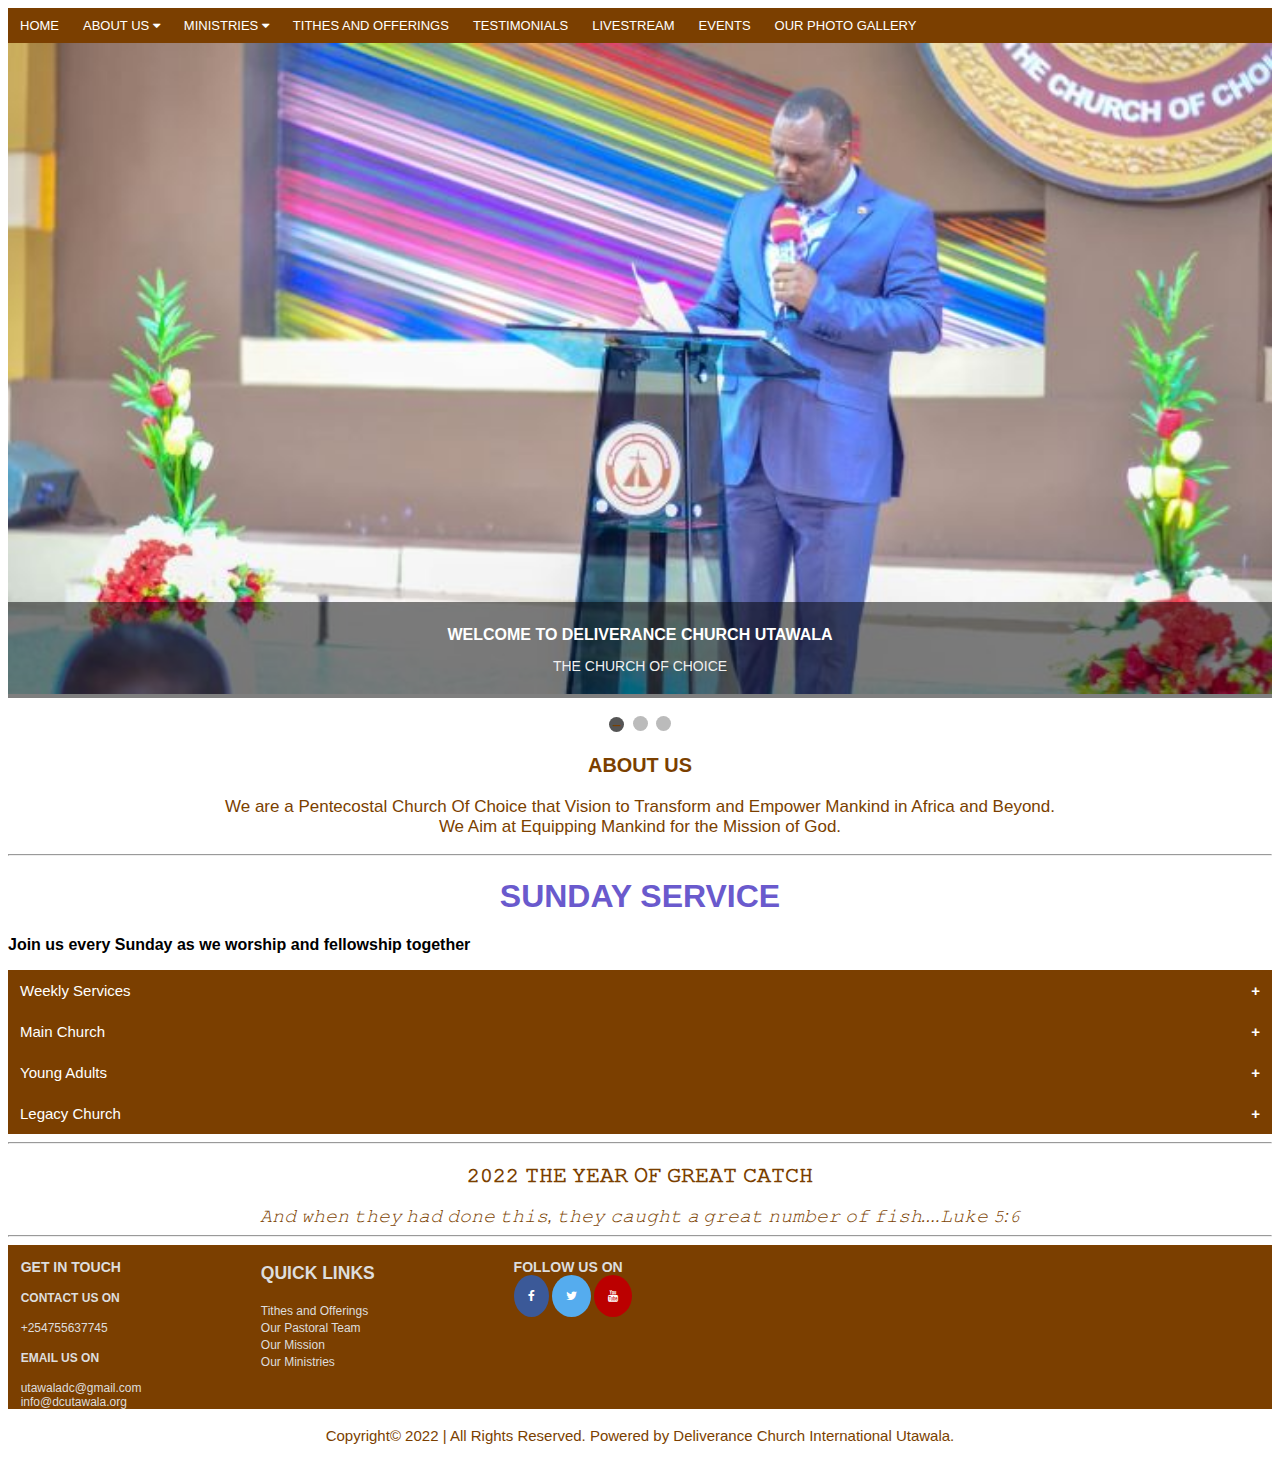
<file: index.html>
<!DOCTYPE html>
<html lang="en">
      <head>
      <title>Deliverance Church Utawala | The Church Of Choice</title>
      <meta charset="UTF-8">
      <meta name="viewport" content="width=device-width initial scale=1.0">
      <meta name="title" content="Deliverance Church Utawala | The Church Of Choice.">
<meta name="description" content="Deliverance Church Utawala is a  Pentecostal Church Of Choice that Vision to Transform and Empower Mankind in Africa and Beyond.">
<meta name="keywords" content="Deliverance Church Utawala , DC Utawala , dc utawala, deliverance church utawala, the church of choice,dcutawala">
<meta name="robots" content="index, follow">
<meta http-equiv="Content-Type" content="text/html; charset=utf-8">
<meta name="language" content="en">
<meta name="url" content="https://www.dcutawala.org/">
<meta name="google-site-verification" content="_7xv9wdCinf82UFhPmsrZB3nk-35eYUysdHfVH84pxc" />
<script type="application/ld+json">
  {
    "@context": "https://schema.org",
    "@type": "Organization",
    "name": "Deliverance Church Utawala",
    "url": "https://www.dcutawala.org/",
    "logo": "https://www.dcutawala.org/images/favicon.ico",
    "alternateName": "DC  Utawala",
    "sameAs": [
      "https://www.facebook.com/DeliveranceChurchUtawala/",
      "https://twitter.com/DCUtawala?s=20&t=cuBMumYYsnf82KK025RrAw",
      "https://www.youtube.com/channel/UCbN_lHKp1o0zHi8AFL2I1Ig"
    ]
  }
  </script>
<meta property="og:title" content="Deliverance Church Utawala">
<meta property="og:url" content="https://www.dcutawala.org/">
<meta property="og:type" content="website">
<meta property="og:site-name" content="Deliverance Church Utawala">
<meta property="og:image" content="https://www.dcutawala.org/images/facebook.jpg">
<!---STYLESHEETS-->
<link rel="icon" type="image/x-icon" href="images/favicon.ico">
<link rel="apple-touch-icon image_src" href="images/apple-icon-144x144.png">

<link rel="canonical" href="https://www.dcutawala.org/" />
<link rel="stylesheet" href="https://cdnjs.cloudflare.com/ajax/libs/font-awesome/4.7.0/css/font-awesome.min.css">
      <!---STYLESHEETS-->
    <link rel="stylesheet" href="css/index.css">
 <!--JS-->
    <script src="javascripts/index.js"></script>
</head>
    <body>
     <script src="javascripts/index.js"></script>
     <div class="topnav" id="myTopnav">
        <a href="index.html">HOME</a>
          <div class="dropdown">
            <button class="dropbtn">ABOUT US
              <i class="fa fa-caret-down"></i>
            </button>
            <div class="dropdown-content">
              <a href="history.html">OUR HISTORY</a>
              <a href="mission.html">OUR MISSION & VISION</a>
              <a href="pastoral.html">OUR PASTORAL TEAM</a>
            </div>
          </div>
          <div class="dropdown">
            <button class="dropbtn">MINISTRIES
              <i class="fa fa-caret-down"></i>
            </button>
            <div class="dropdown-content">
              <a href="cell.html">MICRO-CHURCHES</a>
              <a href="ladies.html">DAUGHTERS OF FAITH</a>
              <a href="mens.html">MENS MINISTRY</a>
              <a href="family.html">FAMILY LIFE MINISTRY</a>
              <a href="worship.html">WORSHIP MINISTRY</a>
              <a href="children.html">SUNDAY SCHOOL</a>
              <a href="young.html">YOUNG ADULTS</a>
              <a href="legacy.html">LEGACY CHURCH</a>
              <a href="hospitality.html">HOSPITALITY MINISTRY</a>
              <a href="media.html">MEDIA MINISTRY</a>
            </div>
          </div>
          <a href="donate.html">TITHES AND OFFERINGS</a>
                <a href="testimonials.html">TESTIMONIALS</a>
                <a href="livestream.html">LIVESTREAM</a>
                <a href="event.html">EVENTS</a>
                <a href="gallery.html">OUR PHOTO GALLERY</a>
          <a href="javascript:void(0);" class="icon" onclick="myFunction()">&#9776;</a>
          </div>
              <button onclick="topFunction()" id="myBtn" title="Go to top">Top</button>
             
              <div class="slideshow-container">
                <div class="mySlides fade">
                <div class="welcome">
                  <img src="images/pastor.jpg" alt="Reverend Emmanuel Kokonyo Preaching">
                  <div class="message">
                    <h2>WELCOME TO DELIVERANCE CHURCH UTAWALA</h2>
                    <p>THE CHURCH OF CHOICE</p>
                </div>
              </div>
            </div>
                
                <div class="mySlides fade">
                  <div class="welcome">
                    <img src="images/front1.jpg" alt="Pastor Emmanuel and Lucy Kokonyo in Deliverance Church Utawala">
                    <div class="message">
                      <h2>OUR SENIOR PASTOR EMMANUEL AND LUCY KOKONYO</h2>
                    </div>
                  </div>
                </div>
              <div class="mySlides fade">
                <div class="welcome">
                  <img src="images/pastoral team.jpg" alt="Deliverance Church Utawala Pastoral Team">
                  <div class="message">
                    <h2>OUR PASTORAL TEAM</h2>
                  </div>
                </div>
              </div>
                
              </div>
                <br>
                <div style="text-align:center">
                  <span class="dot"></span> 
                  <span class="dot"></span> 
                  <span class="dot"></span>
                 
                </div>
                   <div class="h3">
                    <h3>ABOUT US</h3>
                    <div class="p1">We are a Pentecostal Church Of Choice that Vision to Transform and Empower Mankind in Africa and Beyond.<br>We Aim at Equipping Mankind for the Mission of God.</p>
                      </div>
                    </div>
                  <hr>
                  <h1>SUNDAY SERVICE</h1>
                  <p><b>Join us every Sunday as we worship and fellowship together</b></p>
                  <button class="collapsible">Weekly Services</button>
                  <div class="show">
                   <ul>
                     <li>Micro-churches Tuesdays-6:30PM-8:00PM</li>
                    <li>Ignite Service Friday-6:30PM-8:00PM</li>
                   </ul>
                  </div>
                  <button class="collapsible">Main Church</button>
                  <div class="show">
                    <ul>
                      <li>MORNING PRAYERS 6.30AM - 7:00AM</li>
                      <li>FIRST SERVICE: 7:00AM-9.30AM</li>
                    <li>SECOND SERVICE 9.30AM-12.30PM.</li>
                    </ul>
                  </div>
                  <button class="collapsible">Young Adults</button>
                  <div class="show">
                    <p>Sundays 2:00pm-4:00pm</p>
                  </div>
                  <button class="collapsible">Legacy Church</button>
                  <div class="show">
                    <p>Wednesday 6:45PM-8:00PM</p>
                  </div>
                 
                 <HR>
                
                  <div class="h3">
                    <h3>𝟸𝟶𝟸𝟸 𝚃𝙷𝙴 𝚈𝙴𝙰𝚁 𝙾𝙵 𝙶𝚁𝙴𝙰𝚃 𝙲𝙰𝚃𝙲𝙷</h3>

                    <quote><i>𝙰𝚗𝚍 𝚠𝚑𝚎𝚗 𝚝𝚑𝚎𝚢 𝚑𝚊𝚍 𝚍𝚘𝚗𝚎 𝚝𝚑𝚒𝚜, 𝚝𝚑𝚎𝚢 𝚌𝚊𝚞𝚐𝚑𝚝 𝚊 𝚐𝚛𝚎𝚊𝚝 𝚗𝚞𝚖𝚋𝚎𝚛 𝚘𝚏 𝚏𝚒𝚜𝚑....𝙻𝚞𝚔𝚎 𝟻:𝟼</i></qoute>
                  </div>
                  
                  <hr>
                  
                    <div class="conc">
                    <div class="row">
                      <div class="column">
                        <div class="part1">
                        <h3>GET IN TOUCH</h3>

                        <h4>CONTACT US ON</h4>
                        +254755637745
                        
                        <h4>EMAIL US ON</h4>
                        utawaladc@gmail.com<br>
                        info@dcutawala.org
                      </div>
                      </div>
                      <div class="part2">
                      <div class="column">
                        <h3>QUICK LINKS</h3>
                       <a href="donate.html">Tithes and Offerings</a>
                        <br>
                        <a href="pastoral.html">Our Pastoral Team</a>
                       <br>
                        <a href="mission.html">Our Mission</a>
                        <br>
                        <a href="ministries.html">Our Ministries</a>
                      </div>
                    </div>
                   
                    <div class="part4">
                      <div class="column">
                        <h3>FOLLOW US ON</h3>
                        <a href="https://www.facebook.com/DeliveranceChurchUtawala/" target="_blank"class="facebook2"><i class="fa fa-facebook"></i></a>
                        <a href="https://twitter.com/DCUtawala?s=20&t=cuBMumYYsnf82KK025RrAw"target="_blank" class="twitter2"><i class="fa fa-twitter"></i></a>
                        <a href="https://www.youtube.com/channel/UCbN_lHKp1o0zHi8AFL2I1Ig"target="_blank" class="youtube2"><i class="fa fa-youtube"></i></a>
                      </div>
                    </div> 
                  </div>
               </body> 
          
        <div class="footer">
          <footer>Copyright&#169 2022 | All Rights Reserved. Powered by Deliverance Church International Utawala.
            <script type="application/ld+json">
              {
                "@context": "https://schema.org",
                "@type": "Organization",
                "name": "Deliverance Church Utawala",
                "url": "https://www.dcutawala.org/",
                "logo": "https://www.dcutawala.org/images/favicon.ico",
                "alternateName": "DC  Utawala",
                "sameAs": [
                  "https://www.facebook.com/DeliveranceChurchUtawala/",
                  "https://twitter.com/DCUtawala?s=20&t=cuBMumYYsnf82KK025RrAw",
                  "https://www.youtube.com/channel/UCbN_lHKp1o0zHi8AFL2I1Ig"
                ]
              }
              </script>
              <script>
                let slideIndex = 0;
                showSlides();
                function showSlides() {
                  let i;
                  let slides = document.getElementsByClassName("mySlides");
                  let dots = document.getElementsByClassName("dot");
                  for (i = 0; i < slides.length; i++) {
                    slides[i].style.display = "none";  
                  }
                  slideIndex++;
                  if (slideIndex > slides.length) {slideIndex = 1}    
                  for (i = 0; i < dots.length; i++) {
                    dots[i].className = dots[i].className.replace(" active", "");
                  }
                  slides[slideIndex-1].style.display = "block";  
                  dots[slideIndex-1].className += " active";
                  setTimeout(showSlides, 2000); // Change image every 2 seconds
                }
                </script>
                 <script>
                  var coll = document.getElementsByClassName("collapsible");
                  var i;
                  for (i = 0; i < coll.length; i++) {
                    coll[i].addEventListener("click", function() {
                      this.classList.toggle("active");
                      var content = this.nextElementSibling;
                      if (content.style.maxHeight){
                        content.style.maxHeight = null;
                      } else {
                        content.style.maxHeight = content.scrollHeight + "px";
                      } 
                    });
                  }
                  </script>
                   <script>
                    //Get the button
    var mybutton = document.getElementById("myBtn");
    
    // When the user scrolls down 20px from the top of the document, show the button
    window.onscroll = function() {scrollFunction()};
    
    function scrollFunction() {
      if (document.body.scrollTop > 20 || document.documentElement.scrollTop > 20) {
        mybutton.style.display = "block";
      } else {
        mybutton.style.display = "none";
      }
    }
    
    // When the user clicks on the button, scroll to the top of the document
    function topFunction() {
      document.body.scrollTop = 0;
      document.documentElement.scrollTop = 0;
    }
                  </script>
          </footer>
        </div>
    </html>
</file>
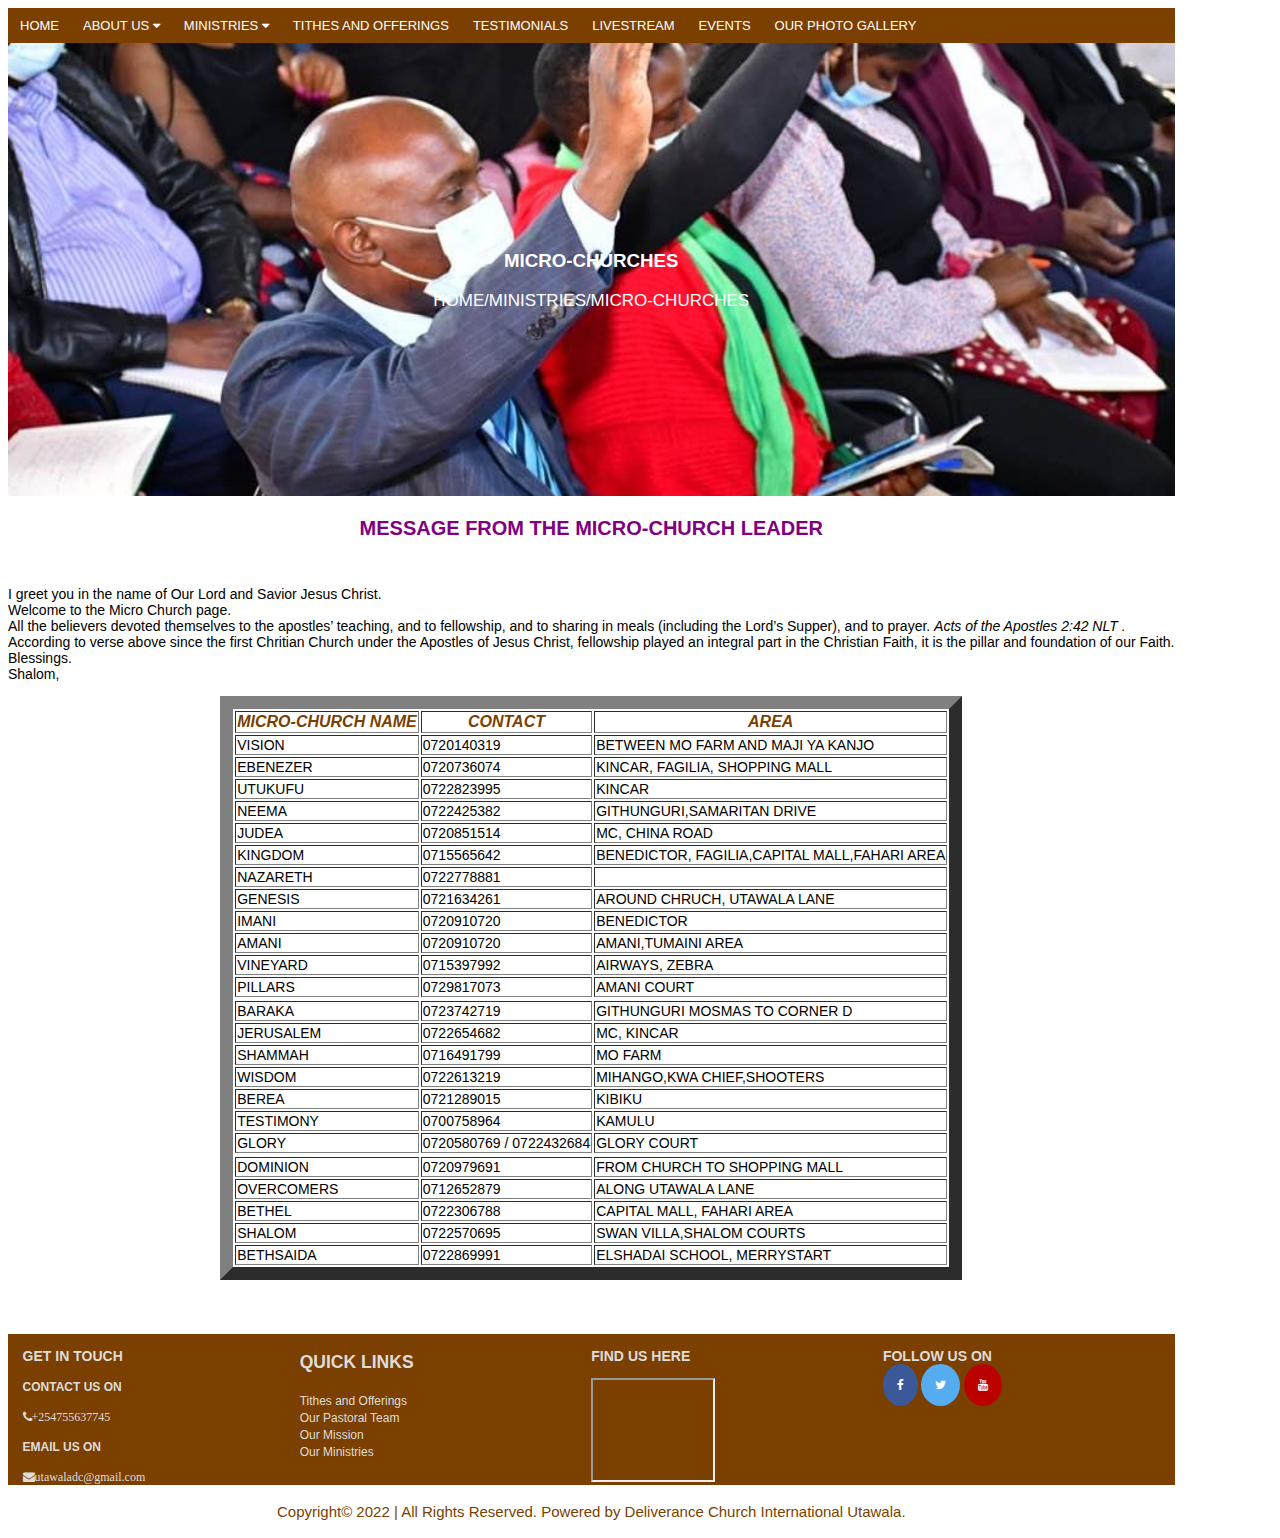
<file: cell.html>
<!DOCTYPE html>
<html>
    <head>
      <meta charset="UTF-8"/>
      <title>Micro-churches-Deliverance Church International Utawala | The Church Of Choice</title>
      <meta name="viewport" content="width=device-width initial scale=1.0">
      <meta name="description" content="Micro Churches DC Utawala"/>
      <meta name="robots" content="index,follow">
      <meta propert="og:title" content="Micro Churches DC Utawala">
      <script type="application/ld+json">
        {
          "@context": "https://schema.org",
          "@type": "Organization",
          "name": "Deliverance Church Utawala",
          "url": "https://www.dcutawala.org/",
          "logo": "https://www.dcutawala.org/images/favicon.ico",
          "alternateName": "DC  Utawala",
          "sameAs": [
            "https://www.facebook.com/DeliveranceChurchUtawala/",
            "https://twitter.com/DCUtawala?s=20&t=cuBMumYYsnf82KK025RrAw",
            "https://www.youtube.com/channel/UCbN_lHKp1o0zHi8AFL2I1Ig"
          ]
        }
        </script>
      <meta property="og:url" content="https://www.dcutawala.org">
      <meta property="og:description" content="Micro Churches DC Utawala">
      <meta propert="og:image" content="">
      <meta name="google-site-verification" content="_7xv9wdCinf82UFhPmsrZB3nk-35eYUysdHfVH84pxc" />
      <meta property="og:type" content="website">
      <meta name="google-site-verification" content="_7xv9wdCinf82UFhPmsrZB3nk-35eYUysdHfVH84pxc" />
      <meta property="og:locale" content="en_GB">
      
  <link rel="icon" type="image/x-icon" href="images/favicon.ico">
        <!--LINKS STYLEES-->
        <link rel="stylesheet" href="css/cell.css">
        <link rel="stylesheet" href="https://cdnjs.cloudflare.com/ajax/libs/font-awesome/4.7.0/css/font-awesome.min.css">

        <!--JAVASCRIPTS-->
        <script src="javascripts/cell.js"></script>
        
    </head>
    <body>
      <script src="javascripts/cell.js"></script>
      <div class="topnav" id="myTopnav">
        <a href="index.html">HOME</a>
          <div class="dropdown">
            <button class="dropbtn">ABOUT US
              <i class="fa fa-caret-down"></i>
            </button>
            <div class="dropdown-content">
              <a href="history.html">OUR HISTORY</a>
              <a href="mission.html">OUR MISSION & VISION</a>
              <a href="pastoral.html">OUR PASTORAL TEAM</a>
            </div>
          </div>
          <div class="dropdown">
            <button class="dropbtn">MINISTRIES
              <i class="fa fa-caret-down"></i>
            </button>
            <div class="dropdown-content">
              <a href="cell.html">MICRO-CHURCHES</a>
              <a href="ladies.html">DAUGHTERS OF FAITH</a>
              <a href="mens.html">MENS MINISTRY</a>
              <a href="family.html">FAMILY LIFE MINISTRY</a>
              <a href="worship.tml">WORSHIP MINISTRY</a>
              <a href="children.html">SUNDAY SCHOOL</a>
              <a href="young.html">YOUNG ADULTS</a>
              <a href="legacy.html">LEGACY CHURCH</a>
              <a href="hospitality.html">HOSPITALITY MINISTRY</a>
              <a href="media ministry.html">MEDIA MINISTRY</a>
            </div>
          </div>
          <a href="donate.html">TITHES AND OFFERINGS</a>
                <a href="testimonials.html">TESTIMONIALS</a>
                <a href="livestream.html">LIVESTREAM</a>
                <a href="event.html">EVENTS</a>
                <a href="gallery.html">OUR PHOTO GALLERY</a>
          <a href="javascript:void(0);" class="icon" onclick="myFunction()">&#9776;</a>
          </div>
      <button onclick="topFunction()" id="myBtn" title="Go to top">Top</button>
              <script>
                //Get the button
var mybutton = document.getElementById("myBtn");

// When the user scrolls down 20px from the top of the document, show the button
window.onscroll = function() {scrollFunction()};

function scrollFunction() {
  if (document.body.scrollTop > 20 || document.documentElement.scrollTop > 20) {
    mybutton.style.display = "block";
  } else {
    mybutton.style.display = "none";
  }
}

// When the user clicks on the button, scroll to the top of the document
function topFunction() {
  document.body.scrollTop = 0;
  document.documentElement.scrollTop = 0;
}
              </script>
       <div class="cell">
        <img src="images/cell groups.jpg" alt="Snow" style="width:100%;">
        <div class="centered">
          <h3>MICRO-CHURCHES</h3>
          <div class="link">
          <a href="index.html">HOME</a>/<a href="ministries.html">MINISTRIES</a>/<a href="cell.html" class="active">MICRO-CHURCHES</a></div>
        </div>
  </div>
      <div class="p2">
         <h2>MESSAGE FROM THE MICRO-CHURCH LEADER</h2>
        <br>
       <p> I greet you in the name of Our Lord and Savior Jesus Christ.
        <br>
        Welcome to the Micro Church page.<br>
        All the believers devoted themselves to the apostles’ teaching, and to fellowship, and to sharing in meals
        (including the Lord’s Supper), and to prayer.
        <i>Acts of the Apostles 2:42 NLT .</i>
            <br>
            According to verse above since the first Chritian Church under the Apostles of Jesus Christ, fellowship played an integral part in the Christian Faith, it is the pillar and foundation of our Faith.
           
           <br> Blessings. <br>
           Shalom,
        </p>
        </div>
        <table border="13">
            <tr>
            <th>MICRO-CHURCH NAME</th>
            <th>CONTACT</th>
            <th>AREA</th>
        </tr>
        <tr>
            
            <td>VISION</td>
            <td>0720140319</td>
           <td>BETWEEN MO FARM AND MAJI YA KANJO</td>
        </tr>
        <tr>

            <td>EBENEZER</td>
            <td>0720736074</td>
            <td>KINCAR, FAGILIA, SHOPPING MALL</td>
            
        </tr>
        <tr>
           
            <td>UTUKUFU</td>
            <td>0722823995</td>
            <td>KINCAR</td>
           
        </tr>
        <tr>
            
            <td>NEEMA</td>
            <td>0722425382</td>
            <td>GITHUNGURI,SAMARITAN DRIVE</td>
            
        </tr>
        <tr>

            <td>JUDEA</td>
            <td>0720851514</td>
            <td>MC, CHINA ROAD</td>
            
        </tr>
        <tr>

            <td>KINGDOM</td>
            <td>0715565642</td>
            <td>BENEDICTOR, FAGILIA,CAPITAL MALL,FAHARI AREA</td>

            </tr>
            <tr>
                
                <td>NAZARETH</td>
                <td>0722778881</td>
                <td> </td>
                
            </tr>
            <tr>
               
                <td>GENESIS</td>
                <td>0721634261</td>
                <td>AROUND CHRUCH, UTAWALA LANE</td>

            </tr>
            <tr>
             
                <td>IMANI</td>
                <td>0720910720</td>
                <td>BENEDICTOR</td>
                
            </tr>
            <tr>
               
                <td>AMANI</td>
                <td>0720910720</td>
                <td>AMANI,TUMAINI AREA</td>
                
            </tr>
            <tr>
                
                <td>VINEYARD</td>
                <td>0715397992</td>
                <td>AIRWAYS, ZEBRA</td>

            </tr>
            <tr>
               
                <td>PILLARS</td>
                <td>0729817073</td>
                <td>AMANI COURT</td>
                
            </tr>
            <tr>
               
            </tr>
            <tr>
               
                <td>BARAKA</td>
                <td>0723742719</td>
                <td>GITHUNGURI MOSMAS TO CORNER D</td>
               
            </tr> 
            <tr>
               
                <td>JERUSALEM</td>
                <td>0722654682</td>
                <td>MC, KINCAR</td>
                
            </tr>
            <tr>
             
            <td>SHAMMAH</td>
            <td>0716491799</td>
            <td>MO FARM</td>
            </tr>
            <tr>
                
                <td>WISDOM</td>
                <td>0722613219</td>
                <td>MIHANGO,KWA CHIEF,SHOOTERS</td>
            </tr>
            <tr>
                
                <td>BEREA</td>
                <td>0721289015</td>
                <td>KIBIKU</td>
               
            </tr>
            <tr>
                
                <td>TESTIMONY</td>
                <td>0700758964</td>
                <td>KAMULU</td>
               
            </tr>
            <tr>
               
                <td>GLORY</td>
                <td>0720580769 / 0722432684</td>
                <td>GLORY COURT</td>

            </tr>
            <tr>
              
               
            </tr>
            <tr>
               
                <td>DOMINION</td>
                <td>0720979691</td>
                <td>FROM CHURCH TO SHOPPING MALL</td>
            </tr>
            <tr>
                
                <td>OVERCOMERS</td>
                <td>0712652879</td>
                <td>ALONG UTAWALA LANE</td>

            </tr>
            <tr>
                
                <td>BETHEL</td>
                <td>0722306788</td>
                <td>CAPITAL MALL, FAHARI AREA</td>
               
            </tr>
            <tr>
                
                <td>SHALOM</td>
                <td>0722570695</td>
                <td>SWAN VILLA,SHALOM COURTS</td>

            </tr>
            <tr>
                
                <td>BETHSAIDA</td>
                <td>0722869991</td>
                <td>ELSHADAI SCHOOL, MERRYSTART</td>
                
            </tr>
        </table>
        <br>
        <br>
        <br>
        <div class="parallax2"></div>
                    <div class="conc">
                    <div class="row">
                      <div class="column">
                        <div class="part1">
                        <h3>GET IN TOUCH</h3>
                        
                        <h4>CONTACT US ON</h4>
                        <i class="fa fa-phone">+254755637745</i>
                        
                        <h4>EMAIL US ON</h4>
                        <i class="fa fa-envelope">utawaladc@gmail.com</i>
                      </div>
                      </div>
                      <div class="part2">
                      <div class="column">
                        <h3>QUICK LINKS</h3>
                        
                        <a href="donate.html">Tithes and Offerings</a>
                      
                        <br>
                        <a href="pastoral.html">Our Pastoral Team</a>
                        
                        <br>
                        <a href="mission.html">Our Mission</a>
                        <br>
                        <a href="ministries.html">Our Ministries</a>
                      </div>
                    </div>
                    <div class="part3">
                      <div class="column"> 
                        <h3>FIND US HERE </h3>
                       

                        <iframe src="https://www.google.com/maps/embed?pb=!1m18!1m12!1m3!1d3988.8165370337865!2d36.96566201392026!3d-1.2839764359837624!2m3!1f0!2f0!3f0!3m2!1i1024!2i768!4f13.1!3m3!1m2!1s0x182f6ca4e3c6c013%3A0x7757ca6d3233f28!2sDeliverance%20Church%20Utawala!5e0!3m2!1sen!2ske!4v1646298323523!5m2!1sen!2ske" width="120" height="100" style="border:2;" allowfullscreen="" loading="lazy"></iframe>
                      </div>
                    </div>
                    <div class="part4">
                      <div class="column">
                        <h3>FOLLOW US ON</h3>
                        <a href="https://www.facebook.com/DeliveranceChurchUtawala/" target="_blank"class="facebook2"><i class="fa fa-facebook"></i></a>
                        <a href="https://twitter.com/DCUtawala?s=20&t=cuBMumYYsnf82KK025RrAw"target="_blank" class="twitter2"><i class="fa fa-twitter"></i></a>
                        <a href="https://www.youtube.com/channel/UCbN_lHKp1o0zHi8AFL2I1Ig"target="_blank" class="youtube2"><i class="fa fa-youtube"></i></a>
                      </div>
                    </div> 
                  </div>
    </body>
    <div class="footer">
        <footer>
          <script type="application/ld+json">
            {
              "@context": "https://schema.org",
              "@type": "Organization",
              "name": "Deliverance Church Utawala",
              "url": "https://www.dcutawala.org/",
              "logo": "https://www.dcutawala.org/images/favicon.ico",
              "alternateName": "DC  Utawala",
              "sameAs": [
                "https://www.facebook.com/DeliveranceChurchUtawala/",
                "https://twitter.com/DCUtawala?s=20&t=cuBMumYYsnf82KK025RrAw",
                "https://www.youtube.com/channel/UCbN_lHKp1o0zHi8AFL2I1Ig"
              ]
            }
            </script>
          Copyright&#169 2022 | All Rights Reserved. Powered by Deliverance Church International Utawala.</footer>
      </div>
      </html>
</file>
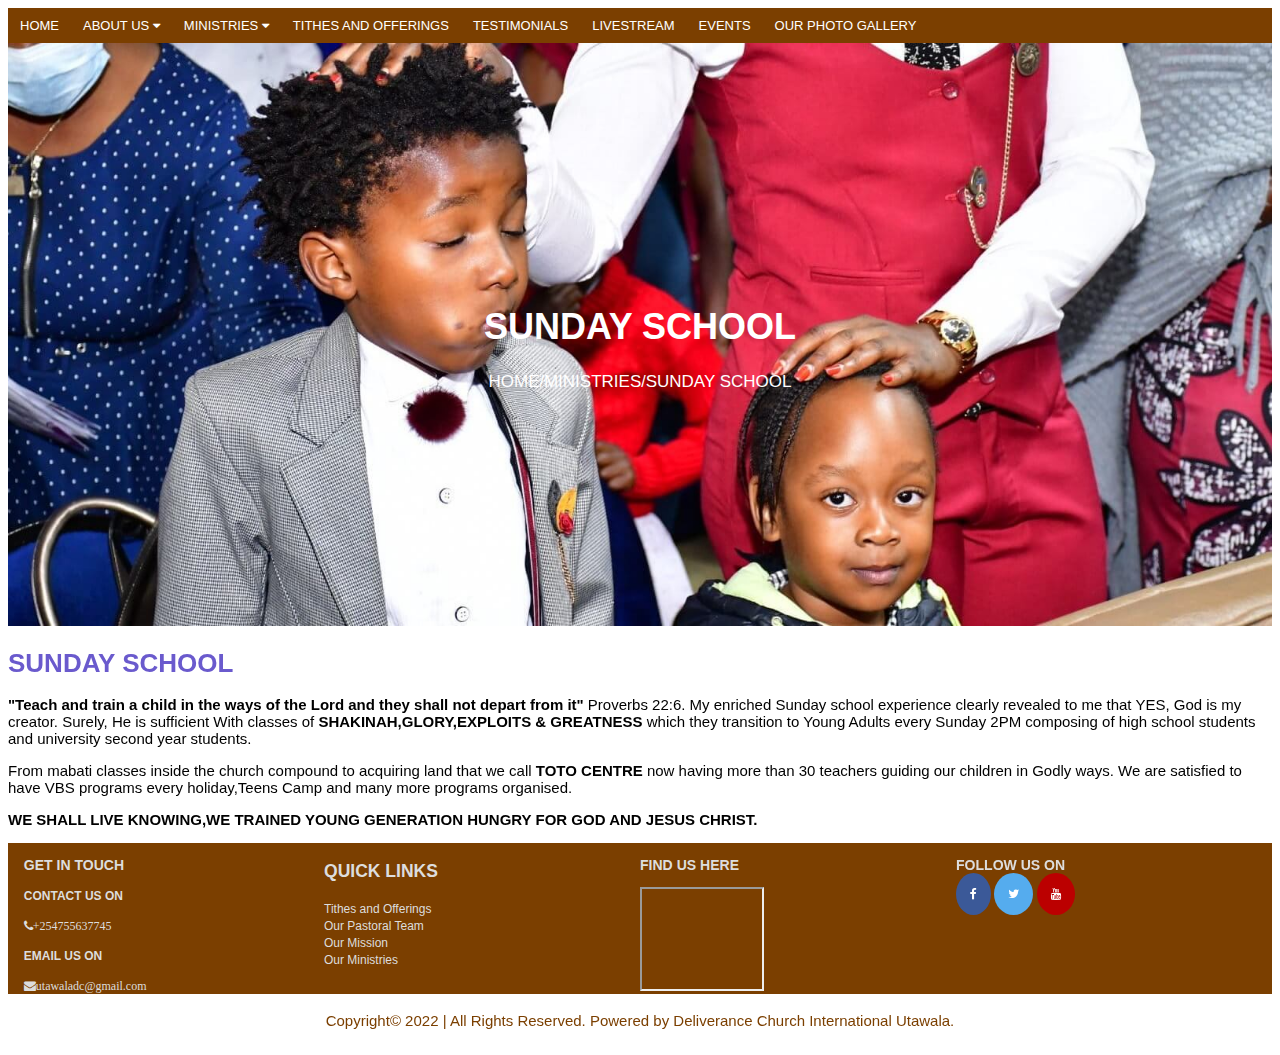
<file: children.html>
<!DOCTYPE html>
<html>
    <head>
      <meta charset="UTF-8"/>
      <title>Children Ministry-Deliverance Church International Utawala | The Church Of Choice</title>
      <meta name="viewport" content="width=device-width initial scale=1.0">
      <meta name="title" content="Sunday School | Deliverance Church Utawala">
<meta name="description" content="Sunday School Ministry-Teach and train a child in the ways of the Lord and they shall not depart from it Proverbs 22:6. ">
<meta name="keywords" content="Sunday School DC Utawala, Deliverance Church Utawala">
<meta name="robots" content="index, follow">
<meta http-equiv="Content-Type" content="text/html; charset=utf-8">
<meta name="language" content="English">
<meta name="url" content="https://www.dcutawala.org/">
<script type="application/ld+json">
  {
    "@context": "https://schema.org",
    "@type": "Organization",
    "name": "Deliverance Church Utawala",
    "url": "https://www.dcutawala.org/",
    "logo": "https://www.dcutawala.org/images/favicon.ico",
    "alternateName": "DC  Utawala",
    "sameAs": [
      "https://www.facebook.com/DeliveranceChurchUtawala/",
      "https://twitter.com/DCUtawala?s=20&t=cuBMumYYsnf82KK025RrAw",
      "https://www.youtube.com/channel/UCbN_lHKp1o0zHi8AFL2I1Ig"
    ]
  }
  </script>
      <meta name="google-site-verification" content="_7xv9wdCinf82UFhPmsrZB3nk-35eYUysdHfVH84pxc" />
      <link rel="icon" type="image/x-icon" href="images/favicon.ico">
        <!--LINKS STYLEES-->
        <link rel="stylesheet" href="css/children.css">
        <link rel="stylesheet" href="https://cdnjs.cloudflare.com/ajax/libs/font-awesome/4.7.0/css/font-awesome.min.css">

        <!--JAVASCRIPTS-->
        <script src="javascripts/children.js"></script>
        
    </head>
    <body>
      <script src="javascripts/children.js"></script>
      <div class="topnav" id="myTopnav">
        <a href="index.html">HOME</a>
          <div class="dropdown">
            <button class="dropbtn">ABOUT US
              <i class="fa fa-caret-down"></i>
            </button>
            <div class="dropdown-content">
              <a href="history.html">OUR HISTORY</a>
              <a href="mission.html">OUR MISSION & VISION</a>
              <a href="pastoral.html">OUR PASTORAL TEAM</a>
            </div>
          </div>
          <div class="dropdown">
            <button class="dropbtn">MINISTRIES
              <i class="fa fa-caret-down"></i>
            </button>
            <div class="dropdown-content">
              <a href="cell.html">MICRO-CHURCHES</a>
              <a href="ladies.html">DAUGHTERS OF FAITH</a>
              <a href="mens.html">MENS MINISTRY</a>
              <a href="family.html">FAMILY LIFE MINISTRY</a>
              <a href="worship.html">WORSHIP MINISTRY</a>
              <a href="children.html">SUNDAY SCHOOL</a>
              <a href="young.html">YOUNG ADULTS</a>
              <a href="legacy.html">LEGACY CHURCH</a>
              <a href="hospitality.html">HOSPITALITY MINISTRY</a>
              <a href="media.html">MEDIA MINISTRY</a>
            </div>
          </div>
          <a href="donate.html">TITHES AND OFFERINGS</a>
                <a href="testimonials.html">TESTIMONIALS</a>
                <a href="livestream.html">LIVESTREAM</a>
                <a href="event.html">EVENTS</a>
                <a href="gallery.html">OUR PHOTO GALLERY</a>
          <a href="javascript:void(0);" class="icon" onclick="myFunction()">&#9776;</a>
          </div>
            <button onclick="topFunction()" id="myBtn" title="Go to top">Top</button>
              <script>
                //Get the button
var mybutton = document.getElementById("myBtn");

// When the user scrolls down 20px from the top of the document, show the button
window.onscroll = function() {scrollFunction()};

function scrollFunction() {
  if (document.body.scrollTop > 20 || document.documentElement.scrollTop > 20) {
    mybutton.style.display = "block";
  } else {
    mybutton.style.display = "none";
  }
}

// When the user clicks on the button, scroll to the top of the document
function topFunction() {
  document.body.scrollTop = 0;
  document.documentElement.scrollTop = 0;
}
              </script>
            <div class="children">
              <img src="images/Child .jpg" alt="Sunday School Church" >
              <div class="centered">
                <h1>SUNDAY SCHOOL</h1>
                <div class="link">
                <a href="index.html">HOME</a>/<a href="ministries.html">MINISTRIES</a>/<a href="children.html" class="active">SUNDAY SCHOOL</a></div>
              </div>
        </div>
        <h1>SUNDAY SCHOOL</h1>
        <p><qoute><b>"Teach and train a child in the ways of the Lord and they shall not depart from it"</b> Proverbs 22:6.</qoute> My enriched Sunday school experience clearly
        revealed to me that YES, God is my creator. Surely, He is sufficient
        With classes of <b>SHAKINAH,GLORY,EXPLOITS & GREATNESS</b> which they transition to Young Adults every Sunday 2PM composing of high school students and university second year students.
        </p>
        <p>From mabati classes inside the church compound to acquiring land that we call<b> TOTO CENTRE</b> now having more than 30 teachers guiding our children in 
        Godly ways.
        We are satisfied to have VBS programs every holiday,Teens Camp and many more programs organised.
        </p>
        <p><b>WE SHALL LIVE KNOWING,WE TRAINED YOUNG GENERATION HUNGRY FOR GOD AND JESUS CHRIST.</b></p>
              <div class="parallax2"></div>
                    <div class="conc">
                    <div class="row">
                      <div class="column">
                        <div class="part1">
                        <h3>GET IN TOUCH</h3>
                       
                        <h4>CONTACT US ON</h4>
                        <i class="fa fa-phone">+254755637745</i>
                        
                        
                        <h4>EMAIL US ON</h4>
                        <i class="fa fa-envelope">utawaladc@gmail.com</i>
                      </div>
                      </div>
                      <div class="part2">
                      <div class="column">
                        <h3>QUICK LINKS</h3>
                        
                        <a href="donate.html">Tithes and Offerings</a>
                      
                        <br>
                        <a href="pastoral.html">Our Pastoral Team</a>
                        
                        <br>
                        <a href="mission.html">Our Mission</a>
                        <br>
                        <a href="ministries.html">Our Ministries</a>
                      </div>
                    </div>
                    <div class="part3">
                      <div class="column"> 
                        <h3>FIND US HERE </h3>
                       
                        <iframe src="https://www.google.com/maps/embed?pb=!1m18!1m12!1m3!1d3988.8165370337865!2d36.96566201392026!3d-1.2839764359837624!2m3!1f0!2f0!3f0!3m2!1i1024!2i768!4f13.1!3m3!1m2!1s0x182f6ca4e3c6c013%3A0x7757ca6d3233f28!2sDeliverance%20Church%20Utawala!5e0!3m2!1sen!2ske!4v1646298323523!5m2!1sen!2ske" width="120" height="100" style="border:2;" allowfullscreen="" loading="lazy"></iframe>
                      </div>
                    </div>
                    <div class="part4">
                      <div class="column">
                        <h3>FOLLOW US ON</h3>
                        <a href="https://www.facebook.com/DeliveranceChurchUtawala/" target="_blank"class="facebook2"><i class="fa fa-facebook"></i></a>
                        <a href="https://twitter.com/DCUtawala?s=20&t=cuBMumYYsnf82KK025RrAw"target="_blank" class="twitter2"><i class="fa fa-twitter"></i></a>
                        <a href="https://www.youtube.com/channel/UCbN_lHKp1o0zHi8AFL2I1Ig"target="_blank" class="youtube2"><i class="fa fa-youtube"></i></a>
                      </div>
                    </div> 
                  </div>
            </body>
            <div class="footer">
              <footer>
                <script type="application/ld+json">
                  {
                    "@context": "https://schema.org",
                    "@type": "Organization",
                    "name": "Deliverance Church Utawala",
                    "url": "https://www.dcutawala.org/",
                    "logo": "https://www.dcutawala.org/images/favicon.ico",
                    "alternateName": "DC  Utawala",
                    "sameAs": [
                      "https://www.facebook.com/DeliveranceChurchUtawala/",
                      "https://twitter.com/DCUtawala?s=20&t=cuBMumYYsnf82KK025RrAw",
                      "https://www.youtube.com/channel/UCbN_lHKp1o0zHi8AFL2I1Ig"
                    ]
                  }
                  </script>
                Copyright&#169 2022 | All Rights Reserved. Powered by Deliverance Church International Utawala.</footer>
            </div>
            </html>
</file>
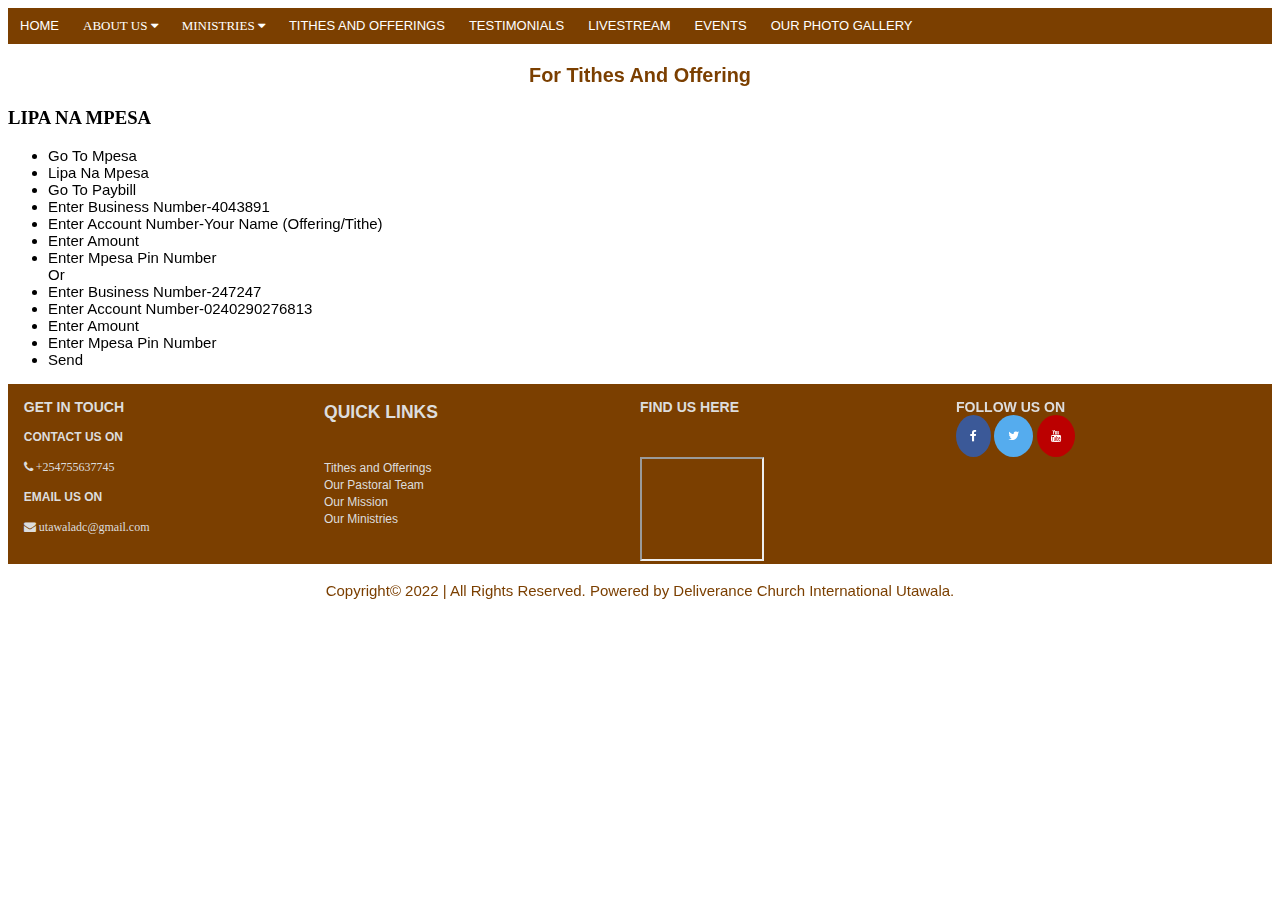
<file: donate.html>
<!DOCTYPE html>
<html>
    <head>
      <meta charset="UTF-8"/>
      <title>Tithes and Offerings-Deliverance Church International Utawala | The Church Of Choice</title>
      <meta name="viewport" content="width=device-width initial scale=1.0">
      <meta name="title" content="Tithes and Offerings| Deliverance Church Utawala">
<meta name="description" content="Malachi 3:7–12—Israel is commanded to pay tithes and offerings and is promised great blessings. ">
<meta name="keywords" content="Tithe and Offering DC Utawala">
<meta name="robots" content="index, follow">
<meta http-equiv="Content-Type" content="text/html; charset=utf-8">
<meta name="language" content="English">
     
<script type="application/ld+json">
  {
    "@context": "https://schema.org",
    "@type": "Organization",
    "name": "Deliverance Church Utawala",
    "url": "https://www.dcutawala.org/",
    "logo": "https://www.dcutawala.org/images/favicon.ico",
    "alternateName": "DC  Utawala",
    "sameAs": [
      "https://www.facebook.com/DeliveranceChurchUtawala/",
      "https://twitter.com/DCUtawala?s=20&t=cuBMumYYsnf82KK025RrAw",
      "https://www.youtube.com/channel/UCbN_lHKp1o0zHi8AFL2I1Ig"
    ]
  }
  </script>
      <meta name="url" content="https://www.dcutawala.org/">
     
      <meta property="og:type" content="website">
      <meta name="google-site-verification" content="_7xv9wdCinf82UFhPmsrZB3nk-35eYUysdHfVH84pxc" />
      <meta property="og:locale" content="en_GB">
      <link rel="icon" type="image/x-icon" href="images/favicon.ico">
        <!--LINKS STYLEES-->
        <link rel="stylesheet" href="css/donate.css">
        <link rel="stylesheet" href="https://cdnjs.cloudflare.com/ajax/libs/font-awesome/4.7.0/css/font-awesome.min.css">

        <!--JAVASCRIPTS-->
        <script src="javascripts/donate.js"></script>
       
    </head>
    <body>

         <script src="javascripts/donate.js"></script>
         <div class="topnav" id="myTopnav">
          <a href="index.html">HOME</a>
            <div class="dropdown">
              <button class="dropbtn">ABOUT US
                <i class="fa fa-caret-down"></i>
              </button>
              <div class="dropdown-content">
                <a href="history.html">OUR HISTORY</a>
                <a href="mission.html">OUR MISSION & VISION</a>
                <a href="pastoral.html">OUR PASTORAL TEAM</a>
              </div>
            </div>
            <div class="dropdown">
              <button class="dropbtn">MINISTRIES
                <i class="fa fa-caret-down"></i>
              </button>
              <div class="dropdown-content">
                <a href="cell.html">MICRO-CHURCHES</a>
                <a href="ladies.html">DAUGHTERS OF FAITH</a>
                <a href="mens.html">MENS MINISTRY</a>
                <a href="family.html">FAMILY LIFE MINISTRY</a>
                <a href="worship.html">WORSHIP MINISTRY</a>
                <a href="children.html">SUNDAY SCHOOL</a>
                <a href="young.html">YOUNG ADULTS</a>
                <a href="legacy.html">LEGACY CHURCH</a>
                <a href="hospitality.html">HOSPITALITY MINISTRY</a>
                <a href="media.html">MEDIA MINISTRY</a>
              </div>
            </div>
            <a href="donate.html">TITHES AND OFFERINGS</a>
                  <a href="testimonials.html">TESTIMONIALS</a>
                  <a href="livestream.html">LIVESTREAM</a>
                  <a href="event.html">EVENTS</a>
                  <a href="gallery.html">OUR PHOTO GALLERY</a>
            <a href="javascript:void(0);" class="icon" onclick="myFunction()">&#9776;</a>
            </div>
            <button onclick="topFunction()" id="myBtn" title="Go to top">Top</button>
            <script>
              //Get the button
var mybutton = document.getElementById("myBtn");

// When the user scrolls down 20px from the top of the document, show the button
window.onscroll = function() {scrollFunction()};

function scrollFunction() {
if (document.body.scrollTop > 20 || document.documentElement.scrollTop > 20) {
  mybutton.style.display = "block";
} else {
  mybutton.style.display = "none";
}
}

// When the user clicks on the button, scroll to the top of the document
function topFunction() {
document.body.scrollTop = 0;
document.documentElement.scrollTop = 0;
}
            </script>
            <div class="h3">
                <h3>For Tithes And Offering</h3>
              </div> 
                    
                          <h3><b>LIPA NA MPESA</b></h3> 
                          <ul>
                          <li>Go To Mpesa
                          <br>
                          <li>Lipa Na Mpesa
                          <br>
                          <li>Go To Paybill
                          <br>
                          <li>Enter Business Number-4043891
                          <br> 
                          <li>Enter Account Number-Your Name (Offering/Tithe)
                          <br>
                          <li>Enter Amount
                          <br>
                          <li>Enter Mpesa Pin Number
                          <br>
                          Or 
                          <li>Enter Business Number-247247
                            <br>
                            <li> Enter Account Number-0240290276813
                            <br>
                            <li>Enter Amount
                            <br>
                            <li>Enter Mpesa Pin Number
                            <br>
                            <li>Send
                        </ul>
                        </div>
                      </div> 
                      <div class="parallax2"></div>
                    <div class="conc">
                    <div class="row">
                      <div class="column">
                        <div class="part1">
                        <h3>GET IN TOUCH</h3>

                        <h4>CONTACT US ON</h4>
                        <i class="fa fa-phone"> +254755637745</i>
                      
                        <h4>EMAIL US ON</h4>
                        <i class="fa fa-envelope">   utawaladc@gmail.com</i>
                      </div>
                      </div>
                      <div class="part2">
                      <div class="column">
                        <h3>QUICK LINKS</h3>
                       
                        <br>
                        <a href="donate.html">Tithes and Offerings</a>
                      
                        <br>
                        <a href="pastoral.html">Our Pastoral Team</a>
                        
                        <br>
                        <a href="mission.html">Our Mission</a>
                        <br>
                        <a href="ministries.html">Our Ministries</a>
                      </div>
                    </div>
                    <div class="part3">
                      <div class="column"> 
                        <h3>FIND US HERE </h3>
                        <br>
                        <br>

                        <iframe src="https://www.google.com/maps/embed?pb=!1m18!1m12!1m3!1d3988.8165370337865!2d36.96566201392026!3d-1.2839764359837624!2m3!1f0!2f0!3f0!3m2!1i1024!2i768!4f13.1!3m3!1m2!1s0x182f6ca4e3c6c013%3A0x7757ca6d3233f28!2sDeliverance%20Church%20Utawala!5e0!3m2!1sen!2ske!4v1646298323523!5m2!1sen!2ske" width="120" height="100" style="border:2;" allowfullscreen="" loading="lazy"></iframe>
                      </div>
                    </div>
                    <div class="part4">
                      <div class="column">
                        <h3>FOLLOW US ON</h3>
                        <a href="https://www.facebook.com/DeliveranceChurchUtawala/" target="_blank"class="facebook2"><i class="fa fa-facebook"></i></a>
                        <a href="https://twitter.com/DCUtawala?s=20&t=cuBMumYYsnf82KK025RrAw"target="_blank" class="twitter2"><i class="fa fa-twitter"></i></a>
                        <a href="https://www.youtube.com/channel/UCbN_lHKp1o0zHi8AFL2I1Ig"target="_blank" class="youtube2"><i class="fa fa-youtube"></i></a>
                      </div>
                    </div> 
                  </div>
    </body>
    <div class="footer">
      <footer>
        <script type="application/ld+json">
          {
            "@context": "https://schema.org",
            "@type": "Organization",
            "name": "Deliverance Church Utawala",
            "url": "https://www.dcutawala.org/",
            "logo": "https://www.dcutawala.org/images/favicon.ico",
            "alternateName": "DC  Utawala",
            "sameAs": [
              "https://www.facebook.com/DeliveranceChurchUtawala/",
              "https://twitter.com/DCUtawala?s=20&t=cuBMumYYsnf82KK025RrAw",
              "https://www.youtube.com/channel/UCbN_lHKp1o0zHi8AFL2I1Ig"
            ]
          }
          </script>
        Copyright&#169 2022 | All Rights Reserved. Powered by Deliverance Church International Utawala.</footer>
    </div>
    </html>
</file>
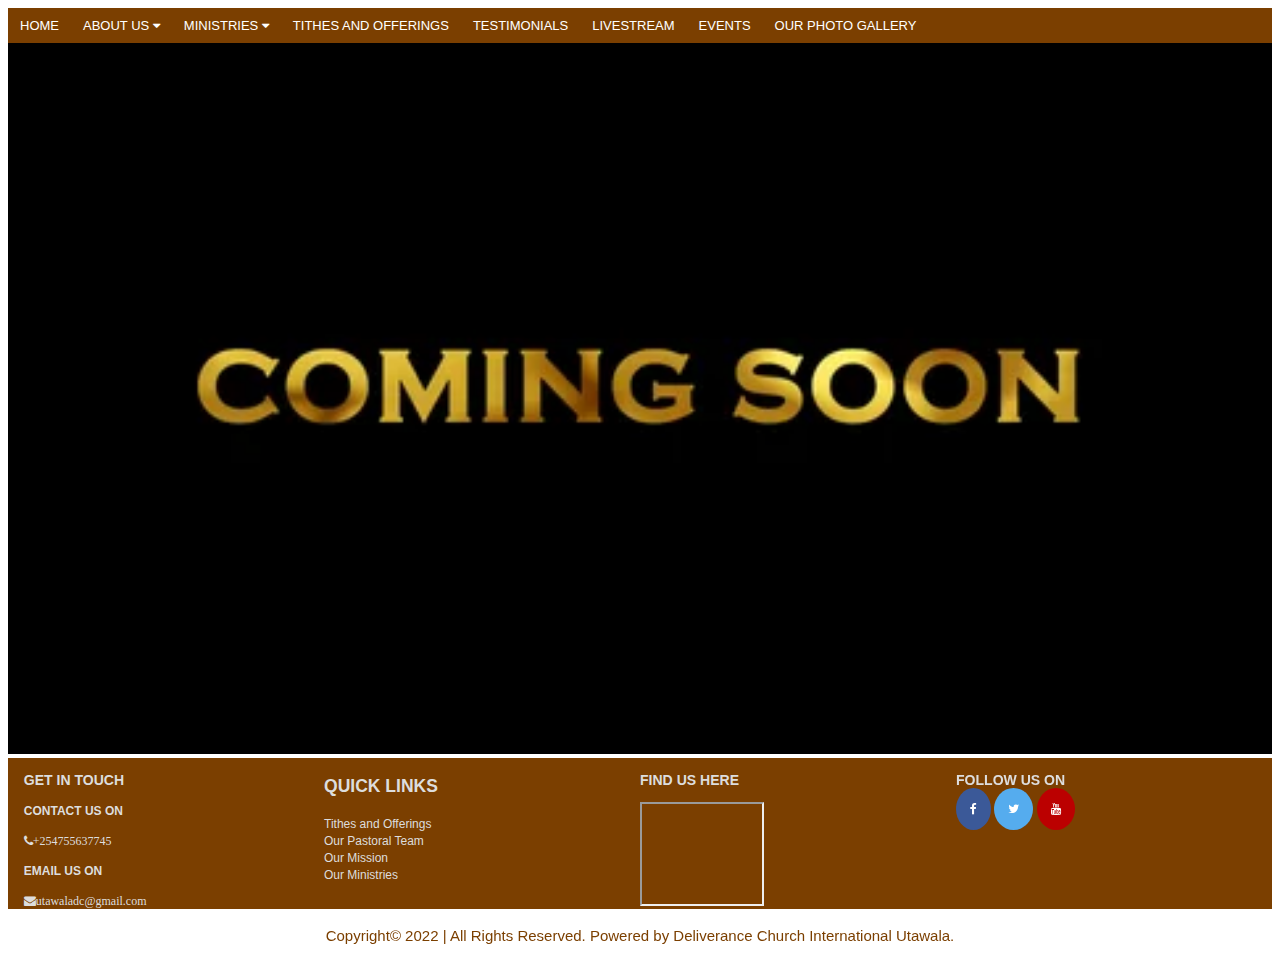
<file: event.html>
<!DOCTYPE html>
<html>
    <head>
      <title>Events-Deliverance Church Utawala | The Church Of Choice</title>
      <meta charset="UTF-8">
      <meta name="viewport" content="width=device-width initial scale=1.0">
      <meta name="title" content="Events- Deliverance Church Utawala">
<meta name="description" content="Here are some of our events here in Deliverance Church Utawala">
<meta name="keywords" content="Events,Deliverance Church Utawala , DC Utawala , dc utawala, deliverance church utawala, the church of choice,dcutawala">
<meta name="robots" content="index, follow">
<meta http-equiv="Content-Type" content="text/html; charset=utf-8">
<meta name="language" content="en">
<meta name="url" content="https://www.dcutawala.org/">
<meta name="google-site-verification" content="_7xv9wdCinf82UFhPmsrZB3nk-35eYUysdHfVH84pxc" />
<script type="application/ld+json">
  {
    "@context": "https://schema.org",
    "@type": "Organization",
    "name": "Deliverance Church Utawala",
    "url": "https://www.dcutawala.org/",
    "logo": "https://www.dcutawala.org/images/favicon.ico",
    "alternateName": "DC  Utawala",
    "sameAs": [
      "https://www.facebook.com/DeliveranceChurchUtawala/",
      "https://twitter.com/DCUtawala?s=20&t=cuBMumYYsnf82KK025RrAw",
      "https://www.youtube.com/channel/UCbN_lHKp1o0zHi8AFL2I1Ig"
    ]
  }
  </script>
<meta property="og:title" content="Deliverance Church Utawala">
<meta property="og:url" content="https://www.dcutawala.org/">
<meta property="og:type" content="website">
<meta property="og:site-name" content="Deliverance Church Utawala">
<meta property="og:image" content="https://www.dcutawala.org/images/facebook.jpg">
<!---STYLESHEETS-->
<link rel="icon" type="image/x-icon" href="images/favicon.ico">
<link rel="apple-touch-icon image_src" href="images/apple-icon-144x144.png">

<link rel="canonical" href="https://www.dcutawala.org/" />
<link rel="stylesheet" href="https://cdnjs.cloudflare.com/ajax/libs/font-awesome/4.7.0/css/font-awesome.min.css">
      <!---STYLESHEETS-->
    <link rel="stylesheet" href="css/events.css">
 <!--JS-->
    <script src="javascripts/events.js"></script>
</head>
<body>
    <script src="javascripts/index.js"></script>
    <div class="topnav" id="myTopnav">
       <a href="index.html">HOME</a>
         <div class="dropdown">
           <button class="dropbtn">ABOUT US
             <i class="fa fa-caret-down"></i>
           </button>
           <div class="dropdown-content">
             <a href="history.html">OUR HISTORY</a>
             <a href="mission.html">OUR MISSION & VISION</a>
             <a href="pastoral.html">OUR PASTORAL TEAM</a>
           </div>
         </div>
         <div class="dropdown">
           <button class="dropbtn">MINISTRIES
             <i class="fa fa-caret-down"></i>
           </button>
           <div class="dropdown-content">
             <a href="cell.html">MICRO-CHURCHES</a>
             <a href="ladies.html">DAUGHTERS OF FAITH</a>
             <a href="mens.html">MENS MINISTRY</a>
             <a href="family.html">FAMILY LIFE MINISTRY</a>
             <a href="worship.html">WORSHIP MINISTRY</a>
             <a href="children.html">SUNDAY SCHOOL</a>
             <a href="young.html">YOUNG ADULTS</a>
             <a href="legacy.html">LEGACY CHURCH</a>
             <a href="hospitality.html">HOSPITALITY MINISTRY</a>
             <a href="media.html">MEDIA MINISTRY</a>
           </div>
         </div>
         <a href="donate.html">TITHES AND OFFERINGS</a>
               <a href="testimonials.html">TESTIMONIALS</a>
               <a href="livestream.html">LIVESTREAM</a>
               <a href="event.html">EVENTS</a>
               <a href="gallery.html">OUR PHOTO GALLERY</a>
         <a href="javascript:void(0);" class="icon" onclick="myFunction()">&#9776;</a>
         </div>
             <button onclick="topFunction()" id="myBtn" title="Go to top">Top</button>
             <script>
               //Get the button
var mybutton = document.getElementById("myBtn");

// When the user scrolls down 20px from the top of the document, show the button
window.onscroll = function() {scrollFunction()};

function scrollFunction() {
 if (document.body.scrollTop > 20 || document.documentElement.scrollTop > 20) {
   mybutton.style.display = "block";
 } else {
   mybutton.style.display = "none";
 }
}

// When the user clicks on the button, scroll to the top of the document
function topFunction() {
 document.body.scrollTop = 0;
 document.documentElement.scrollTop = 0;
}
             </script>
                           <div class="img">
                            <img src="images/coming soon.webp" style="width:100%">
                          </div>
                          <div class="parallax2"></div>
                                <div class="conc">
                                <div class="row">
                                  <div class="column">
                                    <div class="part1">
                                    <h3>GET IN TOUCH</h3>
                                   
                                    <h4>CONTACT US ON</h4>
                                    <i class="fa fa-phone">+254755637745</i>
                                    
                                    
                                    <h4>EMAIL US ON</h4>
                                    <i class="fa fa-envelope">utawaladc@gmail.com</i>
                                  </div>
                                  </div>
                                  <div class="part2">
                                  <div class="column">
                                    <h3>QUICK LINKS</h3>
                                   
                                   
                                    <a href="donate.html">Tithes and Offerings</a>
                                  
                                    <br>
                                    <a href="pastoral.html">Our Pastoral Team</a>
                                    
                                    <br>
                                    <a href="mission.html">Our Mission</a>
                                    <br>
                                    <a href="ministries.html">Our Ministries</a>
                                  </div>
                                </div>
                                <div class="part3">
                                  <div class="column"> 
                                    <h3>FIND US HERE </h3>
                                    
            
                                    <iframe src="https://www.google.com/maps/embed?pb=!1m18!1m12!1m3!1d3988.8165370337865!2d36.96566201392026!3d-1.2839764359837624!2m3!1f0!2f0!3f0!3m2!1i1024!2i768!4f13.1!3m3!1m2!1s0x182f6ca4e3c6c013%3A0x7757ca6d3233f28!2sDeliverance%20Church%20Utawala!5e0!3m2!1sen!2ske!4v1646298323523!5m2!1sen!2ske" width="120" height="100" style="border:2;" allowfullscreen="" loading="lazy"></iframe>
                                  </div>
                                </div>
                                <div class="part4">
                                  <div class="column">
                                    <h3>FOLLOW US ON</h3>
                                    <a href="https://www.facebook.com/DeliveranceChurchUtawala/" target="_blank"class="facebook2"><i class="fa fa-facebook"></i></a>
                                    <a href="https://twitter.com/DCUtawala?s=20&t=cuBMumYYsnf82KK025RrAw"target="_blank" class="twitter2"><i class="fa fa-twitter"></i></a>
                                    <a href="https://www.youtube.com/channel/UCbN_lHKp1o0zHi8AFL2I1Ig"target="_blank" class="youtube2"><i class="fa fa-youtube"></i></a>
                                  </div>
                                </div> 
                              </div>
                        </body>
                        <div class="footer">
                          <footer>
                            <script type="application/ld+json">
                              {
                                "@context": "https://schema.org",
                                "@type": "Organization",
                                "name": "Deliverance Church Utawala",
                                "url": "https://www.dcutawala.org/",
                                "logo": "https://www.dcutawala.org/images/favicon.ico",
                                "alternateName": "DC  Utawala",
                                "sameAs": [
                                  "https://www.facebook.com/DeliveranceChurchUtawala/",
                                  "https://twitter.com/DCUtawala?s=20&t=cuBMumYYsnf82KK025RrAw",
                                  "https://www.youtube.com/channel/UCbN_lHKp1o0zHi8AFL2I1Ig"
                                ]
                              }
                              </script>
                         
                            Copyright&#169 2022 | All Rights Reserved. Powered by Deliverance Church International Utawala.</footer>
                        </div>
                        </html>
</file>
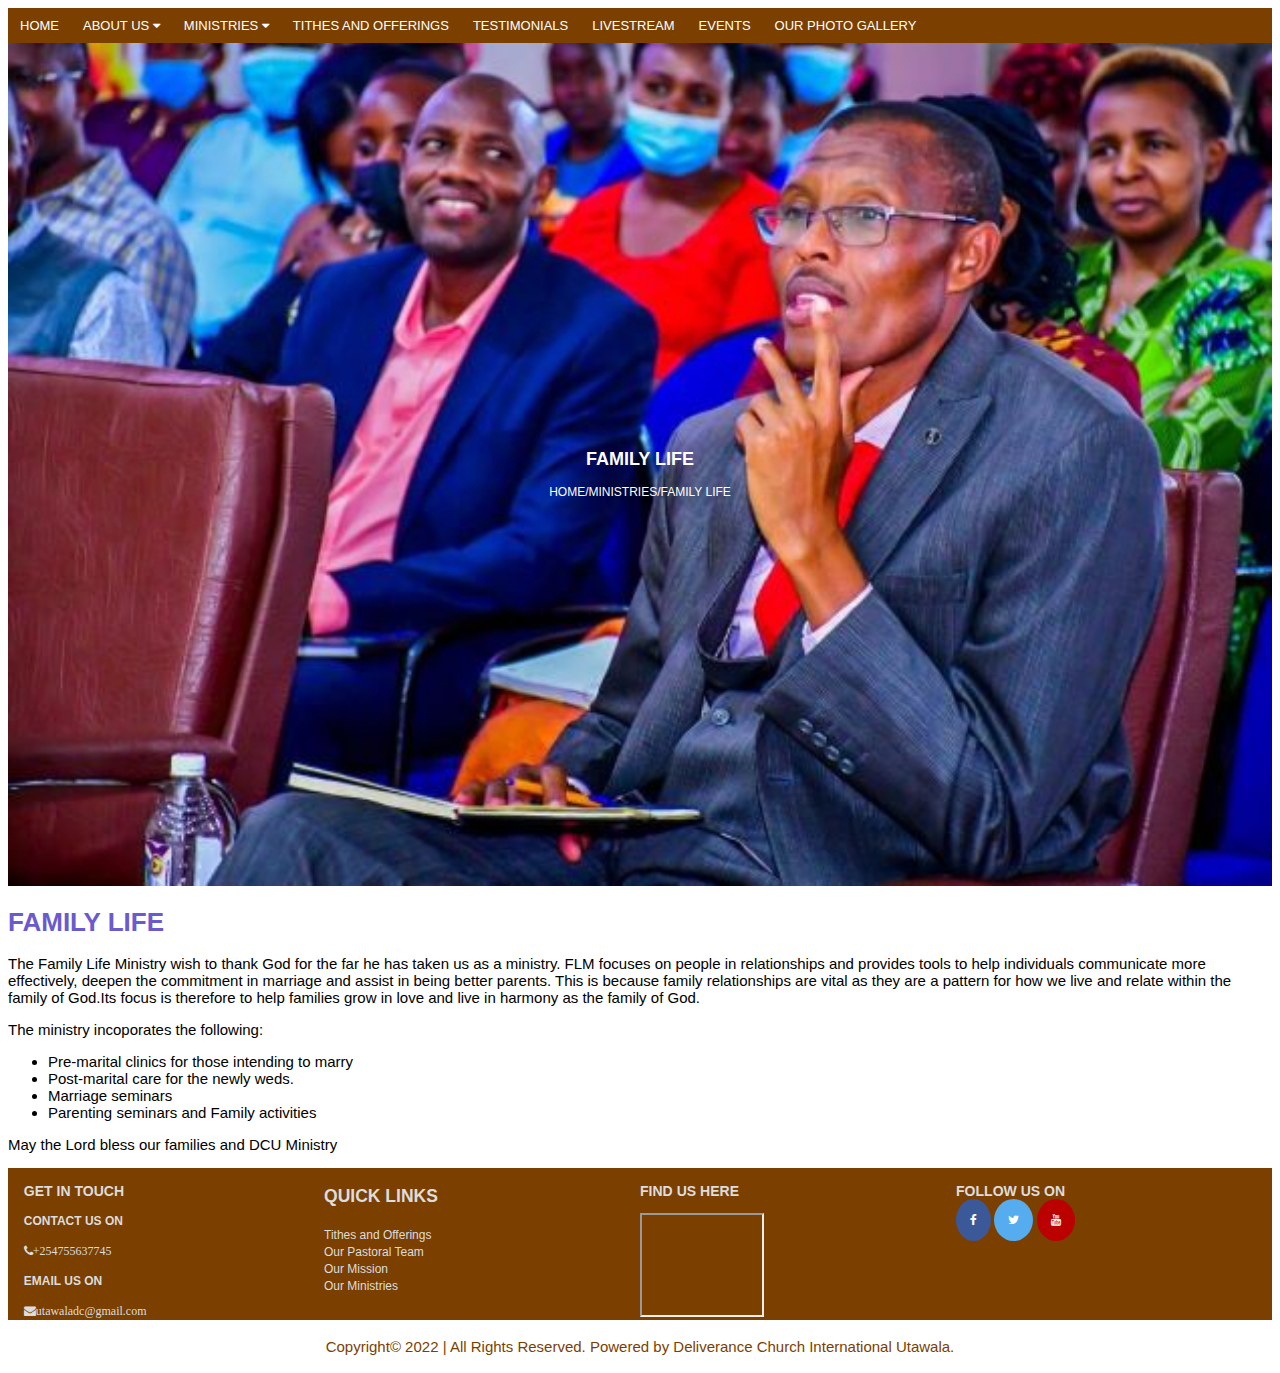
<file: family.html>
<!DOCTYPE html>
<html>
    <head>
      <meta charset="UTF-8"/>
      <title>Family Life-Deliverance Church International Utawala | The Church Of Choice</title>
      <meta name="viewport" content="width=device-width initial scale=1.0">
      <meta name="title" content="Family Life Ministry| Deliverance Church Utawala">
      <meta name="description" content="The Family Life Ministry wish to thank God for the far he has taken us as a ministry....">
      <meta name="keywords" content="Family Life Ministry DC Utawala">
      <meta name="robots" content="index, follow">
      <meta http-equiv="Content-Type" content="text/html; charset=utf-8">
      <meta name="language" content="English">
      <script type="application/ld+json">
        {
          "@context": "https://schema.org",
          "@type": "Organization",
          "name": "Deliverance Church Utawala",
          "url": "https://www.dcutawala.org/",
          "logo": "https://www.dcutawala.org/images/favicon.ico",
          "alternateName": "DC  Utawala",
          "sameAs": [
            "https://www.facebook.com/DeliveranceChurchUtawala/",
            "https://twitter.com/DCUtawala?s=20&t=cuBMumYYsnf82KK025RrAw",
            "https://www.youtube.com/channel/UCbN_lHKp1o0zHi8AFL2I1Ig"
          ]
        }
        </script>
     
      <meta name="url" content="https://www.dcutawala.org">
      
      <meta name="google-site-verification" content="_7xv9wdCinf82UFhPmsrZB3nk-35eYUysdHfVH84pxc" />
      <link rel="icon" type="image/x-icon" href="images/favicon.ico">
        <!--LINKS STYLEES-->
        <link rel="stylesheet" href="css/family.css">
        <link rel="stylesheet" href="https://cdnjs.cloudflare.com/ajax/libs/font-awesome/4.7.0/css/font-awesome.min.css">

        <!--JAVASCRIPTS-->
        <script src="javascripts/family.js"></script>
      
    </head>
    <body>
        <script src="javascripts/family.js"></script>
        <div class="topnav" id="myTopnav">
          <a href="index.html">HOME</a>
            <div class="dropdown">
              <button class="dropbtn">ABOUT US
                <i class="fa fa-caret-down"></i>
              </button>
              <div class="dropdown-content">
                <a href="history.html">OUR HISTORY</a>
                <a href="mission.html">OUR MISSION & VISION</a>
                <a href="pastoral.html">OUR PASTORAL TEAM</a>
              </div>
            </div>
            <div class="dropdown">
              <button class="dropbtn">MINISTRIES
                <i class="fa fa-caret-down"></i>
              </button>
              <div class="dropdown-content">
                <a href="cell.html">MICRO-CHURCHES</a>
                <a href="ladies.html">DAUGHTERS OF FAITH</a>
                <a href="mens.html">MENS MINISTRY</a>
                <a href="family.html">FAMILY LIFE MINISTRY</a>
                <a href="worship.html">WORSHIP MINISTRY</a>
                <a href="children.html">SUNDAY SCHOOL</a>
                <a href="young.html">YOUNG ADULTS</a>
                <a href="legacy.html">LEGACY CHURCH</a>
                <a href="hospitality.html">HOSPITALITY MINISTRY</a>
                <a href="media.html">MEDIA MINISTRY</a>
              </div>
            </div>
            <a href="donate.html">TITHES AND OFFERINGS</a>
                  <a href="testimonials.html">TESTIMONIALS</a>
                  <a href="livestream.html">LIVESTREAM</a>
                  <a href="event.html">EVENTS</a>
                  <a href="gallery.html">OUR PHOTO GALLERY</a>
            <a href="javascript:void(0);" class="icon" onclick="myFunction()">&#9776;</a>
            </div>
        <button onclick="topFunction()" id="myBtn" title="Go to top">Top</button>
              <script>
                //Get the button
var mybutton = document.getElementById("myBtn");

// When the user scrolls down 20px from the top of the document, show the button
window.onscroll = function() {scrollFunction()};

function scrollFunction() {
  if (document.body.scrollTop > 20 || document.documentElement.scrollTop > 20) {
    mybutton.style.display = "block";
  } else {
    mybutton.style.display = "none";
  }
}

// When the user clicks on the button, scroll to the top of the document
function topFunction() {
  document.body.scrollTop = 0;
  document.documentElement.scrollTop = 0;
}
              </script>
        <div class="family">
          <img src="family life/Mr Muasa.jpg" alt="Snow" style="width:100%;">
          <div class="centered">
            <h2>FAMILY LIFE</h2>
            <a href="index.html">HOME</a>/<a href="ministries.html">MINISTRIES</a>/<a href="family.html" class="active">FAMILY LIFE</a></div>
          </div>
        <h1>FAMILY LIFE</h1>
        <p>The Family Life Ministry wish to thank God for the far he has taken us as a ministry.
          FLM focuses on people in relationships and provides tools to help individuals communicate more effectively,
          deepen the commitment in marriage and assist in being better parents.
          This is because family relationships are vital as they are a pattern for how we live and relate within the family of
          God.Its focus is therefore to help families grow in love and live in harmony as the family of God.
        </p>
        <p>The ministry incoporates the following:
          <ul>
            <li>Pre-marital clinics for those intending to marry</li>
            <li>Post-marital care for the newly weds.</li>
            <li>Marriage seminars</li>
            <li>Parenting seminars and Family activities</li>
          </ul>
          <p>May the Lord bless our families and DCU Ministry</p>
   
                <div class="parallax2"></div>
                    <div class="conc">
                    <div class="row">
                      <div class="column">
                        <div class="part1">
                        <h3>GET IN TOUCH</h3>
                        
                       
                        <h4>CONTACT US ON</h4>
                        <i class="fa fa-phone">+254755637745</i>
                        
                        
                        <h4>EMAIL US ON</h4>
                        <i class="fa fa-envelope">utawaladc@gmail.com</i>
                      </div>
                      </div>
                      <div class="part2">
                      <div class="column">
                        <h3>QUICK LINKS</h3>
                       
                        <a href="donate.html">Tithes and Offerings</a>
                      
                        <br>
                        <a href="pastoral.html">Our Pastoral Team</a>
                        
                        <br>
                        <a href="mission.html">Our Mission</a>
                        <br>
                        <a href="ministries.html">Our Ministries</a>
                      </div>
                    </div>
                    <div class="part3">
                      <div class="column"> 
                        <h3>FIND US HERE </h3>
                        

                        <iframe src="https://www.google.com/maps/embed?pb=!1m18!1m12!1m3!1d3988.8165370337865!2d36.96566201392026!3d-1.2839764359837624!2m3!1f0!2f0!3f0!3m2!1i1024!2i768!4f13.1!3m3!1m2!1s0x182f6ca4e3c6c013%3A0x7757ca6d3233f28!2sDeliverance%20Church%20Utawala!5e0!3m2!1sen!2ske!4v1646298323523!5m2!1sen!2ske" width="120" height="100" style="border:2;" allowfullscreen="" loading="lazy"></iframe>
                      </div>
                    </div>
                    <div class="part4">
                      <div class="column">
                        <h3>FOLLOW US ON</h3>
                        <a href="https://www.facebook.com/DeliveranceChurchUtawala/" target="_blank"class="facebook2"><i class="fa fa-facebook"></i></a>
                        <a href="https://twitter.com/DCUtawala?s=20&t=cuBMumYYsnf82KK025RrAw"target="_blank" class="twitter2"><i class="fa fa-twitter"></i></a>
                        <a href="https://www.youtube.com/channel/UCbN_lHKp1o0zHi8AFL2I1Ig"target="_blank" class="youtube2"><i class="fa fa-youtube"></i></a>
                      </div>
                    </div> 
                  </div>
        </body>
        <div class="footer">
          <footer>Copyright&#169 2022 | All Rights Reserved. Powered by Deliverance Church International Utawala.
            <script type="application/ld+json">
              {
                "@context": "https://schema.org",
                "@type": "Organization",
                "name": "Deliverance Church Utawala",
                "url": "https://www.dcutawala.org/",
                "logo": "https://www.dcutawala.org/images/favicon.ico",
                "alternateName": "DC  Utawala",
                "sameAs": [
                  "https://www.facebook.com/DeliveranceChurchUtawala/",
                  "https://twitter.com/DCUtawala?s=20&t=cuBMumYYsnf82KK025RrAw",
                  "https://www.youtube.com/channel/UCbN_lHKp1o0zHi8AFL2I1Ig"
                ]
              }
              </script>
          </footer>
        </div>
        </html>
</file>
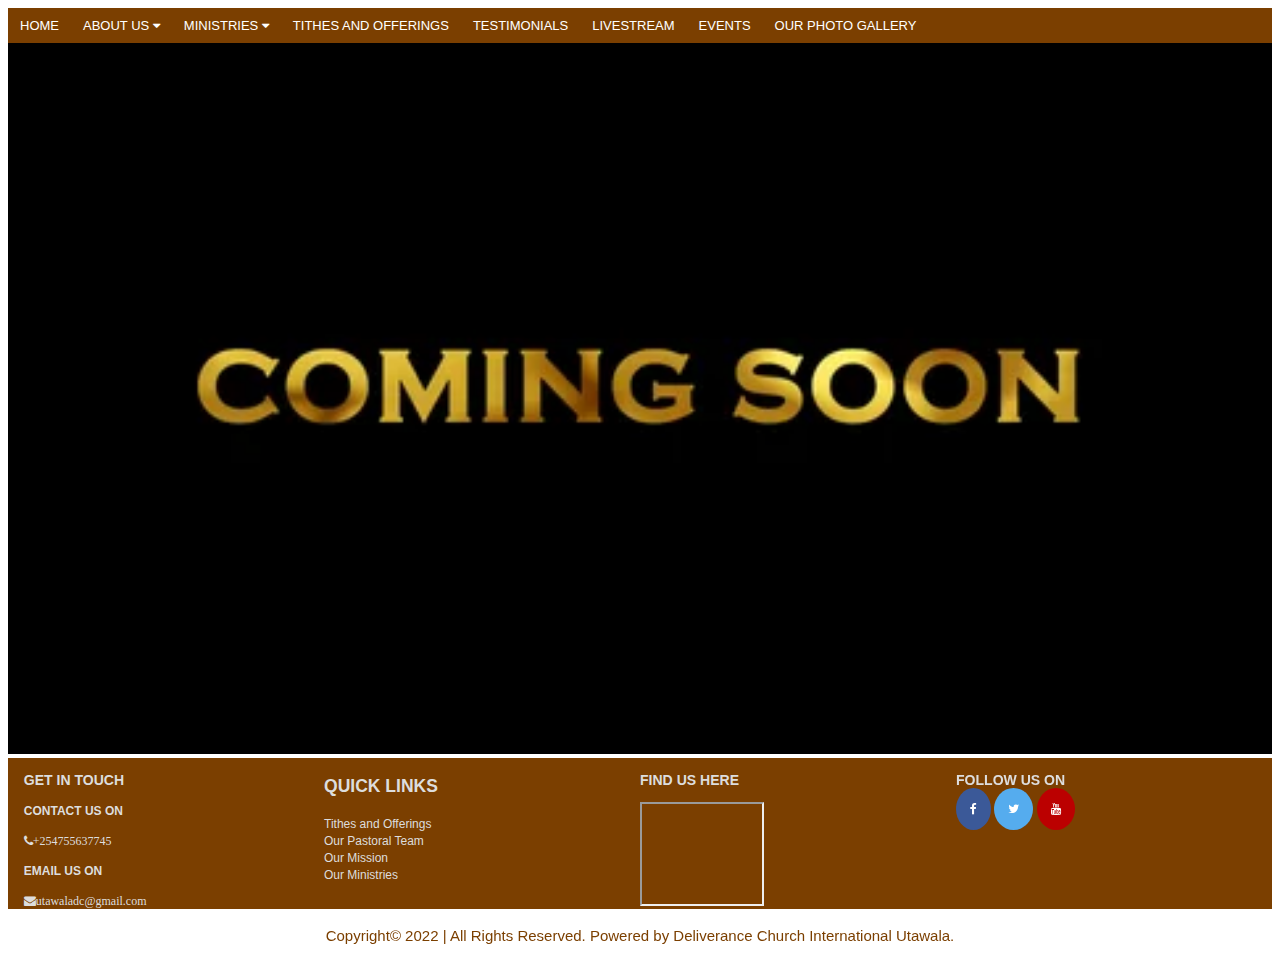
<file: gallery.html>
<!DOCTYPE html>
<html>
    <head>
      <meta charset="UTF-8"/>
      <title>OUR PHOTO GALLERY-Deliverance Church International Utawala | The Church Of Choice</title>
      <meta name="viewport" content="width=device-width initial scale=1.0">
      <meta name="title" content="Our Photo Gallery| Deliverance Church Utawala">
      <meta name="description" content="Here is our photo gallery with beautiful photos of our church....">
      <meta name="keywords" content="Our photo gallery DC Utawala">
      <meta name="robots" content="index, follow">
      <meta http-equiv="Content-Type" content="text/html; charset=utf-8">
      <meta name="language" content="English">
      <script type="application/ld+json">
        {
          "@context": "https://schema.org",
          "@type": "Organization",
          "name": "Deliverance Church Utawala",
          "url": "https://www.dcutawala.org/",
          "logo": "https://www.dcutawala.org/images/favicon.ico",
          "alternateName": "DC  Utawala",
          "sameAs": [
            "https://www.facebook.com/DeliveranceChurchUtawala/",
            "https://twitter.com/DCUtawala?s=20&t=cuBMumYYsnf82KK025RrAw",
            "https://www.youtube.com/channel/UCbN_lHKp1o0zHi8AFL2I1Ig"
          ]
        }
        </script>
      <meta name="url" content="https://www.dcutawala.org/">
      
      
      <meta name="google-site-verification" content="_7xv9wdCinf82UFhPmsrZB3nk-35eYUysdHfVH84pxc" />
      <meta property="og:locale" content="en_GB">
      <link rel="icon" type="image/x-icon" href="images/favicon.ico">
        <!--LINKS STYLEES-->
        <link rel="stylesheet" href="css/gallery.css">
        <link rel="stylesheet" href="https://cdnjs.cloudflare.com/ajax/libs/font-awesome/4.7.0/css/font-awesome.min.css">

        <!--JAVASCRIPTS-->
        <script src="javascripts/gallery.js"></script>
       <!-- Google Tag Manager -->
<script>(function(w,d,s,l,i){w[l]=w[l]||[];w[l].push({'gtm.start':
  new Date().getTime(),event:'gtm.js'});var f=d.getElementsByTagName(s)[0],
  j=d.createElement(s),dl=l!='dataLayer'?'&l='+l:'';j.async=true;j.src=
  'https://www.googletagmanager.com/gtm.js?id='+i+dl;f.parentNode.insertBefore(j,f);
  })(window,document,'script','dataLayer','GTM-P7XWZ29');</script>
  <!-- End Google Tag Manager -->
    </head>
    <body>
      <script src="javascripts/gallery.js"></script>
      <div class="topnav" id="myTopnav">
        <a href="index.html">HOME</a>
          <div class="dropdown">
            <button class="dropbtn">ABOUT US
              <i class="fa fa-caret-down"></i>
            </button>
            <div class="dropdown-content">
              <a href="history.html">OUR HISTORY</a>
              <a href="mission.html">OUR MISSION & VISION</a>
              <a href="pastoral.html">OUR PASTORAL TEAM</a>
            </div>
          </div>
          <div class="dropdown">
            <button class="dropbtn">MINISTRIES
              <i class="fa fa-caret-down"></i>
            </button>
            <div class="dropdown-content">
              <a href="cell.html">MICRO-CHURCHES</a>
              <a href="ladies.html">DAUGHTERS OF FAITH</a>
              <a href="mens.html">MENS MINISTRY</a>
              <a href="family.html">FAMILY LIFE MINISTRY</a>
              <a href="worship.html">WORSHIP MINISTRY</a>
              <a href="children.html">SUNDAY SCHOOL</a>
              <a href="young.html">YOUNG ADULTS</a>
              <a href="legacy.html">LEGACY CHURCH</a>
              <a href="hospitality.html">HOSPITALITY MINISTRY</a>
              <a href="media.html">MEDIA MINISTRY</a>
            </div>
          </div>
          <a href="donate.html">TITHES AND OFFERINGS</a>
                <a href="testimonials.html">TESTIMONIALS</a>
                <a href="livestream.html">LIVESTREAM</a>
                <a href="event.html">EVENTS</a>
                <a href="gallery.html">OUR PHOTO GALLERY</a>
          <a href="javascript:void(0);" class="icon" onclick="myFunction()">&#9776;</a>
          </div>
            <button onclick="topFunction()" id="myBtn" title="Go to top">Top</button>
              <script>
                //Get the button
var mybutton = document.getElementById("myBtn");

// When the user scrolls down 20px from the top of the document, show the button
window.onscroll = function() {scrollFunction()};

function scrollFunction() {
  if (document.body.scrollTop > 20 || document.documentElement.scrollTop > 20) {
    mybutton.style.display = "block";
  } else {
    mybutton.style.display = "none";
  }
}

// When the user clicks on the button, scroll to the top of the document
function topFunction() {
  document.body.scrollTop = 0;
  document.documentElement.scrollTop = 0;
}
              </script>
              <div class="img">
                <img src="images/coming soon.webp" style="width:100%">
              </div>
              <div class="parallax2"></div>
                    <div class="conc">
                    <div class="row">
                      <div class="column">
                        <div class="part1">
                        <h3>GET IN TOUCH</h3>
                       
                        <h4>CONTACT US ON</h4>
                        <i class="fa fa-phone">+254755637745</i>
                        
                        
                        <h4>EMAIL US ON</h4>
                        <i class="fa fa-envelope">utawaladc@gmail.com</i>
                      </div>
                      </div>
                      <div class="part2">
                      <div class="column">
                        <h3>QUICK LINKS</h3>
                       
                       
                        <a href="donate.html">Tithes and Offerings</a>
                      
                        <br>
                        <a href="pastoral.html">Our Pastoral Team</a>
                        
                        <br>
                        <a href="mission.html">Our Mission</a>
                        <br>
                        <a href="ministries.html">Our Ministries</a>
                      </div>
                    </div>
                    <div class="part3">
                      <div class="column"> 
                        <h3>FIND US HERE </h3>
                        

                        <iframe src="https://www.google.com/maps/embed?pb=!1m18!1m12!1m3!1d3988.8165370337865!2d36.96566201392026!3d-1.2839764359837624!2m3!1f0!2f0!3f0!3m2!1i1024!2i768!4f13.1!3m3!1m2!1s0x182f6ca4e3c6c013%3A0x7757ca6d3233f28!2sDeliverance%20Church%20Utawala!5e0!3m2!1sen!2ske!4v1646298323523!5m2!1sen!2ske" width="120" height="100" style="border:2;" allowfullscreen="" loading="lazy"></iframe>
                      </div>
                    </div>
                    <div class="part4">
                      <div class="column">
                        <h3>FOLLOW US ON</h3>
                        <a href="https://www.facebook.com/DeliveranceChurchUtawala/" target="_blank"class="facebook2"><i class="fa fa-facebook"></i></a>
                        <a href="https://twitter.com/DCUtawala?s=20&t=cuBMumYYsnf82KK025RrAw"target="_blank" class="twitter2"><i class="fa fa-twitter"></i></a>
                        <a href="https://www.youtube.com/channel/UCbN_lHKp1o0zHi8AFL2I1Ig"target="_blank" class="youtube2"><i class="fa fa-youtube"></i></a>
                      </div>
                    </div> 
                  </div>
            </body>
            <div class="footer">
              <footer>
                <script type="application/ld+json">
                  {
                    "@context": "https://schema.org",
                    "@type": "Organization",
                    "name": "Deliverance Church Utawala",
                    "url": "https://www.dcutawala.org/",
                    "logo": "https://www.dcutawala.org/images/favicon.ico",
                    "alternateName": "DC  Utawala",
                    "sameAs": [
                      "https://www.facebook.com/DeliveranceChurchUtawala/",
                      "https://twitter.com/DCUtawala?s=20&t=cuBMumYYsnf82KK025RrAw",
                      "https://www.youtube.com/channel/UCbN_lHKp1o0zHi8AFL2I1Ig"
                    ]
                  }
                  </script>
             
                Copyright&#169 2022 | All Rights Reserved. Powered by Deliverance Church International Utawala.</footer>
            </div>
            </html>
</file>
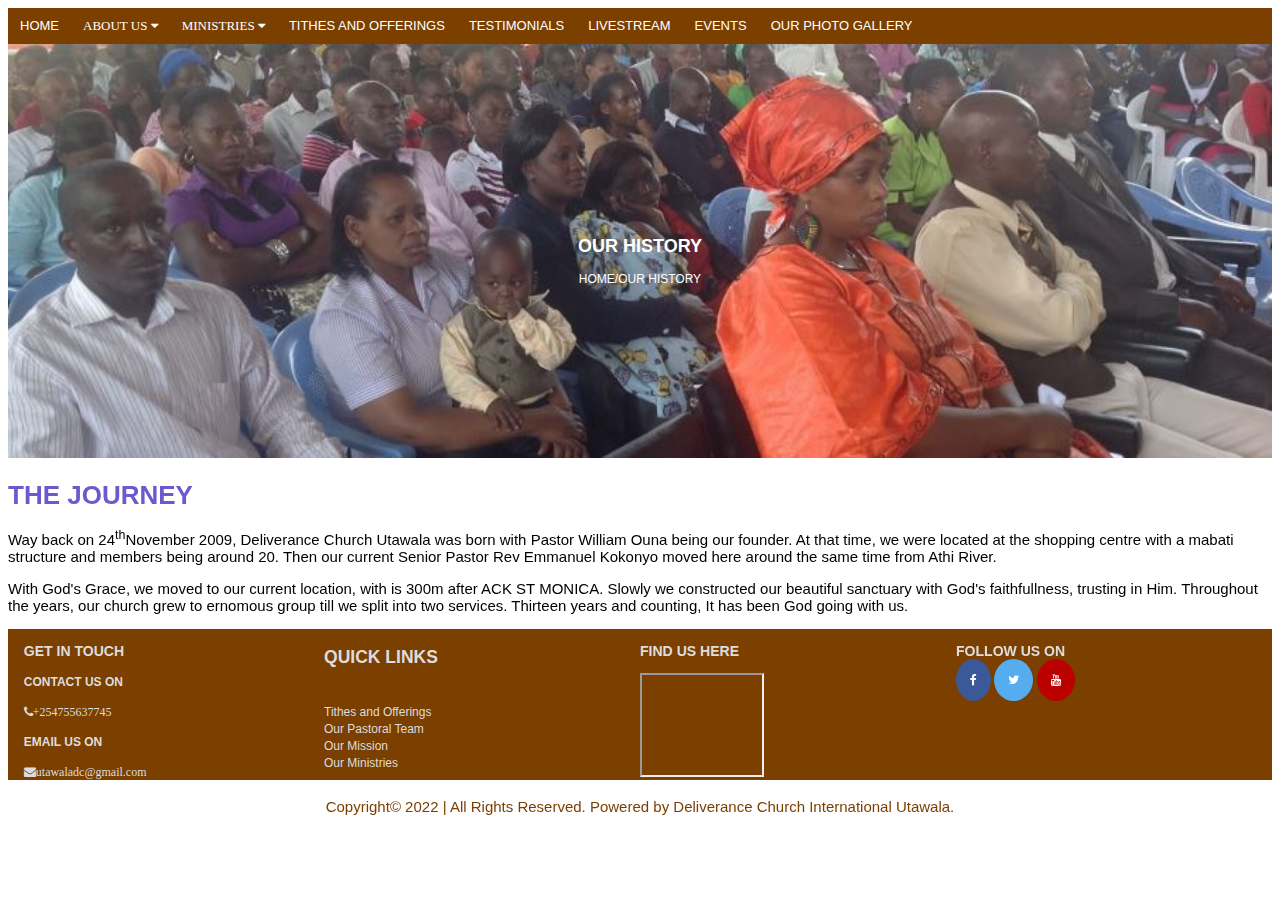
<file: history.html>
<!DOCTYPE html>
<html>
    <head>
      <meta charset="UTF-8"/>
      <title>Our History-Deliverance Church International Utawala | The Church Of Choice</title>
      <meta name="viewport" content="width=device-width initial scale=1.0">
      <meta name="description" content="In 2009, The Almight God rested faith upon Pastor Wiliam Ouna to begin Deliverance Church Utawala......."/>
      <meta name="title" content="Our Photo Gallery| Deliverance Church Utawala">
      <meta name="description" content="Here is our photo gallery with beautiful photos of our church....">
      <meta name="keywords" content="Our History DC Utawala,Deliverance Church Utawala">
      <meta name="robots" content="index, follow">
      <meta http-equiv="Content-Type" content="text/html; charset=utf-8">
      <meta name="language" content="English">
      <script type="application/ld+json">
        {
          "@context": "https://schema.org",
          "@type": "Organization",
          "name": "Deliverance Church Utawala",
          "url": "https://www.dcutawala.org/",
          "logo": "https://www.dcutawala.org/images/favicon.ico",
          "alternateName": "DC  Utawala",
          "sameAs": [
            "https://www.facebook.com/DeliveranceChurchUtawala/",
            "https://twitter.com/DCUtawala?s=20&t=cuBMumYYsnf82KK025RrAw",
            "https://www.youtube.com/channel/UCbN_lHKp1o0zHi8AFL2I1Ig"
          ]
        }
        </script>
      <meta propert="og:title" content="Our History-Deliverance Church International Utawala | The Church Of Choice">
      <meta name="url" content="https://www.dcutawala.org">
    
      <meta name="google-site-verification" content="_7xv9wdCinf82UFhPmsrZB3nk-35eYUysdHfVH84pxc" />
      <meta property="og:locale" content="en_GB">
      <link rel="icon" type="image/x-icon" href="images/favicon.ico">
        <!--LINKS STYLEES-->
        <link rel="stylesheet" href="css/history.css">
        <link rel="stylesheet" href="https://cdnjs.cloudflare.com/ajax/libs/font-awesome/4.7.0/css/font-awesome.min.css">

        <!--JAVASCRIPTS-->
        <script src="javascripts/history.js"></script>
        
    </head>
    <body>
        <script src="javascripts/history.js"></script>
        <div class="topnav" id="myTopnav">
          <a href="index.html">HOME</a>
            <div class="dropdown">
              <button class="dropbtn">ABOUT US
                <i class="fa fa-caret-down"></i>
              </button>
              <div class="dropdown-content">
                <a href="history.html">OUR HISTORY</a>
                <a href="mission.html">OUR MISSION & VISION</a>
                <a href="pastoral.html">OUR PASTORAL TEAM</a>
              </div>
            </div>
            <div class="dropdown">
              <button class="dropbtn">MINISTRIES
                <i class="fa fa-caret-down"></i>
              </button>
              <div class="dropdown-content">
                <a href="cell.html">MICRO-CHURCHES</a>
                <a href="ladies.html">DAUGHTERS OF FAITH</a>
                <a href="mens.html">MENS MINISTRY</a>
                <a href="family.html">FAMILY LIFE MINISTRY</a>
                <a href="worship.html">WORSHIP MINISTRY</a>
                <a href="children.html">SUNDAY SCHOOL</a>
                <a href="young.html">YOUNG ADULTS</a>
                <a href="legacy.html">LEGACY CHURCH</a>
                <a href="hospitality.html">HOSPITALITY MINISTRY</a>
                <a href="media.html">MEDIA MINISTRY</a>
              </div>
            </div>
            <a href="donate.html">TITHES AND OFFERINGS</a>
                  <a href="testimonials.html">TESTIMONIALS</a>
                  <a href="livestream.html">LIVESTREAM</a>
                  <a href="event.html">EVENTS</a>
                  <a href="gallery.html">OUR PHOTO GALLERY</a>
            <a href="javascript:void(0);" class="icon" onclick="myFunction()">&#9776;</a>
            </div>
            <button onclick="topFunction()" id="myBtn" title="Go to top">Top</button>
              <script>
                //Get the button
var mybutton = document.getElementById("myBtn");

// When the user scrolls down 20px from the top of the document, show the button
window.onscroll = function() {scrollFunction()};

function scrollFunction() {
  if (document.body.scrollTop > 20 || document.documentElement.scrollTop > 20) {
    mybutton.style.display = "block";
  } else {
    mybutton.style.display = "none";
  }
}

// When the user clicks on the button, scroll to the top of the document
function topFunction() {
  document.body.scrollTop = 0;
  document.documentElement.scrollTop = 0;
}
              </script>
            <div class="history">
              <img src="history/history 1.jpg" alt="Snow" style="width:100%;">
              <div class="centered">
                <h2>OUR HISTORY</h2>
               
                <a href="index.html">HOME</a>/<a href="History.html" class="active">OUR HISTORY</a></div>
              </div>
      
        <h1>THE JOURNEY</h1>
        <p>Way back on 24<sup>th</sup>November 2009, Deliverance Church Utawala was born
        with Pastor William Ouna being our founder. At that time, we were located at the shopping centre with a mabati structure and members being around 20.
        Then our current Senior Pastor Rev Emmanuel Kokonyo moved here around the same time from Athi River.
        </p>
        <p>With God's Grace, we moved to our current location, with is 300m after ACK ST MONICA.
          Slowly we constructed our beautiful sanctuary with God's faithfullness, trusting in Him.
          Throughout the years, our church grew to ernomous group till we split into two services.
          Thirteen years and counting, It has been God going with us.
        </p>
            <div class="parallax2"></div>
                    <div class="conc">
                    <div class="row">
                      <div class="column">
                        <div class="part1">
                        <h3>GET IN TOUCH</h3>
                       
                        <h4>CONTACT US ON</h4>
                        <i class="fa fa-phone">+254755637745</i>
                        
                        <h4>EMAIL US ON</h4>
                        <i class="fa fa-envelope">utawaladc@gmail.com</i>
                      </div>
                      </div>
                      <div class="part2">
                      <div class="column">
                        <h3>QUICK LINKS</h3>
                        <br>
                        <a href="donate.html">Tithes and Offerings</a>
                      
                        <br>
                        <a href="pastoral.html">Our Pastoral Team</a>
                        
                        <br>
                        <a href="mission.html">Our Mission</a>
                        <br>
                        <a href="ministries.html">Our Ministries</a>
                      </div>
                    </div>
                    <div class="part3">
                      <div class="column"> 
                        <h3>FIND US HERE </h3>
                        

                        <iframe src="https://www.google.com/maps/embed?pb=!1m18!1m12!1m3!1d3988.8165370337865!2d36.96566201392026!3d-1.2839764359837624!2m3!1f0!2f0!3f0!3m2!1i1024!2i768!4f13.1!3m3!1m2!1s0x182f6ca4e3c6c013%3A0x7757ca6d3233f28!2sDeliverance%20Church%20Utawala!5e0!3m2!1sen!2ske!4v1646298323523!5m2!1sen!2ske" width="120" height="100" style="border:2;" allowfullscreen="" loading="lazy"></iframe>
                      </div>
                    </div>
                    <div class="part4">
                      <div class="column">
                        <h3>FOLLOW US ON</h3>
                        <a href="https://www.facebook.com/DeliveranceChurchUtawala/" target="_blank"class="facebook2"><i class="fa fa-facebook"></i></a>
                        <a href="https://twitter.com/DCUtawala?s=20&t=cuBMumYYsnf82KK025RrAw"target="_blank" class="twitter2"><i class="fa fa-twitter"></i></a>
                        <a href="https://www.youtube.com/channel/UCbN_lHKp1o0zHi8AFL2I1Ig"target="_blank" class="youtube2"><i class="fa fa-youtube"></i></a>
                      </div>
                    </div> 
                  </div>
            </body>
            <div class="footer">
              <footer>Copyright&#169 2022 | All Rights Reserved. Powered by Deliverance Church International Utawala.
                <script type="application/ld+json">
                  {
                    "@context": "https://schema.org",
                    "@type": "Organization",
                    "name": "Deliverance Church Utawala",
                    "url": "https://www.dcutawala.org/",
                    "logo": "https://www.dcutawala.org/images/favicon.ico",
                    "alternateName": "DC  Utawala",
                    "sameAs": [
                      "https://www.facebook.com/DeliveranceChurchUtawala/",
                      "https://twitter.com/DCUtawala?s=20&t=cuBMumYYsnf82KK025RrAw",
                      "https://www.youtube.com/channel/UCbN_lHKp1o0zHi8AFL2I1Ig"
                    ]
                  }
                  </script>
              </footer>
            </div>
            </html>
</file>
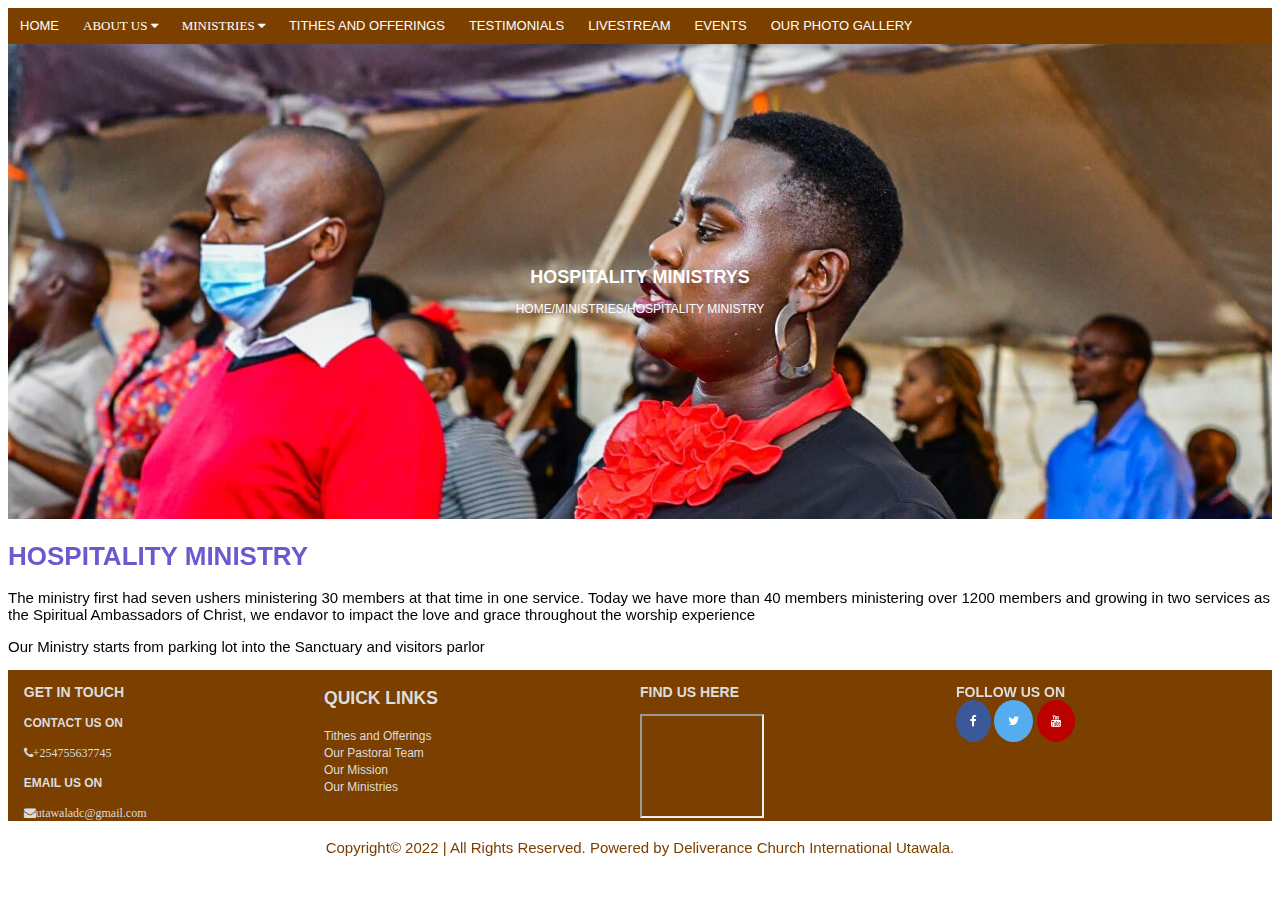
<file: hospitality.html>
<!DOCTYPE html>
<html>
    <head>
      <meta charset="UTF-8"/>
      <title>Hospitality Team-Deliverance Church International Utawala | The Church Of Choice</title>
      <meta name="viewport" content="width=device-width initial scale=1.0">
      <meta name="description" content="The ministry first had seven ushers ministering 30 members"/>
      <meta name="keywords" content="Hospitality Ministry DC Utawala">
      <meta name="title" content="Hospitality Ministry-Deliverance Church International Utawala | The Church Of Choice">
      <meta name="url" content="https://www.dcutawala.org">
      <script type="application/ld+json">
        {
          "@context": "https://schema.org",
          "@type": "Organization",
          "name": "Deliverance Church Utawala",
          "url": "https://www.dcutawala.org/",
          "logo": "https://www.dcutawala.org/images/favicon.ico",
          "alternateName": "DC  Utawala",
          "sameAs": [
            "https://www.facebook.com/DeliveranceChurchUtawala/",
            "https://twitter.com/DCUtawala?s=20&t=cuBMumYYsnf82KK025RrAw",
            "https://www.youtube.com/channel/UCbN_lHKp1o0zHi8AFL2I1Ig"
          ]
        }
        </script>
      <meta property="og:type" content="website">
      <meta name="google-site-verification" content="_7xv9wdCinf82UFhPmsrZB3nk-35eYUysdHfVH84pxc" />
      <meta property="og:locale" content="en_GB">
      <link rel="icon" type="image/x-icon" href="images/favicon.ico">
        <!--LINKS STYLEES-->
        <link rel="stylesheet" href="css/hospitality.css">
        <link rel="stylesheet" href="https://cdnjs.cloudflare.com/ajax/libs/font-awesome/4.7.0/css/font-awesome.min.css">

        <!--JAVASCRIPTS-->
        <script src="javascripts/hospitality.js"></script>
        
    </head>
    <body>
      <script src="javascripts/hospitality.js"></script>
      <div class="topnav" id="myTopnav">
        <a href="index.html">HOME</a>
          <div class="dropdown">
            <button class="dropbtn">ABOUT US
              <i class="fa fa-caret-down"></i>
            </button>
            <div class="dropdown-content">
              <a href="history.html">OUR HISTORY</a>
              <a href="mission.html">OUR MISSION & VISION</a>
              <a href="pastoral.html">OUR PASTORAL TEAM</a>
            </div>
          </div>
          <div class="dropdown">
            <button class="dropbtn">MINISTRIES
              <i class="fa fa-caret-down"></i>
            </button>
            <div class="dropdown-content">
              <a href="cell.html">MICRO-CHURCHES</a>
              <a href="ladies.html">DAUGHTERS OF FAITH</a>
              <a href="mens.html">MENS MINISTRY</a>
              <a href="family.html">FAMILY LIFE MINISTRY</a>
              <a href="worship.html">WORSHIP MINISTRY</a>
              <a href="children.html">SUNDAY SCHOOL</a>
              <a href="young.html">YOUNG ADULTS</a>
              <a href="legacy.html">LEGACY CHURCH</a>
              <a href="hospitality.html">HOSPITALITY MINISTRY</a>
              <a href="media.html">MEDIA MINISTRY</a>
            </div>
          </div>
          <a href="donate.html">TITHES AND OFFERINGS</a>
                <a href="testimonials.html">TESTIMONIALS</a>
                <a href="livestream.html">LIVESTREAM</a>
                <a href="event.html">EVENTS</a>
                <a href="gallery.html">OUR PHOTO GALLERY</a>
          <a href="javascript:void(0);" class="icon" onclick="myFunction()">&#9776;</a>
          </div>
      </div>
            <button onclick="topFunction()" id="myBtn" title="Go to top">Top</button>
              <script>
                //Get the button
var mybutton = document.getElementById("myBtn");

// When the user scrolls down 20px from the top of the document, show the button
window.onscroll = function() {scrollFunction()};

function scrollFunction() {
  if (document.body.scrollTop > 20 || document.documentElement.scrollTop > 20) {
    mybutton.style.display = "block";
  } else {
    mybutton.style.display = "none";
  }
}

// When the user clicks on the button, scroll to the top of the document
function topFunction() {
  document.body.scrollTop = 0;
  document.documentElement.scrollTop = 0;
}
              </script>
            <div class="hospitality">
              <img src="hospitality/hospitality.jpg" alt="Snow" style="width:100%;">
              <div class="centered">
                <h2>HOSPITALITY MINISTRYS</h2>
                <a href="index.html">HOME</a>/<a href="ministries.html">MINISTRIES</a>/<a href="hospitality.html" class="active">HOSPITALITY MINISTRY</a></div>
                
              </div>
      
        <h1>HOSPITALITY MINISTRY</h1>
        <p>The ministry first had seven ushers ministering 30 members at that time in one service. Today we have more than 40 members ministering over 1200 members and growing 
          in two services as the Spiritual Ambassadors of Christ, we endavor to impact the love and grace throughout 
          the worship experience
        </p>
        <p>Our Ministry starts from parking lot into the Sanctuary and visitors parlor</p>
              <div class="parallax2"></div>
                    <div class="conc">
                    <div class="row">
                      <div class="column">
                        <div class="part1">
                        <h3>GET IN TOUCH</h3>
                       
                        <h4>CONTACT US ON</h4>
                        <i class="fa fa-phone">+254755637745</i>
                       
                        <h4>EMAIL US ON</h4>
                        <i class="fa fa-envelope">utawaladc@gmail.com</i>
                      </div>
                      </div>
                      <div class="part2">
                      <div class="column">
                        <h3>QUICK LINKS</h3>
                       
                        <a href="donate.html">Tithes and Offerings</a>
                      
                        <br>
                        <a href="pastoral.html">Our Pastoral Team</a>
                        
                        <br>
                        <a href="mission.html">Our Mission</a>
                        <br>
                        <a href="ministries.html">Our Ministries</a>
                      </div>
                    </div>
                    <div class="part3">
                      <div class="column"> 
                        <h3>FIND US HERE </h3>
                        

                        <iframe src="https://www.google.com/maps/embed?pb=!1m18!1m12!1m3!1d3988.8165370337865!2d36.96566201392026!3d-1.2839764359837624!2m3!1f0!2f0!3f0!3m2!1i1024!2i768!4f13.1!3m3!1m2!1s0x182f6ca4e3c6c013%3A0x7757ca6d3233f28!2sDeliverance%20Church%20Utawala!5e0!3m2!1sen!2ske!4v1646298323523!5m2!1sen!2ske" width="120" height="100" style="border:2;" allowfullscreen="" loading="lazy"></iframe>
                      </div>
                    </div>
                    <div class="part4">
                      <div class="column">
                        <h3>FOLLOW US ON</h3>
                        <a href="https://www.facebook.com/DeliveranceChurchUtawala/" target="_blank"class="facebook2"><i class="fa fa-facebook"></i></a>
                        <a href="https://twitter.com/DCUtawala?s=20&t=cuBMumYYsnf82KK025RrAw"target="_blank" class="twitter2"><i class="fa fa-twitter"></i></a>
                        <a href="https://www.youtube.com/channel/UCbN_lHKp1o0zHi8AFL2I1Ig"target="_blank" class="youtube2"><i class="fa fa-youtube"></i></a>
                      </div>
                    </div> 
                  </div>
            </body>
            <div class="footer">
              <footer>
                <script type="application/ld+json">
                  {
                    "@context": "https://schema.org",
                    "@type": "Organization",
                    "name": "Deliverance Church Utawala",
                    "url": "https://www.dcutawala.org/",
                    "logo": "https://www.dcutawala.org/images/favicon.ico",
                    "alternateName": "DC  Utawala",
                    "sameAs": [
                      "https://www.facebook.com/DeliveranceChurchUtawala/",
                      "https://twitter.com/DCUtawala?s=20&t=cuBMumYYsnf82KK025RrAw",
                      "https://www.youtube.com/channel/UCbN_lHKp1o0zHi8AFL2I1Ig"
                    ]
                  }
                  </script>
                Copyright&#169 2022 | All Rights Reserved. Powered by Deliverance Church International Utawala.</footer>
            </div>
            </html>
</file>
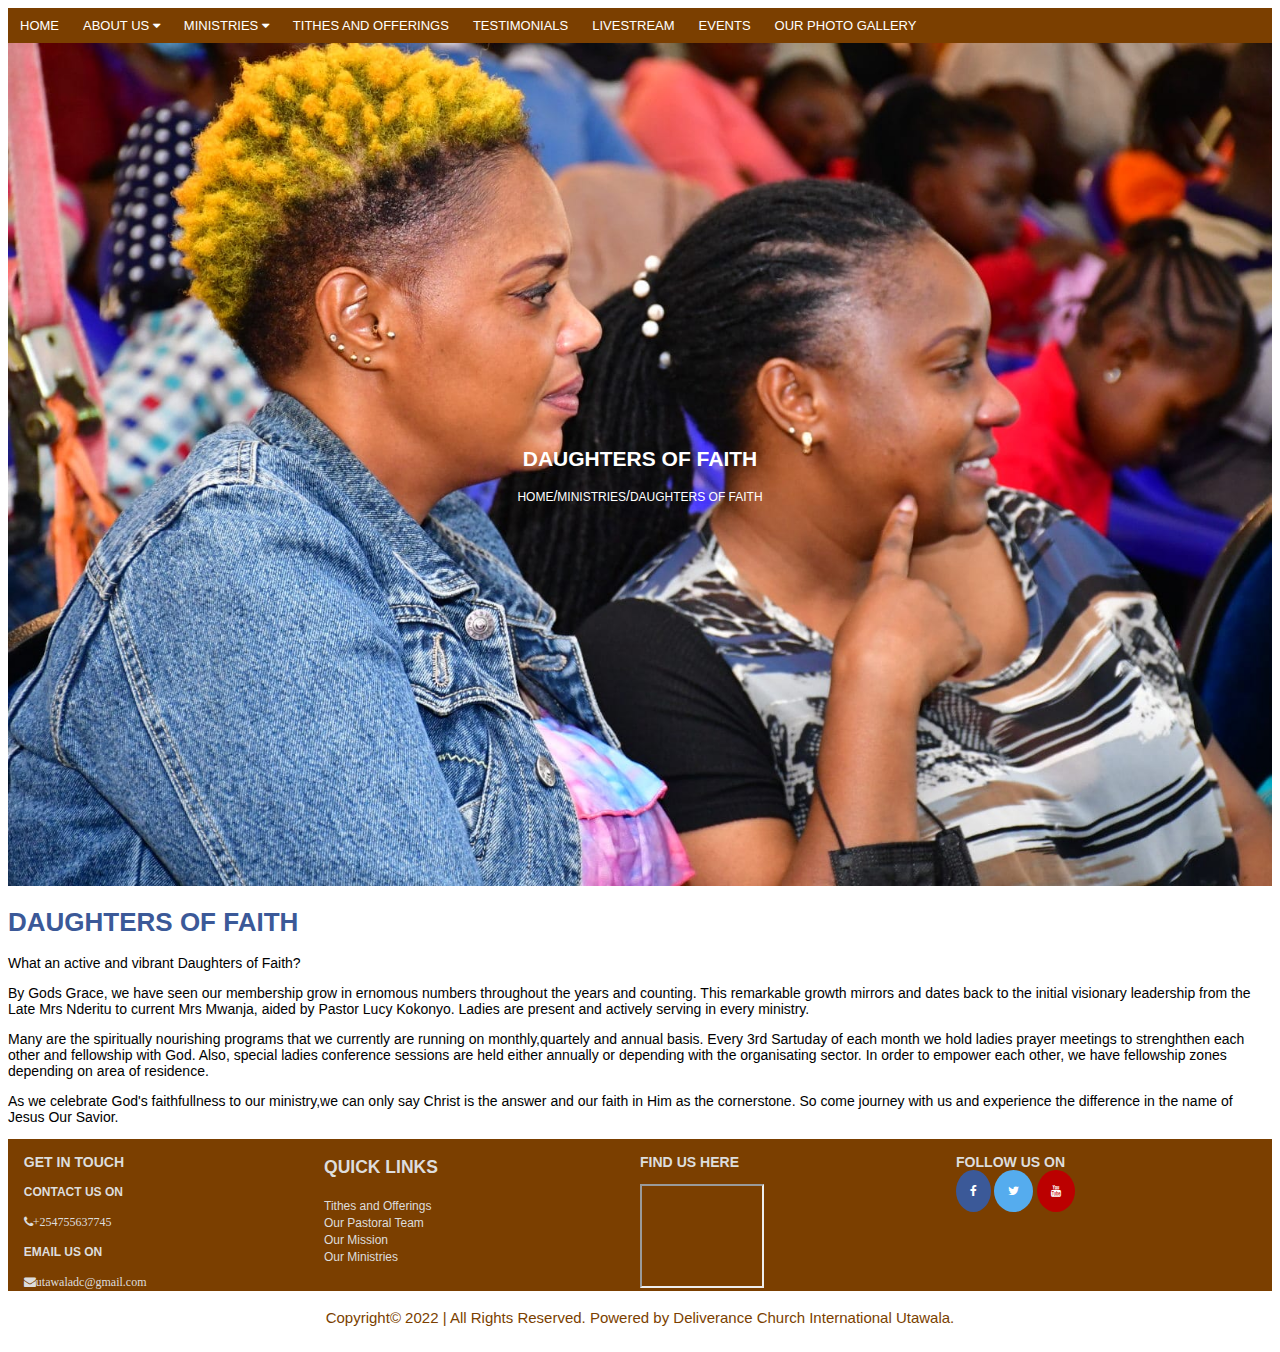
<file: ladies.html>
<!DOCTYPE html>
<html>
    <head>
      <meta charset="UTF-8"/>

      <meta name="viewport" content="width=device-width initial scale=1.0">
      <title>Daughters Of Faith Deliverance Church Utawala |</title>
      <meta name="Description" content="What an active and vibrant Daughters of Faith?By Gods Grace, we have seen our membership grow in ernomous numbers throughout the years and counting. ">
      <meta name="Keywords" content="Ladies ministry Dc Utawala,Deliverance Church Utawala">
      <script type="application/ld+json">
        {
          "@context": "https://schema.org",
          "@type": "Organization",
          "name": "Deliverance Church Utawala",
          "url": "https://www.dcutawala.org/",
          "logo": "https://www.dcutawala.org/images/favicon.ico",
          "alternateName": "DC  Utawala",
          "sameAs": [
            "https://www.facebook.com/DeliveranceChurchUtawala/",
            "https://twitter.com/DCUtawala?s=20&t=cuBMumYYsnf82KK025RrAw",
            "https://www.youtube.com/channel/UCbN_lHKp1o0zHi8AFL2I1Ig"
          ]
        }
        </script>
      <meta name="url" content="https://www.dcutawala.org">
     
      
      <meta name="google-site-verification" content="_7xv9wdCinf82UFhPmsrZB3nk-35eYUysdHfVH84pxc" />
      <link rel="icon" type="image/x-icon" href="images/favicon.ico">
        <!--LINKS STYLEES-->
        <link rel="stylesheet" href="css/ladies.css">
        <link rel="stylesheet" href="https://cdnjs.cloudflare.com/ajax/libs/font-awesome/4.7.0/css/font-awesome.min.css">

        <!--JAVASCRIPTS-->
        <script src="javascripts/ladies.js"></script>
       
    </head>
    <body>
      <script src="javascripts/ladies.js"></script>
      <div class="topnav" id="myTopnav">
        <a href="index.html">HOME</a>
          <div class="dropdown">
            <button class="dropbtn">ABOUT US
              <i class="fa fa-caret-down"></i>
            </button>
            <div class="dropdown-content">
              <a href="history.html">OUR HISTORY</a>
              <a href="mission.html">OUR MISSION & VISION</a>
              <a href="pastoral.html">OUR PASTORAL TEAM</a>
            </div>
          </div>
          <div class="dropdown">
            <button class="dropbtn">MINISTRIES
              <i class="fa fa-caret-down"></i>
            </button>
            <div class="dropdown-content">
              <a href="cell.html">MICRO-CHURCHES</a>
              <a href="ladies.html">DAUGHTERS OF FAITH</a>
              <a href="mens.html">MENS MINISTRY</a>
              <a href="family.html">FAMILY LIFE MINISTRY</a>
              <a href="worship.html">WORSHIP MINISTRY</a>
              <a href="children.html">SUNDAY SCHOOL</a>
              <a href="young.html">YOUNG ADULTS</a>
              <a href="legacy.html">LEGACY CHURCH</a>
              <a href="hospitality.html">HOSPITALITY MINISTRY</a>
              <a href="media.html">MEDIA MINISTRY</a>
            </div>
          </div>
          <a href="donate.html">TITHES AND OFFERINGS</a>
                <a href="testimonials.html">TESTIMONIALS</a>
                <a href="livestream.html">LIVESTREAM</a>
                <a href="event.html">EVENTS</a>
                <a href="gallery.html">OUR PHOTO GALLERY</a>
          <a href="javascript:void(0);" class="icon" onclick="myFunction()">&#9776;</a>
          </div>
                <script>
                  /* Toggle between adding and removing the "responsive" class to topnav when the user clicks on the icon */
function myFunction() {
    var x = document.getElementById("myTopnav");
    if (x.className === "topnav") {
      x.className += " responsive";
    } else {
      x.className = "topnav";
    }
  } 
                </script>
            </div>
            <button onclick="topFunction()" id="myBtn" title="Go to top">Top</button>
              <script>
                //Get the button
var mybutton = document.getElementById("myBtn");

// When the user scrolls down 20px from the top of the document, show the button
window.onscroll = function() {scrollFunction()};

function scrollFunction() {
  if (document.body.scrollTop > 20 || document.documentElement.scrollTop > 20) {
    mybutton.style.display = "block";
  } else {
    mybutton.style.display = "none";
  }
}

// When the user clicks on the button, scroll to the top of the document
function topFunction() {
  document.body.scrollTop = 0;
  document.documentElement.scrollTop = 0;
}
              </script>
            <div class="ladies">
              <img src="daughters of Faith/Ladies.jpg"  alt="DC Utawala Daughters of Faith" style="width:100%;">
              <div class="centered">
                <h2>DAUGHTERS OF FAITH</h2>
                <a href="index.html">HOME</a>/<a href="ministries.html">MINISTRIES</a>/<a href="ladies.html" class="active">DAUGHTERS OF FAITH</a></div>
              </div>
               
        <h1>DAUGHTERS OF FAITH</h1>


        <p>What an active and vibrant Daughters of Faith?</p>
        
        <p>By Gods Grace, we have seen our membership grow in ernomous numbers throughout the years and counting.
          This remarkable growth mirrors and dates back to the initial visionary leadership from the Late Mrs Nderitu to current Mrs Mwanja, aided by Pastor Lucy Kokonyo.
        Ladies are present and actively serving in every ministry.
        </p>
        <p>Many are the spiritually nourishing programs that we currently are running on monthly,quartely and annual basis.
          Every 3rd Sartuday of each month we hold ladies prayer meetings to strenghthen each other and fellowship with God. Also,
          special ladies conference sessions are held either annually or depending with the organisating sector.
            In order to empower each other, we have fellowship zones depending on area of residence.
        </p>
        <p>As we celebrate God's faithfullness to our ministry,we can only say Christ is the answer and our faith in Him as the cornerstone.
          So come journey with us and experience the difference in the name of Jesus Our Savior.
        </p>
              <div class="parallax2"></div>
                    <div class="conc">
                    <div class="row">
                      <div class="column">
                        <div class="part1">
                        <h3>GET IN TOUCH</h3>
                        
                        
                        <h4>CONTACT US ON</h4>
                        <i class="fa fa-phone">+254755637745</i>
                       
                        
                        <h4>EMAIL US ON</h4>
                        <i class="fa fa-envelope">utawaladc@gmail.com</i>
                      </div>
                      </div>
                      <div class="part2">
                      <div class="column">
                        <h3>QUICK LINKS</h3>
                       
                        <a href="donate.html">Tithes and Offerings</a>
                      
                        <br>
                        <a href="pastoral.html">Our Pastoral Team</a>
                        
                        <br>
                        <a href="mission.html">Our Mission</a>
                        <br>
                        <a href="ministries.html">Our Ministries</a>
                      </div>
                    </div>
                    <div class="part3">
                      <div class="column"> 
                        <h3>FIND US HERE </h3>
                       

                        <iframe src="https://www.google.com/maps/embed?pb=!1m18!1m12!1m3!1d3988.8165370337865!2d36.96566201392026!3d-1.2839764359837624!2m3!1f0!2f0!3f0!3m2!1i1024!2i768!4f13.1!3m3!1m2!1s0x182f6ca4e3c6c013%3A0x7757ca6d3233f28!2sDeliverance%20Church%20Utawala!5e0!3m2!1sen!2ske!4v1646298323523!5m2!1sen!2ske" width="120" height="100" style="border:2;" allowfullscreen="" loading="lazy"></iframe>
                      </div>
                    </div>
                    <div class="part4">
                      <div class="column">
                        <h3>FOLLOW US ON</h3>
                        <a href="https://www.facebook.com/DeliveranceChurchUtawala/" target="_blank"class="facebook2"><i class="fa fa-facebook"></i></a>
                        <a href="https://twitter.com/DCUtawala?s=20&t=cuBMumYYsnf82KK025RrAw"target="_blank" class="twitter2"><i class="fa fa-twitter"></i></a>
                        <a href="https://www.youtube.com/channel/UCbN_lHKp1o0zHi8AFL2I1Ig"target="_blank" class="youtube2"><i class="fa fa-youtube"></i></a>
                      </div>
                    </div> 
                  </div>
            </body>
            <div class="footer">
              <footer>
                <script type="application/ld+json">
                  {
                    "@context": "https://schema.org",
                    "@type": "Organization",
                    "name": "Deliverance Church Utawala",
                    "url": "https://www.dcutawala.org/",
                    "logo": "https://www.dcutawala.org/images/favicon.ico",
                    "alternateName": "DC  Utawala",
                    "sameAs": [
                      "https://www.facebook.com/DeliveranceChurchUtawala/",
                      "https://twitter.com/DCUtawala?s=20&t=cuBMumYYsnf82KK025RrAw",
                      "https://www.youtube.com/channel/UCbN_lHKp1o0zHi8AFL2I1Ig"
                    ]
                  }
                  </script>
                Copyright&#169 2022 | All Rights Reserved. Powered by Deliverance Church International Utawala.</footer>
            </div>
            </html>
</file>
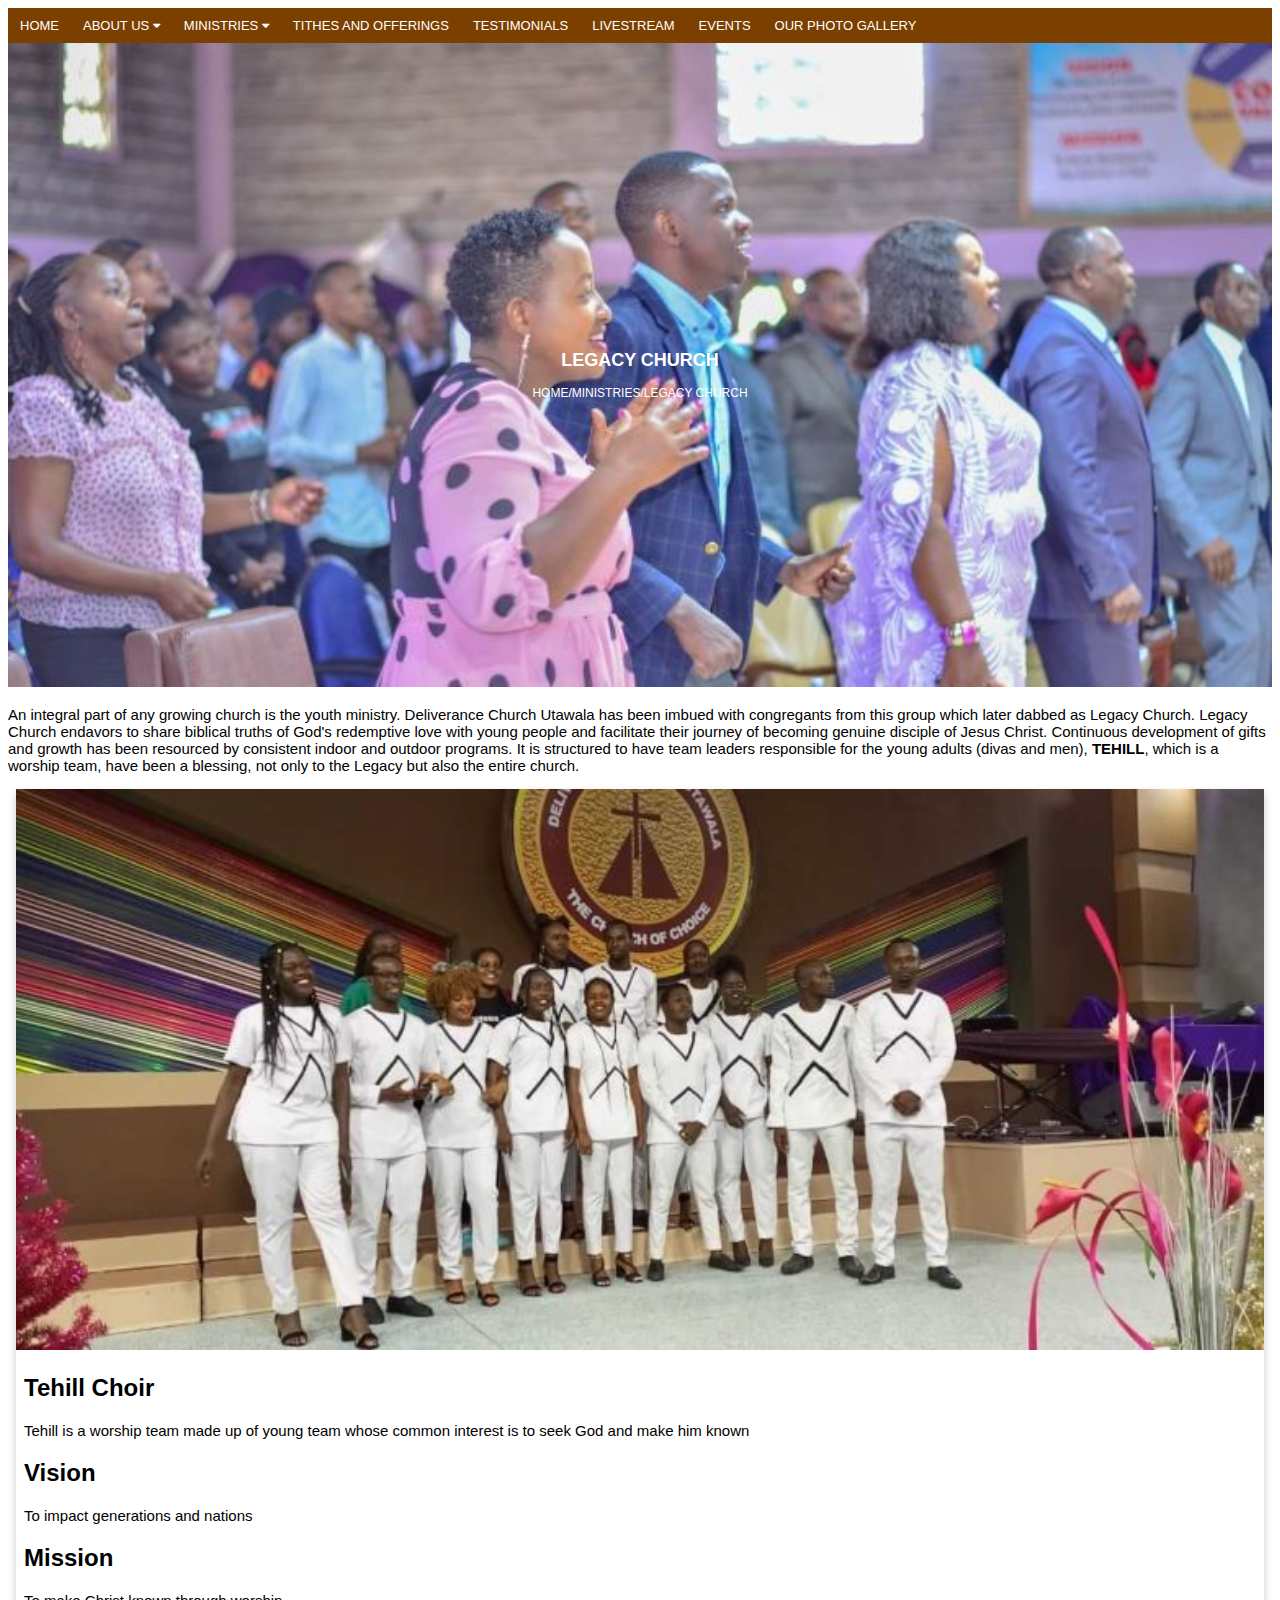
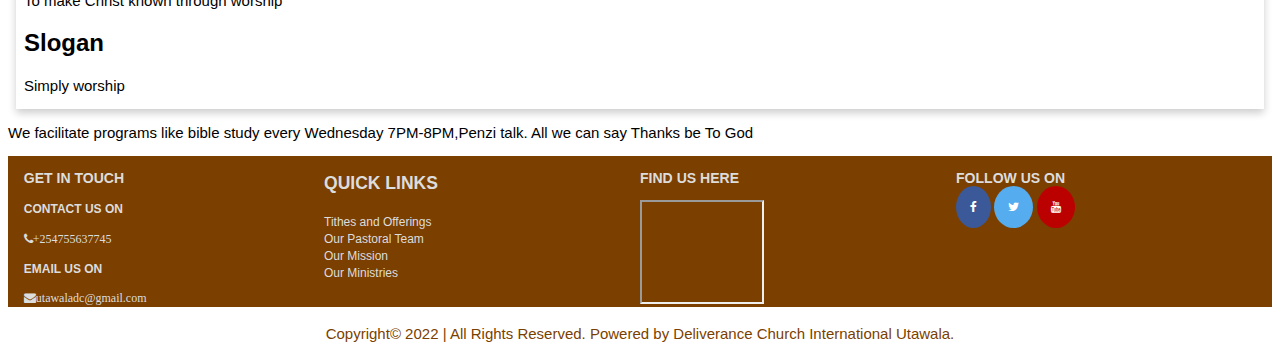
<file: legacy.html>
<!DOCTYPE html>
<html>
    <head>
      <meta charset="UTF-8"/>
      
      <meta name="viewport" content="width=device-width initial scale=1.0">
      <title>Legacy Church Deliverance Church Utawala |</title>
<meta name="Description" content="An integral part of any growing church is the youth ministry. Deliverance Church Utawala has been imbued with congregants">
<meta name="Keywords" content="Legacy church Dc Utawala">
<script type="application/ld+json">
  {
    "@context": "https://schema.org",
    "@type": "Organization",
    "name": "Deliverance Church Utawala",
    "url": "https://www.dcutawala.org/",
    "logo": "https://www.dcutawala.org/images/favicon.ico",
    "alternateName": "DC  Utawala",
    "sameAs": [
      "https://www.facebook.com/DeliveranceChurchUtawala/",
      "https://twitter.com/DCUtawala?s=20&t=cuBMumYYsnf82KK025RrAw",
      "https://www.youtube.com/channel/UCbN_lHKp1o0zHi8AFL2I1Ig"
    ]
  }
  </script>
      <meta name="description" content="An integral part of any growing church is the youth ministry. Deliverance Church Utawala has been imbued with congregants...."/>
     
      <meta name="title" content="Legacy Church Dc Utawala">
      <meta property="url" content="https://www.dcutawala.org">
      <meta property="og:description" content="Legacy Church Dc Utawala">
      <meta propert="og:image" content="">
      <meta name="google-site-verification" content="_7xv9wdCinf82UFhPmsrZB3nk-35eYUysdHfVH84pxc" />
      <meta property="og:type" content="website">
      <meta property="og:locale" content="en_GB">
      <link rel="icon" type="image/x-icon" href="images/favicon.ico">
        <!--LINKS STYLEES-->
        <link rel="stylesheet" href="css/legacy.css">
        <link rel="stylesheet" href="https://cdnjs.cloudflare.com/ajax/libs/font-awesome/4.7.0/css/font-awesome.min.css">
        <!--JAVASCRIPTS-->
        <script src="javascripts/legacy.js"></script>
    </head>
    <body>
      <script src="javascripts/legacy.js"></script>
      <div class="topnav" id="myTopnav">
        <a href="index.html">HOME</a>
          <div class="dropdown">
            <button class="dropbtn">ABOUT US
              <i class="fa fa-caret-down"></i>
            </button>
            <div class="dropdown-content">
              <a href="history.html">OUR HISTORY</a>
              <a href="mission.html">OUR MISSION & VISION</a>
              <a href="pastoral.html">OUR PASTORAL TEAM</a>
            </div>
          </div>
          <div class="dropdown">
            <button class="dropbtn">MINISTRIES
              <i class="fa fa-caret-down"></i>
            </button>
            <div class="dropdown-content">
              <a href="cell.html">MICRO-CHURCHES</a>
              <a href="ladies.html">DAUGHTERS OF FAITH</a>
              <a href="mens.html">MENS MINISTRY</a>
              <a href="family.html">FAMILY LIFE MINISTRY</a>
              <a href="worship.html">WORSHIP MINISTRY</a>
              <a href="children.html">SUNDAY SCHOOL</a>
              <a href="young.html">YOUNG ADULTS</a>
              <a href="legacy.html">LEGACY CHURCH</a>
              <a href="hospitality.html">HOSPITALITY MINISTRY</a>
              <a href="media.html">MEDIA MINISTRY</a>
            </div>
          </div>
          <a href="donate.html">TITHES AND OFFERINGS</a>
                <a href="testimonials.html">TESTIMONIALS</a>
                <a href="livestream.html">LIVESTREAM</a>
                <a href="event.html">EVENTS</a>
                <a href="gallery.html">OUR PHOTO GALLERY</a>
          <a href="javascript:void(0);" class="icon" onclick="myFunction()">&#9776;</a>
          </div>
            <button onclick="topFunction()" id="myBtn" title="Go to top">Top</button>
              <script>
                //Get the button
var mybutton = document.getElementById("myBtn");

// When the user scrolls down 20px from the top of the document, show the button
window.onscroll = function() {scrollFunction()};

function scrollFunction() {
  if (document.body.scrollTop > 20 || document.documentElement.scrollTop > 20) {
    mybutton.style.display = "block";
  } else {
    mybutton.style.display = "none";
  }
}

// When the user clicks on the button, scroll to the top of the document
function topFunction() {
  document.body.scrollTop = 0;
  document.documentElement.scrollTop = 0;
}
              </script>
            <div class="worship">
              <img src="legacy/Gershon 2.jpg" alt="Snow" style="width:100%;">
              <div class="centered">
                <h2>LEGACY CHURCH</h2>
               
                <a href="index.html">HOME</a>/<a href="ministries.html">MINISTRIES</a>/<a href="legacy.html" class="active">LEGACY CHURCH</a></div>
              </div>
    
            <p>An integral part of any growing church is the youth ministry. Deliverance Church Utawala has been imbued with congregants from this group which later dabbed as Legacy Church.
              Legacy Church endavors to share biblical truths of God's redemptive love with young people and facilitate their journey of becoming
              genuine disciple of Jesus Christ. Continuous development of gifts and growth has been resourced by consistent indoor and outdoor programs.
              It is structured to have team leaders responsible for the young adults (divas and men), <b>TEHILL</b>, which is a worship team, have been a blessing, not only
              to the Legacy but also the entire church.
            </p>
            <div class="card">
              <img src="worship/TEHILL CHOIR.jpeg" alt="Tehill" style="width:100%">
              <div class="container">
                <h2>Tehill Choir</h2>
                <p class="statement">Tehill is a worship team made up of young team whose common interest is to seek God and make him known</p>
                <h2>Vision</h2>
                <p class="statement">To impact generations and nations</p>
                <h2>Mission</h2>
                <p class="statement">To make Christ known through worship</p>
                <h2>Slogan</h2>
                <p class="statement">Simply worship</p>
              </div>
            </div>
            <p>We facilitate programs like bible study every Wednesday 7PM-8PM,Penzi talk.
              All we can say 
              <qoute>Thanks be To God</qoute>
            </p>
              <div class="parallax2"></div>
                    <div class="conc">
                    <div class="row">
                      <div class="column">
                        <div class="part1">
                        <h3>GET IN TOUCH</h3>
                       
                        <h4>CONTACT US ON</h4>
                        <i class="fa fa-phone">+254755637745</i>
                       
                        <br>
                        <h4>EMAIL US ON</h4>
                        <i class="fa fa-envelope">utawaladc@gmail.com</i>
                      </div>
                      </div>
                      <div class="part2">
                      <div class="column">
                        <h3>QUICK LINKS</h3>
                       
                        <a href="donate.html">Tithes and Offerings</a>
                      
                        <br>
                        <a href="pastoral.html">Our Pastoral Team</a>
                        
                        <br>
                        <a href="mission.html">Our Mission</a>
                        <br>
                        <a href="ministries.html">Our Ministries</a>
                      </div>
                    </div>
                    <div class="part3">
                      <div class="column"> 
                        <h3>FIND US HERE </h3>
                       

                        <iframe src="https://www.google.com/maps/embed?pb=!1m18!1m12!1m3!1d3988.8165370337865!2d36.96566201392026!3d-1.2839764359837624!2m3!1f0!2f0!3f0!3m2!1i1024!2i768!4f13.1!3m3!1m2!1s0x182f6ca4e3c6c013%3A0x7757ca6d3233f28!2sDeliverance%20Church%20Utawala!5e0!3m2!1sen!2ske!4v1646298323523!5m2!1sen!2ske" width="120" height="100"style="border:2;" allowfullscreen="" loading="lazy"></iframe>
                      </div>
                    </div>
                    <div class="part4">
                      <div class="column">
                        <h3>FOLLOW US ON</h3>
                        <a href="https://www.facebook.com/DeliveranceChurchUtawala/" target="_blank"class="facebook2"><i class="fa fa-facebook"></i></a>
                        <a href="https://twitter.com/DCUtawala?s=20&t=cuBMumYYsnf82KK025RrAw"target="_blank" class="twitter2"><i class="fa fa-twitter"></i></a>
                        <a href="https://www.youtube.com/channel/UCbN_lHKp1o0zHi8AFL2I1Ig"target="_blank" class="youtube2"><i class="fa fa-youtube"></i></a>
                      </div>
                    </div> 
                  </div>
            </body>
            <div class="footer">
              <footer>
                <script type="application/ld+json">
                  {
                    "@context": "https://schema.org",
                    "@type": "Organization",
                    "name": "Deliverance Church Utawala",
                    "url": "https://www.dcutawala.org/",
                    "logo": "https://www.dcutawala.org/images/favicon.ico",
                    "alternateName": "DC  Utawala",
                    "sameAs": [
                      "https://www.facebook.com/DeliveranceChurchUtawala/",
                      "https://twitter.com/DCUtawala?s=20&t=cuBMumYYsnf82KK025RrAw",
                      "https://www.youtube.com/channel/UCbN_lHKp1o0zHi8AFL2I1Ig"
                    ]
                  }
                  </script>
                Copyright&#169 2022 | All Rights Reserved. Powered by Deliverance Church International Utawala.</footer>
            </div>
            </html>
</file>
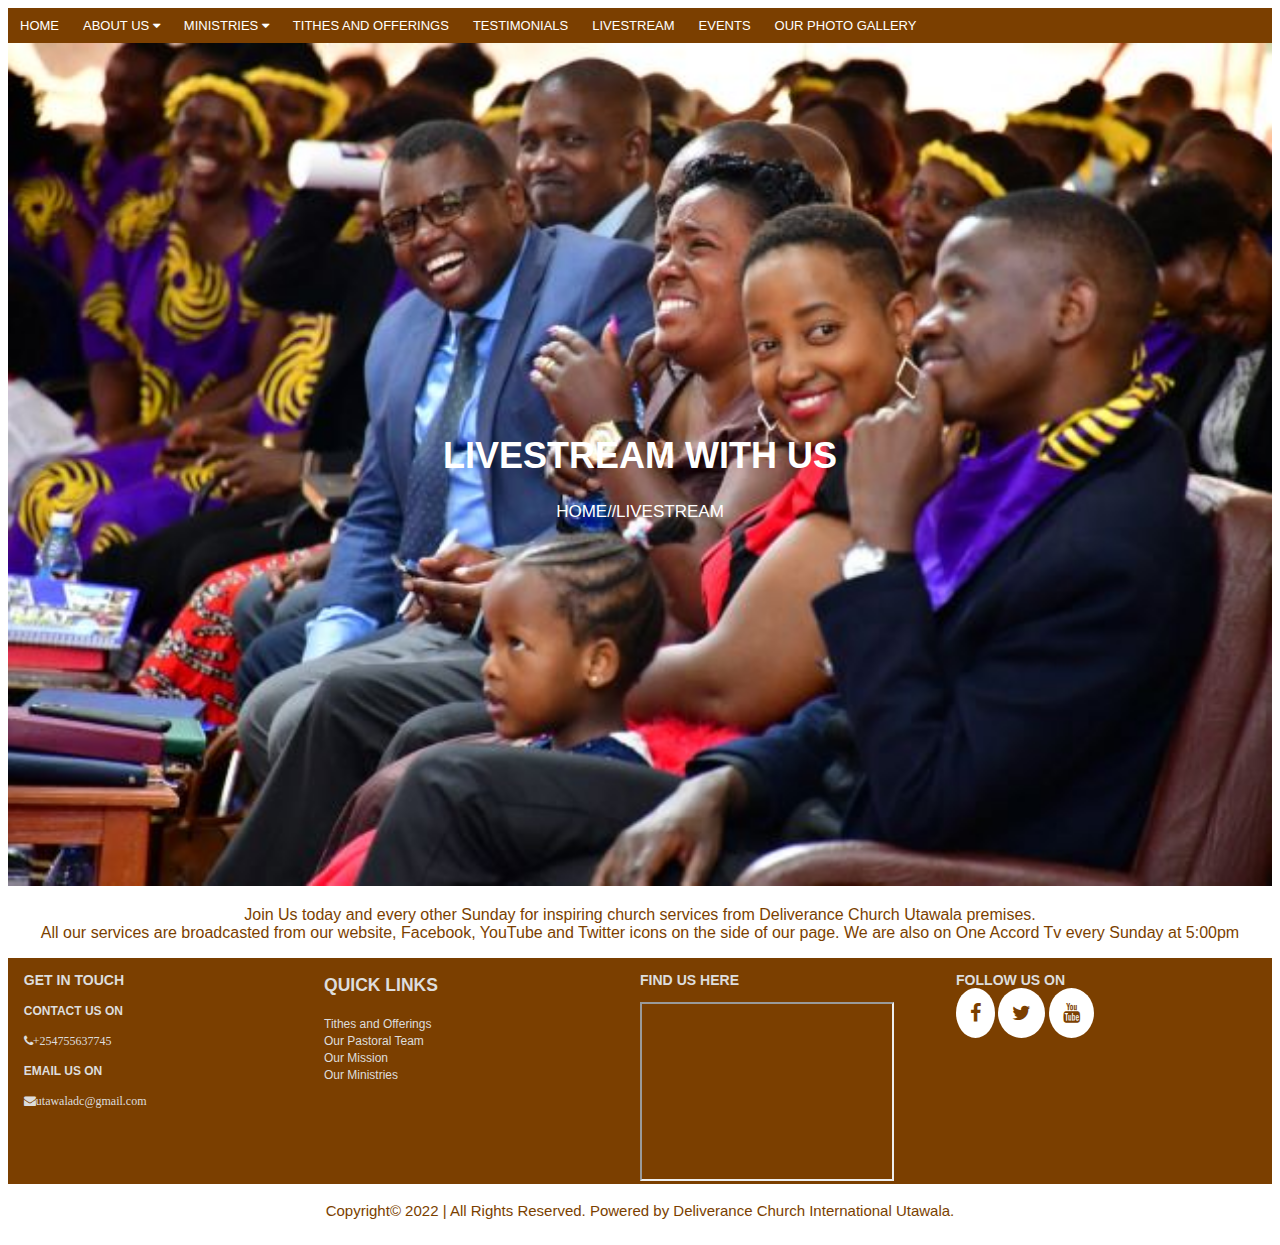
<file: livestream.html>
<!DOCTYPE html>
<html>
    <head>
      <meta charset="UTF-8"/>
      <meta name="viewport" content="width=device-width initial scale=1.0">
      <title>Livestream Deliverance Church Utawala |</title>
<meta name="Description" content="Come and watch our services online here">
<meta name="Keywords" content="Livestream Dc Utawala">
<script type="application/ld+json">
  {
    "@context": "https://schema.org",
    "@type": "Organization",
    "name": "Deliverance Church Utawala",
    "url": "https://www.dcutawala.org/",
    "logo": "https://www.dcutawala.org/images/favicon.ico",
    "alternateName": "DC  Utawala",
    "sameAs": [
      "https://www.facebook.com/DeliveranceChurchUtawala/",
      "https://twitter.com/DCUtawala?s=20&t=cuBMumYYsnf82KK025RrAw",
      "https://www.youtube.com/channel/UCbN_lHKp1o0zHi8AFL2I1Ig"
    ]
  }
  </script>
      <meta name="title" content="Livestream-Deliverance Church International Utawala | The Church Of Choice">
      <meta name="url" content="https://www.dcutawala.org/">
      <meta property="og:description" content="Livestream with us here at Dc Utawala">
      <meta propert="og:image" content="">
      <meta property="og:type" content="website">
      <meta property="og:locale" content="en_GB">
      <meta name="google-site-verification" content="_7xv9wdCinf82UFhPmsrZB3nk-35eYUysdHfVH84pxc" />
    
      <meta property="og:locale" content="en_GB">
      <link rel="icon" type="image/x-icon" href="images/favicon.ico">
        <!--LINKS STYLEES-->
        <link rel="stylesheet" href="css/livestream.css">
        <link rel="stylesheet" href="https://cdnjs.cloudflare.com/ajax/libs/font-awesome/4.7.0/css/font-awesome.min.css">

        <!--JAVASCRIPTS-->
        <script src="javascripts/livestream.js"></script>
        <!-- Google Tag Manager -->
<script>(function(w,d,s,l,i){w[l]=w[l]||[];w[l].push({'gtm.start':
  new Date().getTime(),event:'gtm.js'});var f=d.getElementsByTagName(s)[0],
  j=d.createElement(s),dl=l!='dataLayer'?'&l='+l:'';j.async=true;j.src=
  'https://www.googletagmanager.com/gtm.js?id='+i+dl;f.parentNode.insertBefore(j,f);
  })(window,document,'script','dataLayer','GTM-P7XWZ29');</script>
  <!-- End Google Tag Manager -->
    </head>
    <body>
      <script src="javascripts/livestream.js"></script>
      <div class="topnav" id="myTopnav">
        <a href="index.html">HOME</a>
          <div class="dropdown">
            <button class="dropbtn">ABOUT US
              <i class="fa fa-caret-down"></i>
            </button>
            <div class="dropdown-content">
              <a href="history.html">OUR HISTORY</a>
              <a href="mission.html">OUR MISSION & VISION</a>
              <a href="pastoral.html">OUR PASTORAL TEAM</a>
            </div>
          </div>
          <div class="dropdown">
            <button class="dropbtn">MINISTRIES
              <i class="fa fa-caret-down"></i>
            </button>
            <div class="dropdown-content">
              <a href="cell.html">MICRO-CHURCHES</a>
              <a href="ladies.html">DAUGHTERS OF FAITH</a>
              <a href="mens.html">MENS MINISTRY</a>
              <a href="family.html">FAMILY LIFE MINISTRY</a>
              <a href="worship.html">WORSHIP MINISTRY</a>
              <a href="children.html">SUNDAY SCHOOL</a>
              <a href="young.html">YOUNG ADULTS</a>
              <a href="legacy.html">LEGACY CHURCH</a>
              <a href="hospitality.html">HOSPITALITY MINISTRY</a>
              <a href="media.html">MEDIA MINISTRY</a>
            </div>
          </div>
          <a href="donate.html">TITHES AND OFFERINGS</a>
                <a href="testimonials.html">TESTIMONIALS</a>
                <a href="livestream.html">LIVESTREAM</a>
                <a href="event.html">EVENTS</a>
                <a href="gallery.html">OUR PHOTO GALLERY</a>
          <a href="javascript:void(0);" class="icon" onclick="myFunction()">&#9776;</a>
          </div>
      <button onclick="topFunction()" id="myBtn" title="Go to top">Top</button>
      <script>
        //Get the button
var mybutton = document.getElementById("myBtn");

// When the user scrolls down 20px from the top of the document, show the button
window.onscroll = function() {scrollFunction()};

function scrollFunction() {
if (document.body.scrollTop > 20 || document.documentElement.scrollTop > 20) {
mybutton.style.display = "block";
} else {
mybutton.style.display = "none";
}
}

// When the user clicks on the button, scroll to the top of the document
function topFunction() {
document.body.scrollTop = 0;
document.documentElement.scrollTop = 0;
}
      </script> 
        <div class="livestream">
          <img src="images/livestream.jpg" alt="Snow" style="width:100%;">
          <div class="centered">
            <h1>LIVESTREAM WITH US</h1>
            <div class="link">
            <a href="index.html">HOME</a>//<a href="Livestream.html" class="active">LIVESTREAM</a></div>
          </div>
    </div>
       
        <div class="class">
          <p>Join Us today and every other Sunday for inspiring church services from Deliverance Church Utawala premises.<br>
            All our services are broadcasted from our website, Facebook, YouTube and Twitter icons on the side of our page. We are also on One Accord Tv every Sunday at 5:00pm</p>
        </div>
         
        <div class="conc">
                    <div class="row">
                      <div class="column">
                        <div class="part1">
                        <h3>GET IN TOUCH</h3>
                       
                        <h4>CONTACT US ON</h4>
                        <i class="fa fa-phone">+254755637745</i>
                       
                        <h4>EMAIL US ON</h4>
                        <i class="fa fa-envelope">utawaladc@gmail.com</i>
                      </div>
                      </div>
                      <div class="part2">
                      <div class="column">
                        <h3>QUICK LINKS</h3>
                        
                        <a href="donate.html">Tithes and Offerings</a>
                      
                        <br>
                        <a href="pastoral.html">Our Pastoral Team</a>
                        
                        <br>
                        <a href="mission.html">Our Mission</a>
                        <br>
                        <a href="ministries.html">Our Ministries</a>
                      </div>
                    </div>
                    <div class="part3">
                      <div class="column"> 
                        <h3>FIND US HERE </h3>
                      

                        <iframe src="https://www.google.com/maps/embed?pb=!1m18!1m12!1m3!1d3988.8165370337865!2d36.96566201392026!3d-1.2839764359837624!2m3!1f0!2f0!3f0!3m2!1i1024!2i768!4f13.1!3m3!1m2!1s0x182f6ca4e3c6c013%3A0x7757ca6d3233f28!2sDeliverance%20Church%20Utawala!5e0!3m2!1sen!2ske!4v1646298323523!5m2!1sen!2ske" width="250" height="175" style="border:2;" allowfullscreen="" loading="lazy"></iframe>
                      </div>
                    </div>
                    <div class="part4">
                      <div class="column">
                        <h3>FOLLOW US ON</h3>
                        <a href="https://www.facebook.com/DeliveranceChurchUtawala/" target="_blank"class="facebook2"><i class="fa fa-facebook"></i></a>
                        <a href="https://twitter.com/DCUtawala?s=20&t=cuBMumYYsnf82KK025RrAw"target="_blank" class="twitter2"><i class="fa fa-twitter"></i></a>
                        <a href="https://www.youtube.com/channel/UCbN_lHKp1o0zHi8AFL2I1Ig"target="_blank" class="youtube2"><i class="fa fa-youtube"></i></a>
                      </div>
                    </div> 
                  </div>
      </body>
      <div class="footer">
        <footer>
          <script type="application/ld+json">
            {
              "@context": "https://schema.org",
              "@type": "Organization",
              "name": "Deliverance Church Utawala",
              "url": "https://www.dcutawala.org/",
              "logo": "https://www.dcutawala.org/images/favicon.ico",
              "alternateName": "DC  Utawala",
              "sameAs": [
                "https://www.facebook.com/DeliveranceChurchUtawala/",
                "https://twitter.com/DCUtawala?s=20&t=cuBMumYYsnf82KK025RrAw",
                "https://www.youtube.com/channel/UCbN_lHKp1o0zHi8AFL2I1Ig"
              ]
            }
            </script>
          Copyright&#169 2022 | All Rights Reserved. Powered by Deliverance Church International Utawala.</footer>
      </div>
    </html>
</file>
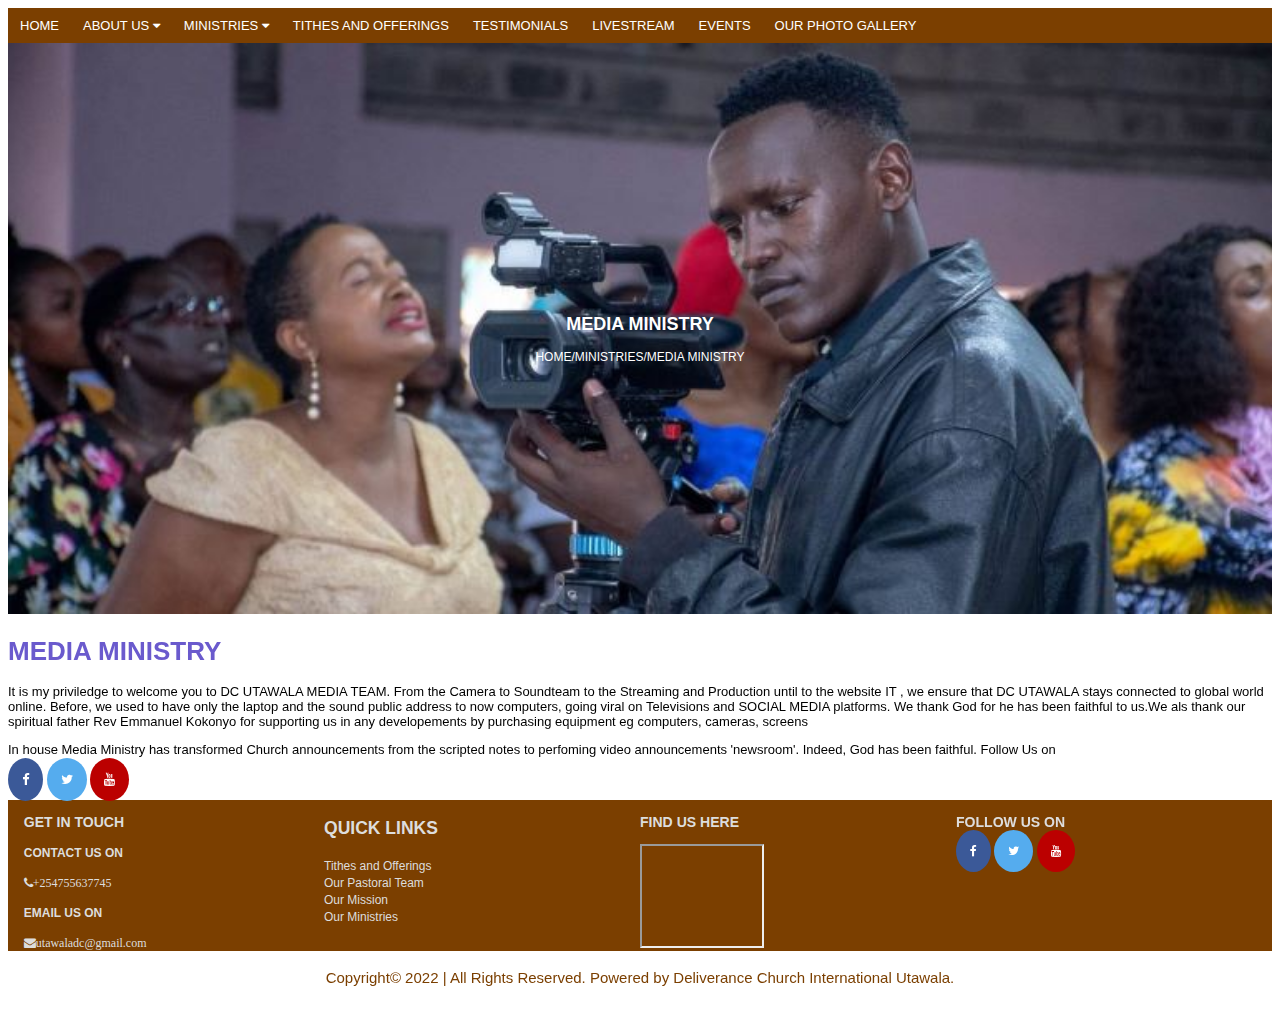
<file: media.html>
<!DOCTYPE html>
<html>
    <head>
      <meta charset="UTF-8"/>
      <title>Media Team-Deliverance Church International Utawala | The Church Of Choice</title>
      <meta name="viewport" content="width=device-width initial scale=1.0">
      <meta name="description" content="Welcome to our Media desk, here we make sure that Deliverance Church Utawala is connected at all times online"/>
      <meta name="robots" content="index,follow">
      <meta name="title" content="Media Team-Deliverance Church International Utawala | The Church Of Choice">
      <meta name="url" content="https://www.dcutawala.org">
      <script type="application/ld+json">
        {
          "@context": "https://schema.org",
          "@type": "Organization",
          "name": "Deliverance Church Utawala",
          "url": "https://www.dcutawala.org/",
          "logo": "https://www.dcutawala.org/images/favicon.ico",
          "alternateName": "DC  Utawala",
          "sameAs": [
            "https://www.facebook.com/DeliveranceChurchUtawala/",
            "https://twitter.com/DCUtawala?s=20&t=cuBMumYYsnf82KK025RrAw",
            "https://www.youtube.com/channel/UCbN_lHKp1o0zHi8AFL2I1Ig"
          ]
        }
        </script>
      <meta name="google-site-verification" content="_7xv9wdCinf82UFhPmsrZB3nk-35eYUysdHfVH84pxc" />
      <meta property="og:type" content="website">
      <meta property="og:locale" content="en_GB">
      <link rel="icon" type="image/x-icon" href="images/favicon.ico">
        <!--LINKS STYLEES-->
        <link rel="stylesheet" href="css/media.css">
        <link rel="stylesheet" href="https://cdnjs.cloudflare.com/ajax/libs/font-awesome/4.7.0/css/font-awesome.min.css">

        <!--JAVASCRIPTS-->
        <script src="javascripts/media.js"></script>
       
    </head>
    <body>
       <script src="javascripts/media.js"></script>
       <div class="topnav" id="myTopnav">
        <a href="index.html">HOME</a>
          <div class="dropdown">
            <button class="dropbtn">ABOUT US
              <i class="fa fa-caret-down"></i>
            </button>
            <div class="dropdown-content">
              <a href="history.html">OUR HISTORY</a>
              <a href="mission.html">OUR MISSION & VISION</a>
              <a href="pastoral.html">OUR PASTORAL TEAM</a>
            </div>
          </div>
          <div class="dropdown">
            <button class="dropbtn">MINISTRIES
              <i class="fa fa-caret-down"></i>
            </button>
            <div class="dropdown-content">
              <a href="cell.html">MICRO-CHURCHES</a>
              <a href="ladies.html">DAUGHTERS OF FAITH</a>
              <a href="mens.html">MENS MINISTRY</a>
              <a href="family.html">FAMILY LIFE MINISTRY</a>
              <a href="worship.html">WORSHIP MINISTRY</a>
              <a href="children.html">SUNDAY SCHOOL</a>
              <a href="young.html">YOUNG ADULTS</a>
              <a href="legacy.html">LEGACY CHURCH</a>
              <a href="hospitality.html">HOSPITALITY MINISTRY</a>
              <a href="media.html">MEDIA MINISTRY</a>
            </div>
          </div>
          <a href="donate.html">TITHES AND OFFERINGS</a>
                <a href="testimonials.html">TESTIMONIALS</a>
                <a href="livestream.html">LIVESTREAM</a>
                <a href="event.html">EVENTS</a>
                <a href="gallery.html">OUR PHOTO GALLERY</a>
          <a href="javascript:void(0);" class="icon" onclick="myFunction()">&#9776;</a>
          </div>
            <button onclick="topFunction()" id="myBtn" title="Go to top">Top</button>
              <script>
                //Get the button
var mybutton = document.getElementById("myBtn");

// When the user scrolls down 20px from the top of the document, show the button
window.onscroll = function() {scrollFunction()};

function scrollFunction() {
  if (document.body.scrollTop > 20 || document.documentElement.scrollTop > 20) {
    mybutton.style.display = "block";
  } else {
    mybutton.style.display = "none";
  }
}

// When the user clicks on the button, scroll to the top of the document
function topFunction() {
  document.body.scrollTop = 0;
  document.documentElement.scrollTop = 0;
}
              </script>
            <div class="media">
              <img src="media/media.jpg" alt="Snow" style="width:100%;">
              <div class="centered">
                <h2>MEDIA MINISTRY</h2>
                <a href="index.html">HOME</a>/<a href="ministries.html">MINISTRIES</a>/<a href="media.html" class="active">MEDIA MINISTRY</a></div>
              </div>
        </div>
        <h1>MEDIA MINISTRY</h1>
        <p>It is my priviledge to welcome you to DC UTAWALA MEDIA TEAM.
          From the Camera to Soundteam to the Streaming and Production until to the website IT , we ensure that DC UTAWALA
          stays connected to global world online.
          Before, we used to have only the laptop and the sound public address to now computers, going viral on Televisions and SOCIAL MEDIA platforms. We thank
          God for he has been faithful to us.We als thank our spiritual father Rev Emmanuel Kokonyo for supporting us in any developements by purchasing equipment eg computers, cameras, screens 

        </p>
        <p>In house Media Ministry has transformed Church announcements from the scripted notes to perfoming video announcements
          'newsroom'.
          Indeed, God has been faithful.
          Follow Us on 
          <br>
          <br>
          <a href="https://www.facebook.com/DeliveranceChurchUtawala/" target="_blank"class="facebook2"><i class="fa fa-facebook"></i></a>
          <a href="https://twitter.com/DCUtawala?s=20&t=cuBMumYYsnf82KK025RrAw"target="_blank" class="twitter2"><i class="fa fa-twitter"></i></a>
          <a href="https://www.youtube.com/channel/UCbN_lHKp1o0zHi8AFL2I1Ig"target="_blank" class="youtube2"><i class="fa fa-youtube"></i></a>
        </p>
              <div class="parallax2"></div>
                    <div class="conc">
                    <div class="row">
                      <div class="column">
                        <div class="part1">
                        <h3>GET IN TOUCH</h3>
                        
                        <h4>CONTACT US ON</h4>
                        <i class="fa fa-phone">+254755637745</i>
                       
                        <h4>EMAIL US ON</h4>
                        <i class="fa fa-envelope">utawaladc@gmail.com</i>
                      </div>
                      </div>
                      <div class="part2">
                      <div class="column">
                        <h3>QUICK LINKS</h3>
                        
                        <a href="donate.html">Tithes and Offerings</a>
                      
                        <br>
                        <a href="pastoral.html">Our Pastoral Team</a>
                        
                        <br>
                        <a href="mission.html">Our Mission</a>
                        <br>
                        <a href="ministries.html">Our Ministries</a>
                      </div>
                    </div>
                    <div class="part3">
                      <div class="column"> 
                        <h3>FIND US HERE </h3>
                      
                        <iframe src="https://www.google.com/maps/embed?pb=!1m18!1m12!1m3!1d3988.8165370337865!2d36.96566201392026!3d-1.2839764359837624!2m3!1f0!2f0!3f0!3m2!1i1024!2i768!4f13.1!3m3!1m2!1s0x182f6ca4e3c6c013%3A0x7757ca6d3233f28!2sDeliverance%20Church%20Utawala!5e0!3m2!1sen!2ske!4v1646298323523!5m2!1sen!2ske" width="120" height="100" style="border:2;" allowfullscreen="" loading="lazy"></iframe>
                      </div>
                    </div>
                    <div class="part4">
                      <div class="column">
                        <h3>FOLLOW US ON</h3>
                        <a href="https://www.facebook.com/DeliveranceChurchUtawala/" target="_blank"class="facebook2"><i class="fa fa-facebook"></i></a>
                        <a href="https://twitter.com/DCUtawala?s=20&t=cuBMumYYsnf82KK025RrAw"target="_blank" class="twitter2"><i class="fa fa-twitter"></i></a>
                        <a href="https://www.youtube.com/channel/UCbN_lHKp1o0zHi8AFL2I1Ig"target="_blank" class="youtube2"><i class="fa fa-youtube"></i></a>
                      </div>
                    </div> 
                  </div>
            </body>
            <div class="footer">
              <footer>
                <script type="application/ld+json">
                  {
                    "@context": "https://schema.org",
                    "@type": "Organization",
                    "name": "Deliverance Church Utawala",
                    "url": "https://www.dcutawala.org/",
                    "logo": "https://www.dcutawala.org/images/favicon.ico",
                    "alternateName": "DC  Utawala",
                    "sameAs": [
                      "https://www.facebook.com/DeliveranceChurchUtawala/",
                      "https://twitter.com/DCUtawala?s=20&t=cuBMumYYsnf82KK025RrAw",
                      "https://www.youtube.com/channel/UCbN_lHKp1o0zHi8AFL2I1Ig"
                    ]
                  }
                  </script>
                Copyright&#169 2022 | All Rights Reserved. Powered by Deliverance Church International Utawala.</footer>
            </div>
            </html>
</file>
<file: css/index.css>
body{
  font-family: 'Trebuchet MS', 'Lucida Sans Unicode', 'Lucida Grande', 'Lucida Sans', Arial, sans-serif;
}
#myBtn {
  display: none;
  position: fixed;
  bottom: 20px;
  right: 30px;
  z-index: 99;
  font-size: 18px;
  border: none;
  outline: none;
  background-color: red;
  color: white;
  cursor: pointer;
  padding: 24px;
  border-radius: 4px;
}

#myBtn:hover {
  background-color: #555;
}
/* Add a black background color to the top navigation */
.topnav {
    background-color:#7b3f00;
    overflow: hidden;
    font-family: Arial, Helvetica, sans-serif;
  }
/* Add a inherited background color to the top navigation */
.topnav {
  background-color:#7b3f00;
  overflow: hidden;
}

/* Style the links inside the navigation bar */
.topnav a {
  float: left;
  display: block;
  color: white;
  text-align: center;
  padding: 10px 12px;
  text-decoration: none;
  font-size: 13px;
  font-family: Arial, Helvetica, sans-serif;
}

/* Add an active class to highlight the current page */
.active {
  background-color:inherit;
  color: #7b3f00;
}

/* Hide the link that should open and close the topnav on small screens */
.topnav .icon {
  display: none;
}
/* Dropdown container - needed to position the dropdown content */
.dropdown {
  float: left;
  overflow: hidden;
}

/* Style the dropdown button to fit inside the topnav */
.dropdown .dropbtn {
font-size: 13px;
border: none;
outline: none;
color: white;
padding: 10px 12px;
background-color: inherit;
font-family: inherit;
margin: 0;
}

/* Style the dropdown content (hidden by default) */
.dropdown-content {
display: none;
position: absolute;
background-color:white;
min-width: 120px;
box-shadow: 0px 8px 16px 0px rgba(0,0,0,0.2);
z-index: 1;
}

/* Style the links inside the dropdown */
.dropdown-content a {
float: none;
color: #7b3f00;
padding: 10px 12px;
text-decoration: none;
display: block;
text-align: left;
}

/* Add a dark background on topnav links and the dropdown button on hover */
.topnav a:hover, .dropdown:hover .dropbtn {
background-color: #7b3f00;
color: white;
}

/* Add a grey background to dropdown links on hover */
.dropdown-content a:hover {
background-color:#3B5998;
color: wheat;
}

/* Show the dropdown menu when the user moves the mouse over the dropdown button */
.dropdown:hover .dropdown-content {
  display: block;
}

/* When the screen is less than 600 pixels wide, hide all links, except for the first one ("Home"). Show the link that contains should open and close the topnav (.icon) */
@media screen and (max-width: 600px) {
  .topnav a:not(:first-child), .dropdown .dropbtn {
    display: none;
  }
  .topnav a.icon {
    float: right;
    display: block;
  }
}

/* The "responsive" class is added to the topnav with JavaScript when the user clicks on the icon. This class makes the topnav look good on small screens (display the links vertically instead of horizontally) */
@media screen and (max-width: 600px) {
  .topnav.responsive {position: relative;}
  .topnav.responsive a.icon {
    position: absolute;
    right: 0;
    top: 0;
  }
  .topnav.responsive a {
    float: none;
    display: block;
    text-align: left;
  }
  .topnav.responsive .dropdown {float: none;}
  .topnav.responsive .dropdown-content {position: relative;}
  .topnav.responsive .dropdown .dropbtn {
    display: block;
    width: 100%;
    text-align: left;
  }
} 
  .menu {
    display: inline-block;
    cursor: pointer;
  }
  
  .bar1, .bar2, .bar3 {
    width: 35px;
    height: 5px;
    background-color: #333;
    margin: 6px 0;
    transition: 0.4s;
  }
  
  .change .bar1 {
    -webkit-transform: rotate(-45deg) translate(-9px, 6px);
    transform: rotate(-45deg) translate(-9px, 6px);
  }
  
  .change .bar2 {opacity: 0;}
  
  .change .bar3 {
    -webkit-transform: rotate(45deg) translate(-8px, -8px);
    transform: rotate(45deg) translate(-8px, -8px);
  }
  * {box-sizing:border-box}

/* Slideshow container */
.slideshow-container {
  max-width: 1500px 500px;
  position: relative;
  margin: auto;
  height: 70%;
}

/* Hide the images by default */
.mySlides {
  display: none;
}

/* Next & previous buttons */
.prev, .next {
  cursor: pointer;
  position: absolute;
  top: 50%;
  width: auto;
  margin-top: -22px;
  padding: 16px;
  color: white;
  font-weight: bold;
  font-size: 18px;
  transition: 0.6s ease;
  border-radius: 0 3px 3px 0;
  user-select: none;
}

/* Position the "next button" to the right */
.next {
  right: 0;
  border-radius: 3px 0 0 3px;
}

/* On hover, add a black background color with a little bit see-through */
.prev:hover, .next:hover {
  background-color: rgba(0,0,0,0.8);
}

/* Caption text */
.text {
  color: #f2f2f2;
  font-size: 15px;
  padding: 8px 12px;
  position: absolute;
  bottom: 8px;
  width: 100%;
  text-align: center;
}

/* Number text (1/3 etc) */
.numbertext {
  color: #f2f2f2;
  font-size: 12px;
  padding: 8px 12px;
  position: absolute;
  top: 0;
}

/* The dots/bullets/indicators */
.dot {
  cursor: pointer;
  height: 15px;
  width: 15px;
  margin: 0 2px;
  background-color: #bbb;
  border-radius: 50%;
  display: inline-block;
  transition: background-color 0.6s ease;
}

.active, .dot:hover {
  background-color: #717171;
}

/* Fading animation */
.fade {
  animation-name: fade;
  animation-duration: 1.5s;
}

@keyframes fade {
  from {opacity: .4}
  to {opacity: 1}
}
.btn {
    position: absolute;
    top: 90%;
    left: 50%;
    transform: translate(-50%, -50%);
    -ms-transform: translate(-50%, -50%);
    background-color: #7b3f00;
    color: white;
    font-size: 16px;
    padding: 10px 12px;
    border: none;
    cursor: pointer;
    border-radius: 5px;
  }
.welcome {
    position: relative;
    max-width: 2000px;
    max-height: 2000px;
    margin: 0 auto;
    
  }
  
  
  .text {
    background-color: white;
    color: black;
    font-size: 10vw; 
    font-weight: bold;
    margin: 0 auto;
    padding: 10px;
    width: 50%;
    text-align: center;
    position: absolute;
    top: 50%;
    left: 50%;
    transform: translate(-50%, -50%);
    mix-blend-mode: screen;
  }
  .welcome img {
      width: 100%;
      height: 100%;
    }
  
  .welcome .message {
    position: absolute;
    top: 70;
    bottom: 0;
    background: rgb(0, 0, 0); /* Fallback color */
    background: rgba(0, 0, 0, 0.5); /* Black background with 0.5 opacity */
    color: #f1f1f1;
    width: 100%;
    padding: 10px;
  }
  .welcome .message p{
    text-align: center;
    font-size: 14px;
  }
  .welcome .message h2{
    font-size: medium;
  }
  /* Fixed/sticky icon bar (vertically aligned 50% from the top of the screen) */
.icon-bar {
    position: fixed;
    top: 50%;
    -webkit-transform: translateY(-50%);
    -ms-transform: translateY(-50%);
    transform: translateY(-50%);
  }
  
  /* Style the icon bar links */
  .icon-bar a {
    display: block;
    text-align: center;
    padding: 16px;
    transition: all 0.3s ease;
    color: white;
    font-size: 20px;
  }
  
  
  h1{
    color: slateblue;
    text-align: center;
  }
  h2{
    color: white;
    text-align: center;
    font-family: 'Trebuchet MS', 'Lucida Sans Unicode', 'Lucida Grande', 'Lucida Sans', Arial, sans-serif;
  }
  .h3{
    font-size: large;
    color:#7b3f00;
    text-align: center;
    font-family: 'Trebuchet MS', 'Lucida Sans Unicode', 'Lucida Grande', 'Lucida Sans', Arial, sans-serif;
  }
 .sermon{
   text-align:center;
   font-size: large;
   font-family: inherit;
 }
 .sermon p a{
  text-decoration: none;
 }
@media screen and (max-width:600px) {
  .sermon iframe{
    width:250px;
    height: 175px;
  }
}
 
    .collapsible {
    background-color: #7b3f00;
    color: white;
    cursor: pointer;
    padding: 12px;
    width: 100%;
    border: none;
    text-align:left;
    outline: none;
    font-size: 15px;
    margin-left:0;
   column-rule: dashed;
   
  }
  
  .active, .collapsible:hover {
    background-color: #555;
  }
  
  .collapsible:after {
    content: '\002B';
    color: white;
    font-weight: bold;
    float: right;
    margin-left: 5px;
  }
  
  .active:after {
    content: "\2212";
  }
  
  .show {
    padding: 0 2px;
    max-height: 0;
    overflow: hidden;
    transition: max-height 0.2s ease-out;
    background-color: #f1f1f1;
    width:inherit;
    float: inherit;
  } 
  .inspire {
    background-image: url("../images/inspire.jpg"); /* The image used - important! */
    background-size: cover;
    position: relative; /* Needed to position the cutout text in the middle of the image */
    height: 300px; /* Some height */
  }
  
  .quote{
    background-color: inherit;
    color: white;
    font-size:20px;; /* Responsive font size */
    font-weight: bold;
    margin: 0 auto; /* Center the text container */
    padding: 10px;
    width: 50%;
    font-family: 'Trebuchet MS', 'Lucida Sans Unicode', 'Lucida Grande', 'Lucida Sans', Arial, sans-serif;
    text-align: center; /* Center text */
    position: absolute; /* Position text */
    top: 50%; /* Position text in the middle */
    left: 50%; /* Position text in the middle */
    transform: translate(-50%, -50%); /* Position text in the middle */
    mix-blend-mode: screen; /* This makes the cutout text possible */
  }
  .info {
    background-image: url("../crusade/WKP_6245.jpg"); /* The image used - important! */
    background-size: cover;
    position: relative; /* Needed to position the cutout text in the middle of the image */
    height: 300px; /* Some height */
  }
  @media screen and(max-width:600px) {
   .info {
    background-size: cover;
   }
  }
  .card {
    box-shadow: 0 4px 8px 0 rgba(0,0,0,0.2);
    max-width: 300px;
    margin: auto;
    text-align: center;
    font-family: 'Trebuchet MS', 'Lucida Sans Unicode', 'Lucida Grande', 'Lucida Sans', Arial, sans-serif;
    padding: 12px;
  }
  .title {
    color: grey;
    font-size: 18px;
  }
  
  .but{
    border: none;
    outline: 0;
    display: inline-block;
    padding: 8px;
    color: white;
    background-color: purple;
    text-align: center;
    cursor: pointer;
    width: 100%;
    font-size: 18px;
    font-family: 'Trebuchet MS', 'Lucida Sans Unicode', 'Lucida Grande', 'Lucida Sans', Arial, sans-serif;
  }
  
  .but:hover{
    opacity: 0.7;
    color: #000;
  }
  .h2{
    background-color: inherit;
    color: white;
    font-size:20px;; /* Responsive font size */
    font-weight: bold;
    margin: 10px auto; /* Center the text container */
    padding: 15px;
    width: 100%;
    font-family: 'Trebuchet MS', 'Lucida Sans Unicode', 'Lucida Grande', 'Lucida Sans', Arial, sans-serif;
    text-align: left; /* left text */
    position: absolute; /* Position text */
    top: 50%; /* Position text in the middle */
    left: 50%; /* Position text in the middle */
    transform: translate(-50%, -50%); /* Position text in the middle */
    mix-blend-mode: screen; /* This makes the cutout text possible */
  }
  /* Style the button and place it in the middle of the container/image */
  .info .btn {
    position: absolute;
    top: 90%;
    left: 50%;
    transform: translate(-50%, -50%);
    -ms-transform: translate(-50%, -50%);
    background-color: #7b3f00;
    color: white;
    font-size: 16px;
    padding: 16px 28px;
    border: none;
    cursor: pointer;
    border-radius: 5px;
  }
  .conc{
    background-color: #7b3f00;
    color: #ddd;
    font-family: 'Trebuchet MS', 'Lucida Sans Unicode', 'Lucida Grande', 'Lucida Sans', Arial, sans-serif;
    font-size: 15px;
  }
  .h3{
    font-weight: 800px;
    font-family: 'Trebuchet MS', 'Lucida Sans Unicode', 'Lucida Grande', 'Lucida Sans', Arial, sans-serif;
    font-size: 17px;
  }
  .part1{
    align-items: center;
    font-size: 12px;
    font-family: inherit;
    padding-left:5%;
  }
  

  .part2 a{
    align-items: center;
    font-size: 12px;
    font-family: 'Trebuchet MS', 'Lucida Sans Unicode', 'Lucida Grande', 'Lucida Sans', Arial, sans-serif;
    text-decoration: none;
  color: #ddd;
  padding-right:0px;
  }
.part2 a:hover{
  text-decoration: none;
  color: inherit;
  cursor: grab;
}
  .column {
    float: left;
    width: 20%;
  }
  .part4{
    align-items: center;
    font-size: 12px;
    font-family: inherit;
  }
  /* Clear floats after the columns */
  .row:after {
    content: "";
    display: table;
    clear: both;
  }
   /* Responsive layout - when the screen is less than 600px wide, make the three columns stack on top of each other instead of next to each other */
@media screen and (max-width: 600px) {
  .column {
    width: 50%;
  }
  iframe{
    width:100px;
    height:100px
  }
} 
.facebook2{
  background: #3B5998;
  color: white;
  padding: 14px;
  border-radius: 50%;
}

.twitter2 {
  background: #55ACEE;
  color: white;
  padding: 14px;
  border-radius: 50%;
}

.google {
  background: #dd4b39;
  color: white;
}

.linkedin {
  background: #007bb5;
  color: white;
}

.youtube2 {
  background: #bb0000;
  color: white;
  padding: 14px;
  border-radius: 50%;
}
  footer {
    text-align: center;
    font-size: 15px;
    padding: 18px;
    background-color: white;
    color: #7b3f00;
    font-family: 'Trebuchet MS', 'Lucida Sans Unicode', 'Lucida Grande', 'Lucida Sans', Arial, sans-serif;
  }
</file>
<file: css/cell.css>
body{
  position: absolute;
  font-family: 'Trebuchet MS', 'Lucida Sans Unicode', 'Lucida Grande', 'Lucida Sans', Arial, sans-serif;
}
#myBtn {
  display: none;
  position: fixed;
  bottom: 20px;
  right: 30px;
  z-index: 99;
  font-size: 18px;
  border: none;
  outline: none;
  background-color: red;
  color: white;
  cursor: pointer;
  padding: 15px;
  border-radius: 4px;
}

/* Add a inherited background color to the top navigation */
.topnav {
    background-color:#7b3f00;
    overflow: hidden;
  }
  
  /* Style the links inside the navigation bar */
  .topnav a {
    float: left;
    display: block;
    color: white;
    text-align: center;
    padding: 10px 12px;
    text-decoration: none;
    font-size: 13px;
    font-family: Arial, Helvetica, sans-serif;
  }
  
  /* Add an active class to highlight the current page */
  .active {
    background-color:inherit;
    color: #7b3f00;
  }
  
  /* Hide the link that should open and close the topnav on small screens */
  .topnav .icon {
    display: none;
  }
  /* Dropdown container - needed to position the dropdown content */
  .dropdown {
    float: left;
    overflow: hidden;
  }
  
/* Style the dropdown button to fit inside the topnav */
.dropdown .dropbtn {
  font-size: 13px;
  border: none;
  outline: none;
  color: white;
  padding: 10px 12px;
  background-color: inherit;
  font-family: Arial, Helvetica, sans-serif;
  margin: 0;
}

/* Style the dropdown content (hidden by default) */
.dropdown-content {
  display: none;
  position: absolute;
  background-color:white;
  min-width: 120px;
  box-shadow: 0px 8px 16px 0px rgba(0,0,0,0.2);
  z-index: 1;
}

/* Style the links inside the dropdown */
.dropdown-content a {
  float: none;
  color: #7b3f00;
  padding: 10px 12px;
  text-decoration: none;
  display: block;
  text-align: left;
}

/* Add a dark background on topnav links and the dropdown button on hover */
.topnav a:hover, .dropdown:hover .dropbtn {
  background-color: #7b3f00;
  color: white;
}

/* Add a grey background to dropdown links on hover */
.dropdown-content a:hover {
  background-color:#3B5998;
  color: wheat;
}

  /* Show the dropdown menu when the user moves the mouse over the dropdown button */
  .dropdown:hover .dropdown-content {
    display: block;
  }
  
  /* When the screen is less than 600 pixels wide, hide all links, except for the first one ("Home"). Show the link that contains should open and close the topnav (.icon) */
  @media screen and (max-width: 600px) {
    .topnav a:not(:first-child), .dropdown .dropbtn {
      display: none;
    }
    .topnav a.icon {
      float: right;
      display: block;
    }
  }
  
  /* The "responsive" class is added to the topnav with JavaScript when the user clicks on the icon. This class makes the topnav look good on small screens (display the links vertically instead of horizontally) */
  @media screen and (max-width: 600px) {
    .topnav.responsive {position: relative;}
    .topnav.responsive a.icon {
      position: absolute;
      right: 0;
      top: 0;
    }
    .topnav.responsive a {
      float: none;
      display: block;
      text-align: left;
    }
    .topnav.responsive .dropdown {float: none;}
    .topnav.responsive .dropdown-content {position: relative;}
    .topnav.responsive .dropdown .dropbtn {
      display: block;
      width: 100%;
      text-align: left;
    }
  } 
  /* Container holding the image and the text */
.cell {
  position: relative;
  text-align: center;
  color: white;
}
 /* Centered text */
.centered {
  position: absolute;
  top: 50%;
  left: 50%;
  transform: translate(-50%, -50%);
}
.centered h1{
  font-size: 36px;
  font-family: 'Trebuchet MS', 'Lucida Sans Unicode', 'Lucida Grande', 'Lucida Sans', Arial, sans-serif;
  color: white;
}
.link a{
  font-size: 17px;
  text-decoration: none;
  color: white;
  font-family: 'Trebuchet MS', 'Lucida Sans Unicode', 'Lucida Grande', 'Lucida Sans', Arial, sans-serif;

}
.active{
  color: #3B5998;
}
.link a:hover{
  color: #bb0000;
}
table{
  margin-left: auto;
  margin-right: auto;
  
}
h2{
  font-size:20px;
  text-align: center;
      color: purple;
      font-family:'Lucida Sans', 'Lucida Sans Regular', 'Lucida Grande', 'Lucida Sans Unicode', Geneva, Verdana, sans-serif;
}
  .p2{
      font-size:14px;
      
      font-family:'Lucida Sans', 'Lucida Sans Regular', 'Lucida Grande', 'Lucida Sans Unicode', Geneva, Verdana, sans-serif;
  }
  th{
      font-size: 16px;
      font-style: italic;
      font-family: 'Segoe UI', Tahoma, Geneva, Verdana, sans-serif;
      color: #7b3f00;
  }
  td{
      font-size: 14px;
      font-family: 'Franklin Gothic Medium', 'Arial Narrow', Arial, sans-serif;
  }
  .facebook2{
    background: #3B5998;
    color: white;
    padding: 14px;
    border-radius: 50%;
  }
  
  .twitter2 {
    background: #55ACEE;
    color: white;
    padding: 14px;
    border-radius: 50%;
  }
  .conc{
    background-color: #7b3f00;
    color: #ddd;
    font-family: 'Trebuchet MS', 'Lucida Sans Unicode', 'Lucida Grande', 'Lucida Sans', Arial, sans-serif;
    font-size: 15px;
  }
  .h3{
    font-weight: 800px;
    font-family: 'Trebuchet MS', 'Lucida Sans Unicode', 'Lucida Grande', 'Lucida Sans', Arial, sans-serif;
    font-size: 17px;
  }
  .part1{
    align-items: center;
    font-size: 12px;
    font-family: inherit;
    padding-left:5%;
  }
  

  .part2 a{
    align-items: center;
    font-size: 12px;
    font-family: 'Trebuchet MS', 'Lucida Sans Unicode', 'Lucida Grande', 'Lucida Sans', Arial, sans-serif;
    text-decoration: none;
  color: #ddd;
  padding-right:0px;
  }
.part2 a:hover{
  text-decoration: none;
  color: inherit;
  cursor: grab;
}
  .column {
    float: left;
    width: 25%;
  }
  .part3{
    font-size: 12px;
    font-family: inherit;
  }
  .part4{
    align-items: center;
    font-size: 12px;
    font-family: inherit;
  }
  /* Clear floats after the columns */
  .row:after {
    content: "";
    display: table;
    clear: both;
  }
   /* Responsive layout - when the screen is less than 600px wide, make the three columns stack on top of each other instead of next to each other */
@media screen and (max-width: 600px) {
  .column {
    width: 50%;
  }
  iframe{
    width:100px;
    height:100px
  }
} 
.facebook2{
  background: #3B5998;
  color: white;
  padding: 14px;
  border-radius: 50%;
}

.twitter2 {
  background: #55ACEE;
  color: white;
  padding: 14px;
  border-radius: 50%;
}

.google {
  background: #dd4b39;
  color: white;
}

.linkedin {
  background: #007bb5;
  color: white;
}

.youtube2 {
  background: #bb0000;
  color: white;
  padding: 14px;
  border-radius: 50%;
}
  footer {
    text-align: center;
    font-size: 15px;
    padding: 18px;
    background-color: white;
    color: #7b3f00;
    font-family: 'Trebuchet MS', 'Lucida Sans Unicode', 'Lucida Grande', 'Lucida Sans', Arial, sans-serif;
  }
</file>
<file: css/children.css>
body{
  font-family: 'Trebuchet MS', 'Lucida Sans Unicode', 'Lucida Grande', 'Lucida Sans', Arial, sans-serif;
}
#myBtn {
  display: none;
  position: fixed;
  bottom: 20px;
  right: 30px;
  z-index: 99;
  font-size: 18px;
  border: none;
  outline: none;
  background-color: red;
  color: white;
  cursor: pointer;
  padding: 15px;
  border-radius: 4px;
}

/* Add a inherited background color to the top navigation */
.topnav {
    background-color:#7b3f00;
    overflow: hidden;
  }
  
  /* Style the links inside the navigation bar */
  .topnav a {
    float: left;
    display: block;
    color: white;
    text-align: center;
    padding: 10px 12px;
    text-decoration: none;
    font-size: 13px;
    font-family: Arial, Helvetica, sans-serif;
  }
  
  /* Add an active class to highlight the current page */
  .active {
    background-color:inherit;
    color: #7b3f00;
  }
  
  /* Hide the link that should open and close the topnav on small screens */
  .topnav .icon {
    display: none;
  }
  /* Dropdown container - needed to position the dropdown content */
  .dropdown {
    float: left;
    overflow: hidden;
  }
  
  /* Style the dropdown button to fit inside the topnav */
  .dropdown .dropbtn {
    font-size: 13px;
    border: none;
    outline: none;
    color: white;
    padding: 10px 12px;
    background-color: inherit;
    font-family: inherit;
    margin: 0;
  }
  
  /* Style the dropdown content (hidden by default) */
  .dropdown-content {
    display: none;
    position: absolute;
    background-color:white;
    min-width: 120px;
    box-shadow: 0px 8px 16px 0px rgba(0,0,0,0.2);
    z-index: 1;
  }
  
  /* Style the links inside the dropdown */
  .dropdown-content a {
    float: none;
    color: #7b3f00;
    padding: 10px 12px;
    text-decoration: none;
    display: block;
    text-align: left;
  }
  
  /* Add a dark background on topnav links and the dropdown button on hover */
  .topnav a:hover, .dropdown:hover .dropbtn {
    background-color: #7b3f00;
    color: white;
  }
  
  /* Add a grey background to dropdown links on hover */
  .dropdown-content a:hover {
    background-color:#3B5998;
    color: wheat;
  }
  
  /* Show the dropdown menu when the user moves the mouse over the dropdown button */
  .dropdown:hover .dropdown-content {
    display: block;
  }
  
  /* When the screen is less than 600 pixels wide, hide all links, except for the first one ("Home"). Show the link that contains should open and close the topnav (.icon) */
  @media screen and (max-width: 600px) {
    .topnav a:not(:first-child), .dropdown .dropbtn {
      display: none;
    }
    .topnav a.icon {
      float: right;
      display: block;
    }
  }
  
  /* The "responsive" class is added to the topnav with JavaScript when the user clicks on the icon. This class makes the topnav look good on small screens (display the links vertically instead of horizontally) */
  @media screen and (max-width: 600px) {
    .topnav.responsive {position: relative;}
    .topnav.responsive a.icon {
      position: absolute;
      right: 0;
      top: 0;
    }
    .topnav.responsive a {
      float: none;
      display: block;
      text-align: left;
    }
    .topnav.responsive .dropdown {float: none;}
    .topnav.responsive .dropdown-content {position: relative;}
    .topnav.responsive .dropdown .dropbtn {
      display: block;
      width: 100%;
      text-align: left;
    }
  } 
 /* Container holding the image and the text */
 .children {
  position: relative;
  text-align: center;
  color: white;
}
 /* Centered text */
.centered {
  position: absolute;
  top: 50%;
  left: 50%;
  transform: translate(-50%, -50%);
}
.children img{
  width: 100%;
}
.centered h1{
  font-size: 36px;
  font-family: 'Trebuchet MS', 'Lucida Sans Unicode', 'Lucida Grande', 'Lucida Sans', Arial, sans-serif;
  color: white;
}
.link a{
  font-size: 17px;
  text-decoration: none;
  color: white;
  font-family: 'Trebuchet MS', 'Lucida Sans Unicode', 'Lucida Grande', 'Lucida Sans', Arial, sans-serif;

}
.active{
  color: #3B5998;
}
.link a:hover{
  color: #bb0000;
}
h1{
  color: slateblue;
  font-family: Verdana, Geneva, Tahoma, sans-serif;
  font-size: 26px;
}
p{
  font-family: 'Lucida Sans', 'Lucida Sans Regular', 'Lucida Grande', 'Lucida Sans Unicode', Geneva, Verdana, sans-serif;
  font-size: 15px;
}
  /* Style the social media icons with color, if you want */
  .icon-bar a:hover {
  background-color: #000;
  }
  
  .facebook {
  background: #3B5998;
  color: white;
  }
  
  .twitter {
  background: #55ACEE;
  color: white;
  }
  
  .google {
  background: #dd4b39;
  color: white;
  }
  
  .linkedin {
  background: #007bb5;
  color: white;
  }
  
  .youtube {
  background: #bb0000;
  color: white;
  }
  .facebook2{
  background: #3B5998;
  color: white;
  padding: 14px;
  border-radius: 50%;
  }
  
  .twitter2 {
  background: #55ACEE;
  color: white;
  padding: 14px;
  border-radius: 50%;
  }
  
  .google {
  background: #dd4b39;
  color: white;
  }
  
  .linkedin {
  background: #007bb5;
  color: white;
  }
  .conc{
    background-color: #7b3f00;
    color: #ddd;
    font-family: 'Trebuchet MS', 'Lucida Sans Unicode', 'Lucida Grande', 'Lucida Sans', Arial, sans-serif;
    font-size: 15px;
  }
  .h3{
    font-weight: 800px;
    font-family: 'Trebuchet MS', 'Lucida Sans Unicode', 'Lucida Grande', 'Lucida Sans', Arial, sans-serif;
    font-size: 17px;
  }
  .part1{
    align-items: center;
    font-size: 12px;
    font-family: inherit;
    padding-left:5%;
  }
  

  .part2 a{
    align-items: center;
    font-size: 12px;
    font-family: 'Trebuchet MS', 'Lucida Sans Unicode', 'Lucida Grande', 'Lucida Sans', Arial, sans-serif;
    text-decoration: none;
  color: #ddd;
  padding-right:0px;
  }
.part2 a:hover{
  text-decoration: none;
  color: inherit;
  cursor: grab;
}
  .column {
    float: left;
    width: 25%;
  }
  .part3{
    font-size: 12px;
    font-family: inherit;
  }
  .part4{
    align-items: center;
    font-size: 12px;
    font-family: inherit;
  }
  /* Clear floats after the columns */
  .row:after {
    content: "";
    display: table;
    clear: both;
  }
   /* Responsive layout - when the screen is less than 600px wide, make the three columns stack on top of each other instead of next to each other */
@media screen and (max-width: 600px) {
  .column {
    width: 50%;
  }
  iframe{
    width:100px;
    height:100px
  }
} 
.facebook2{
  background: #3B5998;
  color: white;
  padding: 14px;
  border-radius: 50%;
}

.twitter2 {
  background: #55ACEE;
  color: white;
  padding: 14px;
  border-radius: 50%;
}

.google {
  background: #dd4b39;
  color: white;
}

.linkedin {
  background: #007bb5;
  color: white;
}

.youtube2 {
  background: #bb0000;
  color: white;
  padding: 14px;
  border-radius: 50%;
}
  footer {
    text-align: center;
    font-size: 15px;
    padding: 18px;
    background-color: white;
    color: #7b3f00;
    font-family: 'Trebuchet MS', 'Lucida Sans Unicode', 'Lucida Grande', 'Lucida Sans', Arial, sans-serif;
  }
</file>
<file: css/donate.css>
#myBtn {
  display: none;
  position: fixed;
  bottom: 20px;
  right: 30px;
  z-index: 99;
  font-size: 18px;
  border: none;
  outline: none;
  background-color: red;
  color: white;
  cursor: pointer;
  padding: 15px;
  border-radius: 4px;
}

/* Add a inherited background color to the top navigation */
.topnav {
    background-color:#7b3f00;
    overflow: hidden;
  }
  
  /* Style the links inside the navigation bar */
  .topnav a {
    float: left;
    display: block;
    color: white;
    text-align: center;
    padding: 10px 12px;
    text-decoration: none;
    font-size: 13px;
    font-family: Arial, Helvetica, sans-serif;
  }
  
  /* Add an active class to highlight the current page */
  .active {
    background-color:inherit;
    color: #7b3f00;
  }
  
  /* Hide the link that should open and close the topnav on small screens */
  .topnav .icon {
    display: none;
  }
  /* Dropdown container - needed to position the dropdown content */
  .dropdown {
    float: left;
    overflow: hidden;
  }
  
  /* Style the dropdown button to fit inside the topnav */
  .dropdown .dropbtn {
    font-size: 13px;
    border: none;
    outline: none;
    color: white;
    padding: 10px 12px;
    background-color: inherit;
    font-family: inherit;
    margin: 0;
  }
  
  /* Style the dropdown content (hidden by default) */
  .dropdown-content {
    display: none;
    position: absolute;
    background-color:white;
    min-width: 120px;
    box-shadow: 0px 8px 16px 0px rgba(0,0,0,0.2);
    z-index: 1;
  }
  
  /* Style the links inside the dropdown */
  .dropdown-content a {
    float: none;
    color: #7b3f00;
    padding: 10px 12px;
    text-decoration: none;
    display: block;
    text-align: left;
  }
  
  /* Add a dark background on topnav links and the dropdown button on hover */
  .topnav a:hover, .dropdown:hover .dropbtn {
    background-color: #7b3f00;
    color: white;
  }
  
  /* Add a grey background to dropdown links on hover */
  .dropdown-content a:hover {
    background-color:#3B5998;
    color: wheat;
  }
  
  /* Show the dropdown menu when the user moves the mouse over the dropdown button */
  .dropdown:hover .dropdown-content {
    display: block;
  }
  
  /* When the screen is less than 600 pixels wide, hide all links, except for the first one ("Home"). Show the link that contains should open and close the topnav (.icon) */
  @media screen and (max-width: 600px) {
    .topnav a:not(:first-child), .dropdown .dropbtn {
      display: none;
    }
    .topnav a.icon {
      float: right;
      display: block;
    }
  }
  
  /* The "responsive" class is added to the topnav with JavaScript when the user clicks on the icon. This class makes the topnav look good on small screens (display the links vertically instead of horizontally) */
  @media screen and (max-width: 600px) {
    .topnav.responsive {position: relative;}
    .topnav.responsive a.icon {
      position: absolute;
      right: 0;
      top: 0;
    }
    .topnav.responsive a {
      float: none;
      display: block;
      text-align: left;
    }
    .topnav.responsive .dropdown {float: none;}
    .topnav.responsive .dropdown-content {position: relative;}
    .topnav.responsive .dropdown .dropbtn {
      display: block;
      width: 100%;
      text-align: left;
    }
  } 
  .h3{
    font-size: large;
    color:#7b3f00;
    text-align: center;
    font-family: Verdana, Geneva, Tahoma, sans-serif;
  }
  li{
    font-size: 15px;
    font-family:'Segoe UI', Tahoma, Geneva, Verdana, sans-serif
  }
  .conc{
    background-color: #7b3f00;
    color: #ddd;
    font-family: 'Trebuchet MS', 'Lucida Sans Unicode', 'Lucida Grande', 'Lucida Sans', Arial, sans-serif;
    font-size: 15px;
  }
  .h3{
    font-weight: 800px;
    font-family: 'Trebuchet MS', 'Lucida Sans Unicode', 'Lucida Grande', 'Lucida Sans', Arial, sans-serif;
    font-size: 17px;
  }
  .part1{
    align-items: center;
    font-size: 12px;
    font-family: inherit;
    padding-left:5%;
  }
  

  .part2 a{
    align-items: center;
    font-size: 12px;
    font-family: 'Trebuchet MS', 'Lucida Sans Unicode', 'Lucida Grande', 'Lucida Sans', Arial, sans-serif;
    text-decoration: none;
  color: #ddd;
  padding-right:0px;
  }
.part2 a:hover{
  text-decoration: none;
  color: inherit;
  cursor: grab;
}
  .column {
    float: left;
    width: 25%;
  }
  .part3{
    font-size: 12px;
    font-family: inherit;
  }
  .part4{
    align-items: center;
    font-size: 12px;
    font-family: inherit;
  }
  /* Clear floats after the columns */
  .row:after {
    content: "";
    display: table;
    clear: both;
  }
   /* Responsive layout - when the screen is less than 600px wide, make the three columns stack on top of each other instead of next to each other */
@media screen and (max-width: 600px) {
  .column {
    width: 50%;
  }
  iframe{
    width:100px;
    height:100px
  }
} 
.facebook2{
  background: #3B5998;
  color: white;
  padding: 14px;
  border-radius: 50%;
}

.twitter2 {
  background: #55ACEE;
  color: white;
  padding: 14px;
  border-radius: 50%;
}

.google {
  background: #dd4b39;
  color: white;
}

.linkedin {
  background: #007bb5;
  color: white;
}

.youtube2 {
  background: #bb0000;
  color: white;
  padding: 14px;
  border-radius: 50%;
}
  footer {
    text-align: center;
    font-size: 15px;
    padding: 18px;
    background-color: white;
    color: #7b3f00;
    font-family: 'Trebuchet MS', 'Lucida Sans Unicode', 'Lucida Grande', 'Lucida Sans', Arial, sans-serif;
  }
</file>
<file: css/events.css>
body{
  font-family: 'Trebuchet MS', 'Lucida Sans Unicode', 'Lucida Grande', 'Lucida Sans', Arial, sans-serif;
}
#myBtn {
  display: none;
  position: fixed;
  bottom: 20px;
  right: 30px;
  z-index: 99;
  font-size: 18px;
  border: none;
  outline: none;
  background-color: red;
  color: white;
  cursor: pointer;
  padding: 15px;
  border-radius: 4px;
}

/* Add a inherited background color to the top navigation */
.topnav {
    background-color:#7b3f00;
    overflow: hidden;
  }
  
  /* Style the links inside the navigation bar */
  .topnav a {
    float: left;
    display: block;
    color: white;
    text-align: center;
    padding: 10px 12px;
    text-decoration: none;
    font-size: 13px;
    font-family: Arial, Helvetica, sans-serif;
  }
  
  /* Add an active class to highlight the current page */
  .active {
    background-color:inherit;
    color: #7b3f00;
  }
  
  /* Hide the link that should open and close the topnav on small screens */
  .topnav .icon {
    display: none;
  }
  /* Dropdown container - needed to position the dropdown content */
  .dropdown {
    float: left;
    overflow: hidden;
  }
  
 /* Style the dropdown button to fit inside the topnav */
 .dropdown .dropbtn {
  font-size: 13px;
  border: none;
  outline: none;
  color: white;
  padding: 10px 12px;
  background-color: inherit;
  font-family: inherit;
  margin: 0;
}

/* Style the dropdown content (hidden by default) */
.dropdown-content {
  display: none;
  position: absolute;
  background-color:white;
  min-width: 120px;
  box-shadow: 0px 8px 16px 0px rgba(0,0,0,0.2);
  z-index: 1;
}

/* Style the links inside the dropdown */
.dropdown-content a {
  float: none;
  color: #7b3f00;
  padding: 10px 12px;
  text-decoration: none;
  display: block;
  text-align: left;
}

/* Add a dark background on topnav links and the dropdown button on hover */
.topnav a:hover, .dropdown:hover .dropbtn {
  background-color: #7b3f00;
  color: white;
}

/* Add a grey background to dropdown links on hover */
.dropdown-content a:hover {
  background-color:#3B5998;
  color: wheat;
}

  /* Show the dropdown menu when the user moves the mouse over the dropdown button */
  .dropdown:hover .dropdown-content {
    display: block;
  }
  
  /* When the screen is less than 600 pixels wide, hide all links, except for the first one ("Home"). Show the link that contains should open and close the topnav (.icon) */
  @media screen and (max-width: 600px) {
    .topnav a:not(:first-child), .dropdown .dropbtn {
      display: none;
    }
    .topnav a.icon {
      float: right;
      display: block;
    }
  }
  
  /* The "responsive" class is added to the topnav with JavaScript when the user clicks on the icon. This class makes the topnav look good on small screens (display the links vertically instead of horizontally) */
  @media screen and (max-width: 600px) {
    .topnav.responsive {position: relative;}
    .topnav.responsive a.icon {
      position: absolute;
      right: 0;
      top: 0;
    }
    .topnav.responsive a {
      float: none;
      display: block;
      text-align: left;
    }
    .topnav.responsive .dropdown {float: none;}
    .topnav.responsive .dropdown-content {position: relative;}
    .topnav.responsive .dropdown .dropbtn {
      display: block;
      width: 100%;
      text-align: left;
    }
  } 
 
  /* Style the social media icons with color, if you want */
  .icon-bar a:hover {
  background-color: #000;
  }
  
  .facebook {
  background: #3B5998;
  color: white;
  }
  
  .twitter {
  background: #55ACEE;
  color: white;
  }
  
  .google {
  background: #dd4b39;
  color: white;
  }
  
  .linkedin {
  background: #007bb5;
  color: white;
  }
  
  .youtube {
  background: #bb0000;
  color: white;
  }
  .facebook2{
  background: #3B5998;
  color: white;
  padding: 14px;
  border-radius: 50%;
  }
  
  .twitter2 {
  background: #55ACEE;
  color: white;
  padding: 14px;
  border-radius: 50%;
  }
  
  .google {
  background: #dd4b39;
  color: white;
  }
  
  .linkedin {
  background: #007bb5;
  color: white;
  }
  .conc{
    background-color: #7b3f00;
    color: #ddd;
    font-family: 'Trebuchet MS', 'Lucida Sans Unicode', 'Lucida Grande', 'Lucida Sans', Arial, sans-serif;
    font-size: 15px;
  }
  .h3{
    font-weight: 800px;
    font-family: 'Trebuchet MS', 'Lucida Sans Unicode', 'Lucida Grande', 'Lucida Sans', Arial, sans-serif;
    font-size: 17px;
  }
  .part1{
    align-items: center;
    font-size: 12px;
    font-family: inherit;
    padding-left:5%;
  }
  

  .part2 a{
    align-items: center;
    font-size: 12px;
    font-family: 'Trebuchet MS', 'Lucida Sans Unicode', 'Lucida Grande', 'Lucida Sans', Arial, sans-serif;
    text-decoration: none;
  color: #ddd;
  padding-right:0px;
  }
.part2 a:hover{
  text-decoration: none;
  color: inherit;
  cursor: grab;
}
  .column {
    float: left;
    width: 25%;
  }
  .part3{
    font-size: 12px;
    font-family: inherit;
  }
  .part4{
    align-items: center;
    font-size: 12px;
    font-family: inherit;
  }
  /* Clear floats after the columns */
  .row:after {
    content: "";
    display: table;
    clear: both;
  }
   /* Responsive layout - when the screen is less than 600px wide, make the three columns stack on top of each other instead of next to each other */
@media screen and (max-width: 600px) {
  .column {
    width: 50%;
  }
  iframe{
    width:100px;
    height:100px
  }
} 
.facebook2{
  background: #3B5998;
  color: white;
  padding: 14px;
  border-radius: 50%;
}

.twitter2 {
  background: #55ACEE;
  color: white;
  padding: 14px;
  border-radius: 50%;
}

.google {
  background: #dd4b39;
  color: white;
}

.linkedin {
  background: #007bb5;
  color: white;
}

.youtube2 {
  background: #bb0000;
  color: white;
  padding: 14px;
  border-radius: 50%;
}
  footer {
    text-align: center;
    font-size: 15px;
    padding: 18px;
    background-color: white;
    color: #7b3f00;
    font-family: 'Trebuchet MS', 'Lucida Sans Unicode', 'Lucida Grande', 'Lucida Sans', Arial, sans-serif;
  }
</file>
<file: css/family.css>
#myBtn {
  display: none;
  position: fixed;
  bottom: 20px;
  right: 30px;
  z-index: 99;
  font-size: 18px;
  border: none;
  outline: none;
  background-color: red;
  color: white;
  cursor: pointer;
  padding: 15px;
  border-radius: 4px;
}

/* Add a inherited background color to the top navigation */
.topnav {
  background-color:#7b3f00;
  overflow: hidden;
}
body{
  position:absolute;
  font-family: 'Trebuchet MS', 'Lucida Sans Unicode', 'Lucida Grande', 'Lucida Sans', Arial, sans-serif;
}
/* Style the links inside the navigation bar */
.topnav a {
  float: left;
  display: block;
  color: white;
  text-align: center;
  padding: 10px 12px;
  text-decoration: none;
  font-size: 13px;
  font-family:'Lucida Sans', 'Lucida Sans Regular', 'Lucida Grande', 'Lucida Sans Unicode', Geneva, Verdana, sans-serif
}

/* Add an active class to highlight the current page */
.active {
  background-color:inherit;
  color: #7b3f00;
}

/* Hide the link that should open and close the topnav on small screens */
.topnav .icon {
  display: none;
}
/* Dropdown container - needed to position the dropdown content */
.dropdown {
  float: left;
  overflow: hidden;
}

/* Style the dropdown button to fit inside the topnav */
.dropdown .dropbtn {
  font-size: 13px;
  border: none;
  outline: none;
  color: white;
  padding: 10px 12px;
  background-color: inherit;
  font-family: inherit;
  margin: 0;
}

/* Style the dropdown content (hidden by default) */
.dropdown-content {
  display: none;
  position: absolute;
  background-color:white;
  min-width: 120px;
  box-shadow: 0px 8px 16px 0px rgba(0,0,0,0.2);
  z-index: 1;
}

/* Style the links inside the dropdown */
.dropdown-content a {
  float: none;
  color: #7b3f00;
  padding: 10px 12px;
  text-decoration: none;
  display: block;
  text-align: left;
}

/* Add a dark background on topnav links and the dropdown button on hover */
.topnav a:hover, .dropdown:hover .dropbtn {
  background-color: #7b3f00;
  color: white;
}

/* Add a grey background to dropdown links on hover */
.dropdown-content a:hover {
  background-color:#3B5998;
  color: wheat;
}

/* Show the dropdown menu when the user moves the mouse over the dropdown button */
.dropdown:hover .dropdown-content {
  display: block;
}

/* When the screen is less than 600 pixels wide, hide all links, except for the first one ("Home"). Show the link that contains should open and close the topnav (.icon) */
@media screen and (max-width: 600px) {
  .topnav a:not(:first-child), .dropdown .dropbtn {
    display: none;
  }
  .topnav a.icon {
    float: right;
    display: block;
  }
}

/* The "responsive" class is added to the topnav with JavaScript when the user clicks on the icon. This class makes the topnav look good on small screens (display the links vertically instead of horizontally) */
@media screen and (max-width: 600px) {
  .topnav.responsive {position: relative;}
  .topnav.responsive a.icon {
    position: absolute;
    right: 0;
    top: 0;
  }
  .topnav.responsive a {
    float: none;
    display: block;
    text-align: left;
  }
  .topnav.responsive .dropdown {float: none;}
  .topnav.responsive .dropdown-content {position: relative;}
  .topnav.responsive .dropdown .dropbtn {
    display: block;
    width: 100%;
    text-align: left;
  }
} 
/* Container holding the image and the text */
.family {
  position: relative;
  text-align: center;
  color: white;
}
 /* Centered text */
.centered {
  position: absolute;
  top: 50%;
  left: 50%;
  transform: translate(-50%, -50%);
}
.centered{
  font-size: 12px;
  font-weight: 600px;
  font-family: 'Trebuchet MS', 'Lucida Sans Unicode', 'Lucida Grande', 'Lucida Sans', Arial, sans-serif;
  color: white;
  text-decoration: none;
}
.centered a{
  font-weight: 600px;
  text-decoration: none;
  color: white;
  

}
.active{
  color: #3B5998;
}
.centered a:hover{
  color: #bb0000;
}
h1{
  color: slateblue;
  font-family: Verdana, Geneva, Tahoma, sans-serif;
  font-size: 26px;
}
p{
  font-family: 'Lucida Sans', 'Lucida Sans Regular', 'Lucida Grande', 'Lucida Sans Unicode', Geneva, Verdana, sans-serif;
  font-size: 15px;
}
/* Style the social media icons with color, if you want */
.icon-bar a:hover {
  background-color: #000;
}
ul{
  font-family: 'Lucida Sans', 'Lucida Sans Regular', 'Lucida Grande', 'Lucida Sans Unicode', Geneva, Verdana, sans-serif;
  font-size: 15px;
}
.facebook {
  background: #3B5998;
  color: white;
}

.twitter {
  background: #55ACEE;
  color: white;
}

.google {
  background: #dd4b39;
  color: white;
}

.linkedin {
  background: #007bb5;
  color: white;
}

.youtube {
  background: #bb0000;
  color: white;
}
.facebook2{
  background: #3B5998;
  color: white;
  padding: 14px;
  border-radius: 50%;
}

.twitter2 {
  background: #55ACEE;
  color: white;
  padding: 14px;
  border-radius: 50%;
}

.google {
  background: #dd4b39;
  color: white;
}

.linkedin {
  background: #007bb5;
  color: white;
}
.conc{
  background-color: #7b3f00;
  color: #ddd;
  font-family: 'Trebuchet MS', 'Lucida Sans Unicode', 'Lucida Grande', 'Lucida Sans', Arial, sans-serif;
  font-size: 15px;
}
.h3{
  font-weight: 800px;
  font-family: 'Trebuchet MS', 'Lucida Sans Unicode', 'Lucida Grande', 'Lucida Sans', Arial, sans-serif;
  font-size: 17px;
}
.part1{
  align-items: center;
  font-size: 12px;
  font-family: inherit;
  padding-left:5%;
}


.part2 a{
  align-items: center;
  font-size: 12px;
  font-family: 'Trebuchet MS', 'Lucida Sans Unicode', 'Lucida Grande', 'Lucida Sans', Arial, sans-serif;
  text-decoration: none;
color: #ddd;
padding-right:0px;
}
.part2 a:hover{
text-decoration: none;
color: inherit;
cursor: grab;
}
.column {
  float: left;
  width: 25%;
}
.part3{
  font-size: 12px;
  font-family: inherit;
}
.part4{
  align-items: center;
  font-size: 12px;
  font-family: inherit;
}
/* Clear floats after the columns */
.row:after {
  content: "";
  display: table;
  clear: both;
}
 /* Responsive layout - when the screen is less than 600px wide, make the three columns stack on top of each other instead of next to each other */
@media screen and (max-width: 600px) {
.column {
  width: 50%;
}
iframe{
  width:100px;
  height:100px
}
} 
.facebook2{
background: #3B5998;
color: white;
padding: 14px;
border-radius: 50%;
}

.twitter2 {
background: #55ACEE;
color: white;
padding: 14px;
border-radius: 50%;
}

.google {
background: #dd4b39;
color: white;
}

.linkedin {
background: #007bb5;
color: white;
}

.youtube2 {
background: #bb0000;
color: white;
padding: 14px;
border-radius: 50%;
}
footer {
  text-align: center;
  font-size: 15px;
  padding: 18px;
  background-color: white;
  color: #7b3f00;
  font-family: 'Trebuchet MS', 'Lucida Sans Unicode', 'Lucida Grande', 'Lucida Sans', Arial, sans-serif;
}
</file>
<file: css/gallery.css>
body{
  font-family: 'Trebuchet MS', 'Lucida Sans Unicode', 'Lucida Grande', 'Lucida Sans', Arial, sans-serif;
}
#myBtn {
  display: none;
  position: fixed;
  bottom: 20px;
  right: 30px;
  z-index: 99;
  font-size: 18px;
  border: none;
  outline: none;
  background-color: red;
  color: white;
  cursor: pointer;
  padding: 15px;
  border-radius: 4px;
}

/* Add a inherited background color to the top navigation */
.topnav {
    background-color:#7b3f00;
    overflow: hidden;
  }
  
  /* Style the links inside the navigation bar */
  .topnav a {
    float: left;
    display: block;
    color: white;
    text-align: center;
    padding: 10px 12px;
    text-decoration: none;
    font-size: 13px;
    font-family: Arial, Helvetica, sans-serif;
  }
  
  /* Add an active class to highlight the current page */
  .active {
    background-color:inherit;
    color: #7b3f00;
  }
  
  /* Hide the link that should open and close the topnav on small screens */
  .topnav .icon {
    display: none;
  }
  /* Dropdown container - needed to position the dropdown content */
  .dropdown {
    float: left;
    overflow: hidden;
  }
  
 /* Style the dropdown button to fit inside the topnav */
 .dropdown .dropbtn {
  font-size: 13px;
  border: none;
  outline: none;
  color: white;
  padding: 10px 12px;
  background-color: inherit;
  font-family: inherit;
  margin: 0;
}

/* Style the dropdown content (hidden by default) */
.dropdown-content {
  display: none;
  position: absolute;
  background-color:white;
  min-width: 120px;
  box-shadow: 0px 8px 16px 0px rgba(0,0,0,0.2);
  z-index: 1;
}

/* Style the links inside the dropdown */
.dropdown-content a {
  float: none;
  color: #7b3f00;
  padding: 10px 12px;
  text-decoration: none;
  display: block;
  text-align: left;
}

/* Add a dark background on topnav links and the dropdown button on hover */
.topnav a:hover, .dropdown:hover .dropbtn {
  background-color: #7b3f00;
  color: white;
}

/* Add a grey background to dropdown links on hover */
.dropdown-content a:hover {
  background-color:#3B5998;
  color: wheat;
}

  /* Show the dropdown menu when the user moves the mouse over the dropdown button */
  .dropdown:hover .dropdown-content {
    display: block;
  }
  
  /* When the screen is less than 600 pixels wide, hide all links, except for the first one ("Home"). Show the link that contains should open and close the topnav (.icon) */
  @media screen and (max-width: 600px) {
    .topnav a:not(:first-child), .dropdown .dropbtn {
      display: none;
    }
    .topnav a.icon {
      float: right;
      display: block;
    }
  }
  
  /* The "responsive" class is added to the topnav with JavaScript when the user clicks on the icon. This class makes the topnav look good on small screens (display the links vertically instead of horizontally) */
  @media screen and (max-width: 600px) {
    .topnav.responsive {position: relative;}
    .topnav.responsive a.icon {
      position: absolute;
      right: 0;
      top: 0;
    }
    .topnav.responsive a {
      float: none;
      display: block;
      text-align: left;
    }
    .topnav.responsive .dropdown {float: none;}
    .topnav.responsive .dropdown-content {position: relative;}
    .topnav.responsive .dropdown .dropbtn {
      display: block;
      width: 100%;
      text-align: left;
    }
  } 
 
  /* Style the social media icons with color, if you want */
  .icon-bar a:hover {
  background-color: #000;
  }
  
  .facebook {
  background: #3B5998;
  color: white;
  }
  
  .twitter {
  background: #55ACEE;
  color: white;
  }
  
  .google {
  background: #dd4b39;
  color: white;
  }
  
  .linkedin {
  background: #007bb5;
  color: white;
  }
  
  .youtube {
  background: #bb0000;
  color: white;
  }
  .facebook2{
  background: #3B5998;
  color: white;
  padding: 14px;
  border-radius: 50%;
  }
  
  .twitter2 {
  background: #55ACEE;
  color: white;
  padding: 14px;
  border-radius: 50%;
  }
  
  .google {
  background: #dd4b39;
  color: white;
  }
  
  .linkedin {
  background: #007bb5;
  color: white;
  }
  .conc{
    background-color: #7b3f00;
    color: #ddd;
    font-family: 'Trebuchet MS', 'Lucida Sans Unicode', 'Lucida Grande', 'Lucida Sans', Arial, sans-serif;
    font-size: 15px;
  }
  .h3{
    font-weight: 800px;
    font-family: 'Trebuchet MS', 'Lucida Sans Unicode', 'Lucida Grande', 'Lucida Sans', Arial, sans-serif;
    font-size: 17px;
  }
  .part1{
    align-items: center;
    font-size: 12px;
    font-family: inherit;
    padding-left:5%;
  }
  

  .part2 a{
    align-items: center;
    font-size: 12px;
    font-family: 'Trebuchet MS', 'Lucida Sans Unicode', 'Lucida Grande', 'Lucida Sans', Arial, sans-serif;
    text-decoration: none;
  color: #ddd;
  padding-right:0px;
  }
.part2 a:hover{
  text-decoration: none;
  color: inherit;
  cursor: grab;
}
  .column {
    float: left;
    width: 25%;
  }
  .part3{
    font-size: 12px;
    font-family: inherit;
  }
  .part4{
    align-items: center;
    font-size: 12px;
    font-family: inherit;
  }
  /* Clear floats after the columns */
  .row:after {
    content: "";
    display: table;
    clear: both;
  }
   /* Responsive layout - when the screen is less than 600px wide, make the three columns stack on top of each other instead of next to each other */
@media screen and (max-width: 600px) {
  .column {
    width: 50%;
  }
  iframe{
    width:100px;
    height:100px
  }
} 
.facebook2{
  background: #3B5998;
  color: white;
  padding: 14px;
  border-radius: 50%;
}

.twitter2 {
  background: #55ACEE;
  color: white;
  padding: 14px;
  border-radius: 50%;
}

.google {
  background: #dd4b39;
  color: white;
}

.linkedin {
  background: #007bb5;
  color: white;
}

.youtube2 {
  background: #bb0000;
  color: white;
  padding: 14px;
  border-radius: 50%;
}
  footer {
    text-align: center;
    font-size: 15px;
    padding: 18px;
    background-color: white;
    color: #7b3f00;
    font-family: 'Trebuchet MS', 'Lucida Sans Unicode', 'Lucida Grande', 'Lucida Sans', Arial, sans-serif;
  }
</file>
<file: css/history.css>
#myBtn {
  display: none;
  position: fixed;
  bottom: 20px;
  right: 30px;
  z-index: 99;
  font-size: 18px;
  border: none;
  outline: none;
  background-color: red;
  color: white;
  cursor: pointer;
  padding: 15px;
  border-radius: 4px;
}

/* Add a inherited background color to the top navigation */
.topnav {
    background-color:#7b3f00;
    overflow: hidden;
  }
  body{
    position:absolute;
  }
  /* Style the links inside the navigation bar */
  .topnav a {
    float: left;
    display: block;
    color: white;
    text-align: center;
    padding: 10px 12px;
    text-decoration: none;
    font-size: 13px;
    font-family: Arial, Helvetica, sans-serif;
  }
  
  /* Add an active class to highlight the current page */
  .active {
    background-color:inherit;
    color: #7b3f00;
  }
  
  /* Hide the link that should open and close the topnav on small screens */
  .topnav .icon {
    display: none;
  }
  /* Dropdown container - needed to position the dropdown content */
  .dropdown {
    float: left;
    overflow: hidden;
  }
  
/* Style the dropdown button to fit inside the topnav */
.dropdown .dropbtn {
  font-size: 13px;
  border: none;
  outline: none;
  color: white;
  padding: 10px 12px;
  background-color: inherit;
  font-family: inherit;
  margin: 0;
}

/* Style the dropdown content (hidden by default) */
.dropdown-content {
  display: none;
  position: absolute;
  background-color:white;
  min-width: 120px;
  box-shadow: 0px 8px 16px 0px rgba(0,0,0,0.2);
  z-index: 1;
}

/* Style the links inside the dropdown */
.dropdown-content a {
  float: none;
  color: #7b3f00;
  padding: 10px 12px;
  text-decoration: none;
  display: block;
  text-align: left;
}

/* Add a dark background on topnav links and the dropdown button on hover */
.topnav a:hover, .dropdown:hover .dropbtn {
  background-color: #7b3f00;
  color: white;
}

/* Add a grey background to dropdown links on hover */
.dropdown-content a:hover {
  background-color:#3B5998;
  color: wheat;
}

  /* Show the dropdown menu when the user moves the mouse over the dropdown button */
  .dropdown:hover .dropdown-content {
    display: block;
  }
  
  /* When the screen is less than 600 pixels wide, hide all links, except for the first one ("Home"). Show the link that contains should open and close the topnav (.icon) */
  @media screen and (max-width: 600px) {
    .topnav a:not(:first-child), .dropdown .dropbtn {
      display: none;
    }
    .topnav a.icon {
      float: right;
      display: block;
    }
  }
  
  /* The "responsive" class is added to the topnav with JavaScript when the user clicks on the icon. This class makes the topnav look good on small screens (display the links vertically instead of horizontally) */
  @media screen and (max-width: 600px) {
    .topnav.responsive {position: relative;}
    .topnav.responsive a.icon {
      position: absolute;
      right: 0;
      top: 0;
    }
    .topnav.responsive a {
      float: none;
      display: block;
      text-align: left;
    }
    .topnav.responsive .dropdown {float: none;}
    .topnav.responsive .dropdown-content {position: relative;}
    .topnav.responsive .dropdown .dropbtn {
      display: block;
      width: 100%;
      text-align: left;
    }
  } 
  .icons{
    float:center;
    font-family: Verdana, Geneva, Tahoma, sans-serif;
    text-align: center;
  }
   /* Fixed/sticky icon bar (vertically aligned 50% from the top of the screen) */
   .icon-bar {
    position: fixed;
    top: 50%;
    -webkit-transform: translateY(-50%);
    -ms-transform: translateY(-50%);
    transform: translateY(-50%);
  }
  
  /* Style the icon bar links */
  .icon-bar a {
    display: block;
    text-align: center;
    padding: 16px;
    transition: all 0.3s ease;
    color: white;
    font-size: 20px;
  }
 /* Container holding the image and the text */
.history {
  position: relative;
  text-align: center;
  color: white;
  
}
 /* Centered text */
.centered {
  position: absolute;
  top: 50%;
  left: 50%;
  transform: translate(-50%, -50%);
}
.centered{
  font-size: 12px;
  font-weight: 600px;
  font-family: 'Trebuchet MS', 'Lucida Sans Unicode', 'Lucida Grande', 'Lucida Sans', Arial, sans-serif;
  color: white;
  text-decoration: none;
}
.centered a{
  font-weight: 600px;
  text-decoration: none;
  color: white;
  

}
.active{
  color: #3B5998;
}
.centered a:hover{
  color: #bb0000;
}
h1{
  color: slateblue;
  font-family: Verdana, Geneva, Tahoma, sans-serif;
  font-size: 26px;
}
p{
  font-family: 'Lucida Sans', 'Lucida Sans Regular', 'Lucida Grande', 'Lucida Sans Unicode', Geneva, Verdana, sans-serif;
  font-size: 15px;
}
  /* Style the social media icons with color, if you want */
  .icon-bar a:hover {
    background-color: #000;
  }
  
  .facebook {
    background: #3B5998;
    color: white;
  }
  
  .twitter {
    background: #55ACEE;
    color: white;
  }
  
  .google {
    background: #dd4b39;
    color: white;
  }
  
  .linkedin {
    background: #007bb5;
    color: white;
  }
  
  .youtube {
    background: #bb0000;
    color: white;
  }
  .facebook2{
    background: #3B5998;
    color: white;
    padding: 14px;
    border-radius: 50%;
  }
  
  .twitter2 {
    background: #55ACEE;
    color: white;
    padding: 14px;
    border-radius: 50%;
  }
  
  .google {
    background: #dd4b39;
    color: white;
  }
  
  .linkedin {
    background: #007bb5;
    color: white;
  }
  .conc{
    background-color: #7b3f00;
    color: #ddd;
    font-family: 'Trebuchet MS', 'Lucida Sans Unicode', 'Lucida Grande', 'Lucida Sans', Arial, sans-serif;
    font-size: 15px;
  }
  .h3{
    font-weight: 800px;
    font-family: 'Trebuchet MS', 'Lucida Sans Unicode', 'Lucida Grande', 'Lucida Sans', Arial, sans-serif;
    font-size: 17px;
  }
  .part1{
    align-items: center;
    font-size: 12px;
    font-family: inherit;
    padding-left:5%;
  }
  

  .part2 a{
    align-items: center;
    font-size: 12px;
    font-family: 'Trebuchet MS', 'Lucida Sans Unicode', 'Lucida Grande', 'Lucida Sans', Arial, sans-serif;
    text-decoration: none;
  color: #ddd;
  padding-right:0px;
  }
.part2 a:hover{
  text-decoration: none;
  color: inherit;
  cursor: grab;
}
  .column {
    float: left;
    width: 25%;
  }
  .part3{
    font-size: 12px;
    font-family: inherit;
  }
  .part4{
    align-items: center;
    font-size: 12px;
    font-family: inherit;
  }
  /* Clear floats after the columns */
  .row:after {
    content: "";
    display: table;
    clear: both;
  }
   /* Responsive layout - when the screen is less than 600px wide, make the three columns stack on top of each other instead of next to each other */
@media screen and (max-width: 600px) {
  .column {
    width: 50%;
  }
  iframe{
    width:100px;
    height:100px
  }
} 
.facebook2{
  background: #3B5998;
  color: white;
  padding: 14px;
  border-radius: 50%;
}

.twitter2 {
  background: #55ACEE;
  color: white;
  padding: 14px;
  border-radius: 50%;
}

.google {
  background: #dd4b39;
  color: white;
}

.linkedin {
  background: #007bb5;
  color: white;
}

.youtube2 {
  background: #bb0000;
  color: white;
  padding: 14px;
  border-radius: 50%;
}
  footer {
    text-align: center;
    font-size: 15px;
    padding: 18px;
    background-color: white;
    color: #7b3f00;
    font-family: 'Trebuchet MS', 'Lucida Sans Unicode', 'Lucida Grande', 'Lucida Sans', Arial, sans-serif;
  }
</file>
<file: css/hospitality.css>
body{
  position:absolute;
}
#myBtn {
  display: none;
  position: fixed;
  bottom: 20px;
  right: 30px;
  z-index: 99;
  font-size: 18px;
  border: none;
  outline: none;
  background-color: red;
  color: white;
  cursor: pointer;
  padding: 15px;
  border-radius: 4px;
}

/* Add a inherited background color to the top navigation */
.topnav {
    background-color:#7b3f00;
    overflow: hidden;
  }
  
  /* Style the links inside the navigation bar */
  .topnav a {
    float: left;
    display: block;
    color: white;
    text-align: center;
    padding: 10px 12px;
    text-decoration: none;
    font-size: 13px;
    font-family: Arial, Helvetica, sans-serif;
  }
  
  /* Add an active class to highlight the current page */
  .active {
    background-color:inherit;
    color: #7b3f00;
  }
  
  /* Hide the link that should open and close the topnav on small screens */
  .topnav .icon {
    display: none;
  }
  /* Dropdown container - needed to position the dropdown content */
  .dropdown {
    float: left;
    overflow: hidden;
  }
  
  /* Style the dropdown button to fit inside the topnav */
  .dropdown .dropbtn {
    font-size: 13px;
    border: none;
    outline: none;
    color: white;
    padding: 10px 12px;
    background-color: inherit;
    font-family: inherit;
    margin: 0;
  }
  
  /* Style the dropdown content (hidden by default) */
  .dropdown-content {
    display: none;
    position: absolute;
    background-color:white;
    min-width: 120px;
    box-shadow: 0px 8px 16px 0px rgba(0,0,0,0.2);
    z-index: 1;
  }
  
  /* Style the links inside the dropdown */
  .dropdown-content a {
    float: none;
    color: #7b3f00;
    padding: 10px 12px;
    text-decoration: none;
    display: block;
    text-align: left;
  }
  
  /* Add a dark background on topnav links and the dropdown button on hover */
  .topnav a:hover, .dropdown:hover .dropbtn {
    background-color: #7b3f00;
    color: white;
  }
  
  /* Add a grey background to dropdown links on hover */
  .dropdown-content a:hover {
    background-color:#3B5998;
    color: wheat;
  }
   
  /* Show the dropdown menu when the user moves the mouse over the dropdown button */
  .dropdown:hover .dropdown-content {
    display: block;
  }
  
  /* When the screen is less than 600 pixels wide, hide all links, except for the first one ("Home"). Show the link that contains should open and close the topnav (.icon) */
  @media screen and (max-width: 600px) {
    .topnav a:not(:first-child), .dropdown .dropbtn {
      display: none;
    }
    .topnav a.icon {
      float: right;
      display: block;
    }
  }
  
  /* The "responsive" class is added to the topnav with JavaScript when the user clicks on the icon. This class makes the topnav look good on small screens (display the links vertically instead of horizontally) */
  @media screen and (max-width: 600px) {
    .topnav.responsive {position: relative;}
    .topnav.responsive a.icon {
      position: absolute;
      right: 0;
      top: 0;
    }
    .topnav.responsive a {
      float: none;
      display: block;
      text-align: left;
    }
    .topnav.responsive .dropdown {float: none;}
    .topnav.responsive .dropdown-content {position: relative;}
    .topnav.responsive .dropdown .dropbtn {
      display: block;
      width: 100%;
      text-align: left;
    }
  } 
 /* Container holding the image and the text */
 .hospitality {
  position: relative;
  text-align: center;
  color: white;
}
 /* Centered text */
 .centered {
  position: absolute;
  top: 50%;
  left: 50%;
  transform: translate(-50%, -50%);
}
.centered{
  font-size: 12px;
  font-weight: 600px;
  font-family: 'Trebuchet MS', 'Lucida Sans Unicode', 'Lucida Grande', 'Lucida Sans', Arial, sans-serif;
  color: white;
  text-decoration: none;
}
.centered a{
  font-weight: 600px;
  text-decoration: none;
  color: white;
  

}
.active{
  color: #3B5998;
}
.centered a:hover{
  color: #bb0000;
}
h1{
  color: slateblue;
  font-family: Verdana, Geneva, Tahoma, sans-serif;
  font-size: 26px;
}
p{
  font-family: 'Lucida Sans', 'Lucida Sans Regular', 'Lucida Grande', 'Lucida Sans Unicode', Geneva, Verdana, sans-serif;
  font-size: 15px;
}
  /* Style the social media icons with color, if you want */
.icon-bar a:hover {
  background-color: #000;
  }
  
  .facebook {
  background: #3B5998;
  color: white;
  }
  
  .twitter {
  background: #55ACEE;
  color: white;
  }
  
  .google {
  background: #dd4b39;
  color: white;
  }
  
  .linkedin {
  background: #007bb5;
  color: white;
  }
  
  .youtube {
  background: #bb0000;
  color: white;
  }
  .facebook2{
  background: #3B5998;
  color: white;
  padding: 14px;
  border-radius: 50%;
  }
  
  .twitter2 {
  background: #55ACEE;
  color: white;
  padding: 14px;
  border-radius: 50%;
  }
  
  .google {
  background: #dd4b39;
  color: white;
  }
  
  .linkedin {
  background: #007bb5;
  color: white;
  }
  .conc{
    background-color: #7b3f00;
    color: #ddd;
    font-family: 'Trebuchet MS', 'Lucida Sans Unicode', 'Lucida Grande', 'Lucida Sans', Arial, sans-serif;
    font-size: 15px;
  }
  .h3{
    font-weight: 800px;
    font-family: 'Trebuchet MS', 'Lucida Sans Unicode', 'Lucida Grande', 'Lucida Sans', Arial, sans-serif;
    font-size: 17px;
  }
  .part1{
    align-items: center;
    font-size: 12px;
    font-family: inherit;
    padding-left:5%;
  }
  

  .part2 a{
    align-items: center;
    font-size: 12px;
    font-family: 'Trebuchet MS', 'Lucida Sans Unicode', 'Lucida Grande', 'Lucida Sans', Arial, sans-serif;
    text-decoration: none;
  color: #ddd;
  padding-right:0px;
  }
.part2 a:hover{
  text-decoration: none;
  color: inherit;
  cursor: grab;
}
  .column {
    float: left;
    width: 25%;
  }
  .part3{
    font-size: 12px;
    font-family: inherit;
  }
  .part4{
    align-items: center;
    font-size: 12px;
    font-family: inherit;
  }
  /* Clear floats after the columns */
  .row:after {
    content: "";
    display: table;
    clear: both;
  }
   /* Responsive layout - when the screen is less than 600px wide, make the three columns stack on top of each other instead of next to each other */
@media screen and (max-width: 600px) {
  .column {
    width: 50%;
  }
  iframe{
    width:100px;
    height:100px
  }
} 
.facebook2{
  background: #3B5998;
  color: white;
  padding: 14px;
  border-radius: 50%;
}

.twitter2 {
  background: #55ACEE;
  color: white;
  padding: 14px;
  border-radius: 50%;
}

.google {
  background: #dd4b39;
  color: white;
}

.linkedin {
  background: #007bb5;
  color: white;
}

.youtube2 {
  background: #bb0000;
  color: white;
  padding: 14px;
  border-radius: 50%;
}
  footer {
    text-align: center;
    font-size: 15px;
    padding: 18px;
    background-color: white;
    color: #7b3f00;
    font-family: 'Trebuchet MS', 'Lucida Sans Unicode', 'Lucida Grande', 'Lucida Sans', Arial, sans-serif;
  }
</file>
<file: css/ladies.css>
body{
  font-family: 'Trebuchet MS', 'Lucida Sans Unicode', 'Lucida Grande', 'Lucida Sans', Arial, sans-serif;
}
#myBtn {
  display: none;
  position: fixed;
  bottom: 20px;
  right: 30px;
  z-index: 99;
  font-size: 18px;
  border: none;
  outline: none;
  background-color: red;
  color: white;
  cursor: pointer;
  padding: 15px;
  border-radius: 4px;
}

/* Add a inherited background color to the top navigation */
.topnav {
    background-color:#7b3f00;
    overflow: hidden;
  }
  
  /* Style the links inside the navigation bar */
  .topnav a {
    float: left;
    display: block;
    color: white;
    text-align: center;
    padding: 10px 12px;
    text-decoration: none;
    font-size: 13px;
    font-family: Arial, Helvetica, sans-serif;
  }
  
  /* Add an active class to highlight the current page */
  .active {
    background-color:inherit;
    color: #7b3f00;
  }
  
  /* Hide the link that should open and close the topnav on small screens */
  .topnav .icon {
    display: none;
  }
  /* Dropdown container - needed to position the dropdown content */
  .dropdown {
    float: left;
    overflow: hidden;
  }
  
/* Style the dropdown button to fit inside the topnav */
.dropdown .dropbtn {
  font-size: 13px;
  border: none;
  outline: none;
  color: white;
  padding: 10px 12px;
  background-color: inherit;
  font-family: inherit;
  margin: 0;
}

/* Style the dropdown content (hidden by default) */
.dropdown-content {
  display: none;
  position: absolute;
  background-color:white;
  min-width: 120px;
  box-shadow: 0px 8px 16px 0px rgba(0,0,0,0.2);
  z-index: 1;
}

/* Style the links inside the dropdown */
.dropdown-content a {
  float: none;
  color: #7b3f00;
  padding: 10px 12px;
  text-decoration: none;
  display: block;
  text-align: left;
}

/* Add a dark background on topnav links and the dropdown button on hover */
.topnav a:hover, .dropdown:hover .dropbtn {
  background-color: #7b3f00;
  color: white;
}

/* Add a grey background to dropdown links on hover */
.dropdown-content a:hover {
  background-color:#3B5998;
  color: wheat;
}

  /* Show the dropdown menu when the user moves the mouse over the dropdown button */
  .dropdown:hover .dropdown-content {
    display: block;
  }
  
  /* When the screen is less than 600 pixels wide, hide all links, except for the first one ("Home"). Show the link that contains should open and close the topnav (.icon) */
  @media screen and (max-width: 600px) {
    .topnav a:not(:first-child), .dropdown .dropbtn {
      display: none;
    }
    .topnav a.icon {
      float: right;
      display: block;
    }
  }
  
  /* The "responsive" class is added to the topnav with JavaScript when the user clicks on the icon. This class makes the topnav look good on small screens (display the links vertically instead of horizontally) */
  @media screen and (max-width: 600px) {
    .topnav.responsive {position: relative;}
    .topnav.responsive a.icon {
      position: absolute;
      right: 0;
      top: 0;
    }
    .topnav.responsive a {
      float: none;
      display: block;
      text-align: left;
    }
    .topnav.responsive .dropdown {float: none;}
    .topnav.responsive .dropdown-content {position: relative;}
    .topnav.responsive .dropdown .dropbtn {
      display: block;
      width: 100%;
      text-align: left;
    }
  } 
/* Container holding the image and the text */
.ladies {
  position: relative;
  text-align: center;
  color: white;
}
 /* Centered text */
.centered {
  position: absolute;
  top: 50%;
  left: 50%;
  transform: translate(-50%, -50%);
}
.centered{
  font-size: 14px;
  font-weight: 600px;
  font-family: 'Trebuchet MS', 'Lucida Sans Unicode', 'Lucida Grande', 'Lucida Sans', Arial, sans-serif;
  color: white;
  text-decoration: none;
}
.centered a{
  font-weight: 200px;
  text-decoration: none;
  color: white;
  font-size: 12px;
  font-family: 'Trebuchet MS', 'Lucida Sans Unicode', 'Lucida Grande', 'Lucida Sans', Arial, sans-serif;
}
.active{
  color: #3B5998;
}
.centered a:hover{
  color: #bb0000;
}
h1{
  color: #3B5998;
  font-size: 26px;
  font-family: 'Segoe UI', Tahoma, Geneva, Verdana, sans-serif;
}
p{
  font-size: 14px;
  font-family:'Segoe UI', Tahoma, Geneva, Verdana, sans-serif
}
  /* Style the social media icons with color, if you want */
  .icon-bar a:hover {
    background-color: #000;
  }
  .facebook {
    background: #3B5998;
    color: white;
  }
  
  .twitter {
    background: #55ACEE;
    color: white;
  }
  
  .google {
    background: #dd4b39;
    color: white;
  }
  
  .linkedin {
    background: #007bb5;
    color: white;
  }
  
  .youtube {
    background: #bb0000;
    color: white;
  }
  .facebook2{
    background: #3B5998;
    color: white;
    padding: 14px;
    border-radius: 50%;
  }
  
  .twitter2 {
    background: #55ACEE;
    color: white;
    padding: 14px;
    border-radius: 50%;
  }
  
  .google {
    background: #dd4b39;
    color: white;
  }
  
  .linkedin {
    background: #007bb5;
    color: white;
  }
  .parallax2 {
    /* The image used */
    background-image: url('../youngadults/Amani.jpeg');
    opacity: 0.7;
  }
  .conc{
    background-color: #7b3f00;
    color: #ddd;
    font-family: 'Trebuchet MS', 'Lucida Sans Unicode', 'Lucida Grande', 'Lucida Sans', Arial, sans-serif;
    font-size: 15px;
  }
  .h3{
    font-weight: 800px;
    font-family: 'Trebuchet MS', 'Lucida Sans Unicode', 'Lucida Grande', 'Lucida Sans', Arial, sans-serif;
    font-size: 17px;
  }
  .part1{
    align-items: center;
    font-size: 12px;
    font-family: inherit;
    padding-left:5%;
  }
  

  .part2 a{
    align-items: center;
    font-size: 12px;
    font-family: 'Trebuchet MS', 'Lucida Sans Unicode', 'Lucida Grande', 'Lucida Sans', Arial, sans-serif;
    text-decoration: none;
  color: #ddd;
  padding-right:0px;
  }
.part2 a:hover{
  text-decoration: none;
  color: inherit;
  cursor: grab;
}
  .column {
    float: left;
    width: 25%;
  }
  .part3{
    font-size: 12px;
    font-family: inherit;
  }
  .part4{
    align-items: center;
    font-size: 12px;
    font-family: inherit;
  }
  /* Clear floats after the columns */
  .row:after {
    content: "";
    display: table;
    clear: both;
  }
   /* Responsive layout - when the screen is less than 600px wide, make the three columns stack on top of each other instead of next to each other */
@media screen and (max-width: 600px) {
  .column {
    width: 50%;
  }
  iframe{
    width:100px;
    height:100px
  }
} 
.facebook2{
  background: #3B5998;
  color: white;
  padding: 14px;
  border-radius: 50%;
}

.twitter2 {
  background: #55ACEE;
  color: white;
  padding: 14px;
  border-radius: 50%;
}

.google {
  background: #dd4b39;
  color: white;
}

.linkedin {
  background: #007bb5;
  color: white;
}

.youtube2 {
  background: #bb0000;
  color: white;
  padding: 14px;
  border-radius: 50%;
}
  footer {
    text-align: center;
    font-size: 15px;
    padding: 18px;
    background-color: white;
    color: #7b3f00;
    font-family: 'Trebuchet MS', 'Lucida Sans Unicode', 'Lucida Grande', 'Lucida Sans', Arial, sans-serif;
  }
</file>
<file: css/legacy.css>
body{
  position:absolute;
 
    font-family: 'Trebuchet MS', 'Lucida Sans Unicode', 'Lucida Grande', 'Lucida Sans', Arial, sans-serif;
  
}
#myBtn {
  display: none;
  position: fixed;
  bottom: 20px;
  right: 30px;
  z-index: 99;
  font-size: 18px;
  border: none;
  outline: none;
  background-color: red;
  color: white;
  cursor: pointer;
  padding: 15px;
  border-radius: 4px;
}

/* Add a inherited background color to the top navigation */
.topnav {
    background-color:#7b3f00;
    overflow: hidden;
  }
  
  /* Style the links inside the navigation bar */
  .topnav a {
    float: left;
    display: block;
    color: white;
    text-align: center;
    padding: 10px 12px;
    text-decoration: none;
    font-size: 13px;
    font-family: Arial, Helvetica, sans-serif;
  }
  
  /* Add an active class to highlight the current page */
  .active {
    background-color:inherit;
    color: #7b3f00;
  }
  
  /* Hide the link that should open and close the topnav on small screens */
  .topnav .icon {
    display: none;
  }
  /* Dropdown container - needed to position the dropdown content */
  .dropdown {
    float: left;
    overflow: hidden;
  }
  
  /* Style the dropdown button to fit inside the topnav */
  .dropdown .dropbtn {
    font-size: 13px;
    border: none;
    outline: none;
    color: white;
    padding: 10px 12px;
    background-color: inherit;
    font-family: inherit;
    margin: 0;
  }
  
  /* Style the dropdown content (hidden by default) */
  .dropdown-content {
    display: none;
    position: absolute;
    background-color:white;
    min-width: 120px;
    box-shadow: 0px 8px 16px 0px rgba(0,0,0,0.2);
    z-index: 1;
  }
  
  /* Style the links inside the dropdown */
  .dropdown-content a {
    float: none;
    color: #7b3f00;
    padding: 10px 12px;
    text-decoration: none;
    display: block;
    text-align: left;
  }
  
  /* Add a dark background on topnav links and the dropdown button on hover */
  .topnav a:hover, .dropdown:hover .dropbtn {
    background-color: #7b3f00;
    color: white;
  }
  
  /* Add a grey background to dropdown links on hover */
  .dropdown-content a:hover {
    background-color:#3B5998;
    color: wheat;
  }
  
  /* Show the dropdown menu when the user moves the mouse over the dropdown button */
  .dropdown:hover .dropdown-content {
    display: block;
  }
  
  /* When the screen is less than 600 pixels wide, hide all links, except for the first one ("Home"). Show the link that contains should open and close the topnav (.icon) */
  @media screen and (max-width: 600px) {
    .topnav a:not(:first-child), .dropdown .dropbtn {
      display: none;
    }
    .topnav a.icon {
      float: right;
      display: block;
    }
  }
  
  /* The "responsive" class is added to the topnav with JavaScript when the user clicks on the icon. This class makes the topnav look good on small screens (display the links vertically instead of horizontally) */
  @media screen and (max-width: 600px) {
    .topnav.responsive {position: relative;}
    .topnav.responsive a.icon {
      position: absolute;
      right: 0;
      top: 0;
    }
    .topnav.responsive a {
      float: none;
      display: block;
      text-align: left;
    }
    .topnav.responsive .dropdown {float: none;}
    .topnav.responsive .dropdown-content {position: relative;}
    .topnav.responsive .dropdown .dropbtn {
      display: block;
      width: 100%;
      text-align: left;
    }
  } 
/* Set height to 100% for body and html to enable the background image to cover the whole page: */
body, html {
  height: 100%
}

.bgimg {
  /* Background image */
  background-image: url('Church\ 4.jpg');
  /* Full-screen */
  height: 100%;
  /* Center the background image */
  background-position: center;
  /* Scale and zoom in the image */
  background-size: cover;
  /* Add position: relative to enable absolutely positioned elements inside the image (place text) */
  position: relative;
  /* Add a white text color to all elements inside the .bgimg container */
  color: #7b3f00;
  /* Add a font */
  font-family: "Courier New", Courier, monospace;
  /* Set the font-size to 25 pixels */
  font-size: 25px;
}

/* Position text in the top-left corner */
.topleft {
  position: absolute;
  top: 0;
  left: 16px;
}

/* Position text in the bottom-left corner */
.bottomleft {
  position: absolute;
  bottom: 0;
  left: 16px;
}
/* Container holding the image and the text */
.worship {
  position: relative;
  text-align: center;
  color: white;
}
 /* Centered text */
.centered {
  position: absolute;
  top: 50%;
  left: 50%;
  transform: translate(-50%, -50%);
}
.centered{
  font-size: 12px;
  font-weight: 600px;
  font-family: 'Trebuchet MS', 'Lucida Sans Unicode', 'Lucida Grande', 'Lucida Sans', Arial, sans-serif;
  color: white;
  text-decoration: none;
}
.centered a{
  font-weight: 600px;
  text-decoration: none;
  color: white;
  

}
.active{
  color: #3B5998;
}
.centered a:hover{
  color: #bb0000;
}
img {
  margin: 0px;
  width: 100%;

}
.card {
  box-shadow: 0 4px 8px 0 rgba(0, 0, 0, 0.2);
  margin: 8px;
}
.container {
  padding: 0 8px;
}

.container::after, .row::after {
  content: "";
  clear: both;
  display: table;
}
p{
  font-family: Verdana, Geneva, Tahoma, sans-serif;
  font-size: 15px;
}
/* Style the social media icons with color, if you want */
.icon-bar a:hover {
  background-color: #000;
}

.facebook {
  background: #3B5998;
  color: white;
}

.twitter {
  background: #55ACEE;
  color: white;
}

.google {
  background: #dd4b39;
  color: white;
}

.linkedin {
  background: #007bb5;
  color: white;
}

.youtube {
  background: #bb0000;
  color: white;
}
.facebook2{
  background: #3B5998;
  color: white;
  padding: 14px;
  border-radius: 50%;
}

.twitter2 {
  background: #55ACEE;
  color: white;
  padding: 14px;
  border-radius: 50%;
}

.google {
  background: #dd4b39;
  color: white;
}

.linkedin {
  background: #007bb5;
  color: white;
}
.conc{
  background-color: #7b3f00;
  color: #ddd;
  font-family: 'Trebuchet MS', 'Lucida Sans Unicode', 'Lucida Grande', 'Lucida Sans', Arial, sans-serif;
  font-size: 15px;
}
.h3{
  font-weight: 800px;
  font-family: 'Trebuchet MS', 'Lucida Sans Unicode', 'Lucida Grande', 'Lucida Sans', Arial, sans-serif;
  font-size: 17px;
}
.part1{
  align-items: center;
  font-size: 12px;
  font-family: inherit;
  padding-left:5%;
}


.part2 a{
  align-items: center;
  font-size: 12px;
  font-family: 'Trebuchet MS', 'Lucida Sans Unicode', 'Lucida Grande', 'Lucida Sans', Arial, sans-serif;
  text-decoration: none;
color: #ddd;
padding-right:0px;
}
.part2 a:hover{
text-decoration: none;
color: inherit;
cursor: grab;
}
.column {
  float: left;
  width: 25%;
}
.part3{
  font-size: 12px;
  font-family: inherit;
}
.part4{
  align-items: center;
  font-size: 12px;
  font-family: inherit;
}
/* Clear floats after the columns */
.row:after {
  content: "";
  display: table;
  clear: both;
}
 /* Responsive layout - when the screen is less than 600px wide, make the three columns stack on top of each other instead of next to each other */
@media screen and (max-width: 600px) {
.column {
  width: 50%;
}
iframe{
  width:100px;
  height:100px
}
} 
.facebook2{
background: #3B5998;
color: white;
padding: 14px;
border-radius: 50%;
}

.twitter2 {
background: #55ACEE;
color: white;
padding: 14px;
border-radius: 50%;
}

.google {
background: #dd4b39;
color: white;
}

.linkedin {
background: #007bb5;
color: white;
}

.youtube2 {
background: #bb0000;
color: white;
padding: 14px;
border-radius: 50%;
}
footer {
  text-align: center;
  font-size: 15px;
  padding: 18px;
  background-color: white;
  color: #7b3f00;
  font-family: 'Trebuchet MS', 'Lucida Sans Unicode', 'Lucida Grande', 'Lucida Sans', Arial, sans-serif;
}
</file>
<file: css/livestream.css>
body{
  font-family: 'Trebuchet MS', 'Lucida Sans Unicode', 'Lucida Grande', 'Lucida Sans', Arial, sans-serif;
}
#myBtn {
  display: none;
  position: fixed;
  bottom: 20px;
  right: 30px;
  z-index: 99;
  font-size: 18px;
  border: none;
  outline: none;
  background-color: red;
  color: white;
  cursor: pointer;
  padding: 15px;
  border-radius: 4px;
}


/* Add a inherited background color to the top navigation */
.topnav {
    background-color:#7b3f00;
    overflow: hidden;
  }
  
  /* Style the links inside the navigation bar */
  .topnav a {
    float: left;
    display: block;
    color: white;
    text-align: center;
    padding: 10px 12px;
    text-decoration: none;
    font-size: 13px;
    font-family: Arial, Helvetica, sans-serif;
  }
  
  /* Add an active class to highlight the current page */
  .active {
    background-color:inherit;
    color: #7b3f00;
  }
  
  /* Hide the link that should open and close the topnav on small screens */
  .topnav .icon {
    display: none;
  }
  /* Dropdown container - needed to position the dropdown content */
  .dropdown {
    float: left;
    overflow: hidden;
  }
  
/* Style the dropdown button to fit inside the topnav */
.dropdown .dropbtn {
  font-size: 13px;
  border: none;
  outline: none;
  color: white;
  padding: 10px 12px;
  background-color: inherit;
  font-family: inherit;
  margin: 0;
}

/* Style the dropdown content (hidden by default) */
.dropdown-content {
  display: none;
  position: absolute;
  background-color:white;
  min-width: 120px;
  box-shadow: 0px 8px 16px 0px rgba(0,0,0,0.2);
  z-index: 1;
}

/* Style the links inside the dropdown */
.dropdown-content a {
  float: none;
  color: #7b3f00;
  padding: 10px 12px;
  text-decoration: none;
  display: block;
  text-align: left;
}

/* Add a dark background on topnav links and the dropdown button on hover */
.topnav a:hover, .dropdown:hover .dropbtn {
  background-color: #7b3f00;
  color: white;
}

/* Add a grey background to dropdown links on hover */
.dropdown-content a:hover {
  background-color:#3B5998;
  color: wheat;
}

  /* Show the dropdown menu when the user moves the mouse over the dropdown button */
  .dropdown:hover .dropdown-content {
    display: block;
  }
  
  /* When the screen is less than 600 pixels wide, hide all links, except for the first one ("Home"). Show the link that contains should open and close the topnav (.icon) */
  @media screen and (max-width: 600px) {
    .topnav a:not(:first-child), .dropdown .dropbtn {
      display: none;
    }
    .topnav a.icon {
      float: right;
      display: block;
    }
  }
  
  /* The "responsive" class is added to the topnav with JavaScript when the user clicks on the icon. This class makes the topnav look good on small screens (display the links vertically instead of horizontally) */
  @media screen and (max-width: 600px) {
    .topnav.responsive {position: relative;}
    .topnav.responsive a.icon {
      position: absolute;
      right: 0;
      top: 0;
    }
    .topnav.responsive a {
      float: none;
      display: block;
      text-align: left;
    }
    .topnav.responsive .dropdown {float: none;}
    .topnav.responsive .dropdown-content {position: relative;}
    .topnav.responsive .dropdown .dropbtn {
      display: block;
      width: 100%;
      text-align: left;
    }
  } 
  @media screen and( max-width:600px) {
    .livestream{
      position: absolute;
    }
    .centered{
      position: absolute;
  top: 50%;
  left: 50%;
  transform: translate(-50%, -50%);
    }
  }
  /* Container holding the image and the text */
.livestream {
  position: relative;
  text-align: center;
  color: white;
}
 /* Centered text */
.centered {
  position: absolute;
  top: 50%;
  left: 50%;
  transform: translate(-50%, -50%);
}
.centered h1{
  font-size: 36px;
  font-family: 'Trebuchet MS', 'Lucida Sans Unicode', 'Lucida Grande', 'Lucida Sans', Arial, sans-serif;
  color: white;
}
.link a{
  font-size: 17px;
  text-decoration: none;
  color: white;
  font-family: 'Trebuchet MS', 'Lucida Sans Unicode', 'Lucida Grande', 'Lucida Sans', Arial, sans-serif;

}
.active{
  color: #3B5998;
}
.link a:hover{
  color: #bb0000;
}
.iframe {
  align-items: center;
}
  .video {
    text-align: center;
  }
  .class{
    text-align: center;
    font-family: Verdana, Geneva, Tahoma, sans-serif;
    color: #7b3f00;
  }
  iframe{
    align-items: center;
  }
  .facebook2{
    background: white;
    color: #7b3f00;
    padding: 14px;
    border-radius: 50%;
    transition: transform .2s;
    font-size: 20px;
  }
  
  .twitter2 {
    background: white;
    color: #7b3f00;
    padding: 14px;
    border-radius: 50%;
    transition: transform .2s;
    font-size: 20px;
  }
.facebook2:hover{
  transform: scale(1.8);
}
  .conc{
    background-color: #7b3f00;
    color: #ddd;
    font-family: 'Trebuchet MS', 'Lucida Sans Unicode', 'Lucida Grande', 'Lucida Sans', Arial, sans-serif;
    font-size: 15px;
  }
  .h3{
    font-weight: 800px;
    font-family: 'Trebuchet MS', 'Lucida Sans Unicode', 'Lucida Grande', 'Lucida Sans', Arial, sans-serif;
    font-size: 17px;
  }
  .part1{
    align-items: center;
    font-size: 12px;
    font-family: inherit;
    padding-left:5%;
  }
  

  .part2 a{
    align-items: center;
    font-size: 12px;
    font-family: 'Trebuchet MS', 'Lucida Sans Unicode', 'Lucida Grande', 'Lucida Sans', Arial, sans-serif;
    text-decoration: none;
  color: #ddd;
  padding-right:0px;
  }
.part2 a:hover{
  text-decoration: none;
  color: inherit;
  cursor: grab;
}
  .column {
    float: left;
    width: 25%;
  }
  .part3{
    font-size: 12px;
    font-family: inherit;
  }
  .part4{
    align-items: center;
    font-size: 12px;
    font-family: inherit;
  }
  /* Clear floats after the columns */
  .row:after {
    content: "";
    display: table;
    clear: both;
  }
   /* Responsive layout - when the screen is less than 600px wide, make the three columns stack on top of each other instead of next to each other */
@media screen and (max-width: 600px) {
  .column {
    width: 50%;
  }
  iframe{
    width:100px;
    height:100px
  }
} 

.youtube2 {
  background: white;
    color: #7b3f00;
    padding: 14px;
    border-radius: 50%;
    font-size: 20px;
}
  footer {
    text-align: center;
    font-size: 15px;
    padding: 18px;
    background-color: white;
    color: #7b3f00;
    font-family: 'Trebuchet MS', 'Lucida Sans Unicode', 'Lucida Grande', 'Lucida Sans', Arial, sans-serif;
  }
</file>
<file: css/media.css>
body{
  font-family: 'Trebuchet MS', 'Lucida Sans Unicode', 'Lucida Grande', 'Lucida Sans', Arial, sans-serif;
}
#myBtn {
  display: none;
  position: fixed;
  bottom: 20px;
  right: 30px;
  z-index: 99;
  font-size: 18px;
  border: none;
  outline: none;
  background-color: red;
  color: white;
  cursor: pointer;
  padding: 15px;
  border-radius: 4px;
}

/* Add a inherited background color to the top navigation */
.topnav {
  background-color:#7b3f00;
  overflow: hidden;
}

/* Style the links inside the navigation bar */
.topnav a {
  float: left;
  display: block;
  color: white;
  text-align: center;
  padding: 10px 12px;
  text-decoration: none;
  font-size: 13px;
  font-family: Arial, Helvetica, sans-serif;
}

/* Add an active class to highlight the current page */
.active {
  background-color:inherit;
  color: #7b3f00;
}

/* Hide the link that should open and close the topnav on small screens */
.topnav .icon {
  display: none;
}
/* Dropdown container - needed to position the dropdown content */
.dropdown {
  float: left;
  overflow: hidden;
}

/* Style the dropdown button to fit inside the topnav */
.dropdown .dropbtn {
  font-size: 13px;
  border: none;
  outline: none;
  color: white;
  padding: 10px 12px;
  background-color: inherit;
  font-family: inherit;
  margin: 0;
}

/* Style the dropdown content (hidden by default) */
.dropdown-content {
  display: none;
  position: absolute;
  background-color:white;
  min-width: 120px;
  box-shadow: 0px 8px 16px 0px rgba(0,0,0,0.2);
  z-index: 1;
}

/* Style the links inside the dropdown */
.dropdown-content a {
  float: none;
  color: #7b3f00;
  padding: 10px 12px;
  text-decoration: none;
  display: block;
  text-align: left;
}

/* Add a dark background on topnav links and the dropdown button on hover */
.topnav a:hover, .dropdown:hover .dropbtn {
  background-color: #7b3f00;
  color: white;
}

/* Add a grey background to dropdown links on hover */
.dropdown-content a:hover {
  background-color:#3B5998;
  color: wheat;
}

/* Show the dropdown menu when the user moves the mouse over the dropdown button */
.dropdown:hover .dropdown-content {
  display: block;
}

/* When the screen is less than 600 pixels wide, hide all links, except for the first one ("Home"). Show the link that contains should open and close the topnav (.icon) */
@media screen and (max-width: 600px) {
  .topnav a:not(:first-child), .dropdown .dropbtn {
    display: none;
  }
  .topnav a.icon {
    float: right;
    display: block;
  }
}

/* The "responsive" class is added to the topnav with JavaScript when the user clicks on the icon. This class makes the topnav look good on small screens (display the links vertically instead of horizontally) */
@media screen and (max-width: 600px) {
  .topnav.responsive {position: relative;}
  .topnav.responsive a.icon {
    position: absolute;
    right: 0;
    top: 0;
  }
  .topnav.responsive a {
    float: none;
    display: block;
    text-align: left;
  }
  .topnav.responsive .dropdown {float: none;}
  .topnav.responsive .dropdown-content {position: relative;}
  .topnav.responsive .dropdown .dropbtn {
    display: block;
    width: 100%;
    text-align: left;
  }
} 
 /* Container holding the image and the text */
 .media {
  position: relative;
  text-align: center;
  color: white;
}
 /* Centered text */
.centered {
  position: absolute;
  top: 50%;
  left: 50%;
  transform: translate(-50%, -50%);
}
.centered{
  font-size: 12px;
  font-weight: 600px;
  font-family: 'Trebuchet MS', 'Lucida Sans Unicode', 'Lucida Grande', 'Lucida Sans', Arial, sans-serif;
  color: white;
  text-decoration: none;
}
.centered a{
  font-weight: 600px;
  text-decoration: none;
  color: white;
  

}
.active{
  color: #3B5998;
}
.centered a:hover{
  color: #bb0000;
}
h1{
  color: slateblue;
  font-family: Verdana, Geneva, Tahoma, sans-serif;
  font-size: 26px;
}
p{
  font-family: 'Lucida Sans', 'Lucida Sans Regular', 'Lucida Grande', 'Lucida Sans Unicode', Geneva, Verdana, sans-serif;
  font-size: 13px;
}
/* Style the social media icons with color, if you want */
.icon-bar a:hover {
background-color: #000;
}

.facebook {
background: #3B5998;
color: white;
}

.twitter {
background: #55ACEE;
color: white;
}

.google {
background: #dd4b39;
color: white;
}

.linkedin {
background: #007bb5;
color: white;
}

.youtube {
background: #bb0000;
color: white;
}
.facebook2{
background: #3B5998;
color: white;
padding: 14px;
border-radius: 50%;
}

.twitter2 {
background: #55ACEE;
color: white;
padding: 14px;
border-radius: 50%;
}

.google {
background: #dd4b39;
color: white;
}

.linkedin {
background: #007bb5;
color: white;
}
.conc{
  background-color: #7b3f00;
  color: #ddd;
  font-family: 'Trebuchet MS', 'Lucida Sans Unicode', 'Lucida Grande', 'Lucida Sans', Arial, sans-serif;
  font-size: 15px;
}
.h3{
  font-weight: 800px;
  font-family: 'Trebuchet MS', 'Lucida Sans Unicode', 'Lucida Grande', 'Lucida Sans', Arial, sans-serif;
  font-size: 17px;
}
.part1{
  align-items: center;
  font-size: 12px;
  font-family: inherit;
  padding-left:5%;
}


.part2 a{
  align-items: center;
  font-size: 12px;
  font-family: 'Trebuchet MS', 'Lucida Sans Unicode', 'Lucida Grande', 'Lucida Sans', Arial, sans-serif;
  text-decoration: none;
color: #ddd;
padding-right:0px;
}
.part2 a:hover{
text-decoration: none;
color: inherit;
cursor: grab;
}
.column {
  float: left;
  width: 25%;
}
.part3{
  font-size: 12px;
  font-family: inherit;
}
.part4{
  align-items: center;
  font-size: 12px;
  font-family: inherit;
}
/* Clear floats after the columns */
.row:after {
  content: "";
  display: table;
  clear: both;
}
 /* Responsive layout - when the screen is less than 600px wide, make the three columns stack on top of each other instead of next to each other */
@media screen and (max-width: 600px) {
.column {
  width: 50%;
}
iframe{
  width:100px;
  height:100px
}
} 
.facebook2{
background: #3B5998;
color: white;
padding: 14px;
border-radius: 50%;
}

.twitter2 {
background: #55ACEE;
color: white;
padding: 14px;
border-radius: 50%;
}

.google {
background: #dd4b39;
color: white;
}

.linkedin {
background: #007bb5;
color: white;
}

.youtube2 {
background: #bb0000;
color: white;
padding: 14px;
border-radius: 50%;
}
footer {
  text-align: center;
  font-size: 15px;
  padding: 18px;
  background-color: white;
  color: #7b3f00;
  font-family: 'Trebuchet MS', 'Lucida Sans Unicode', 'Lucida Grande', 'Lucida Sans', Arial, sans-serif;
}
</file>
